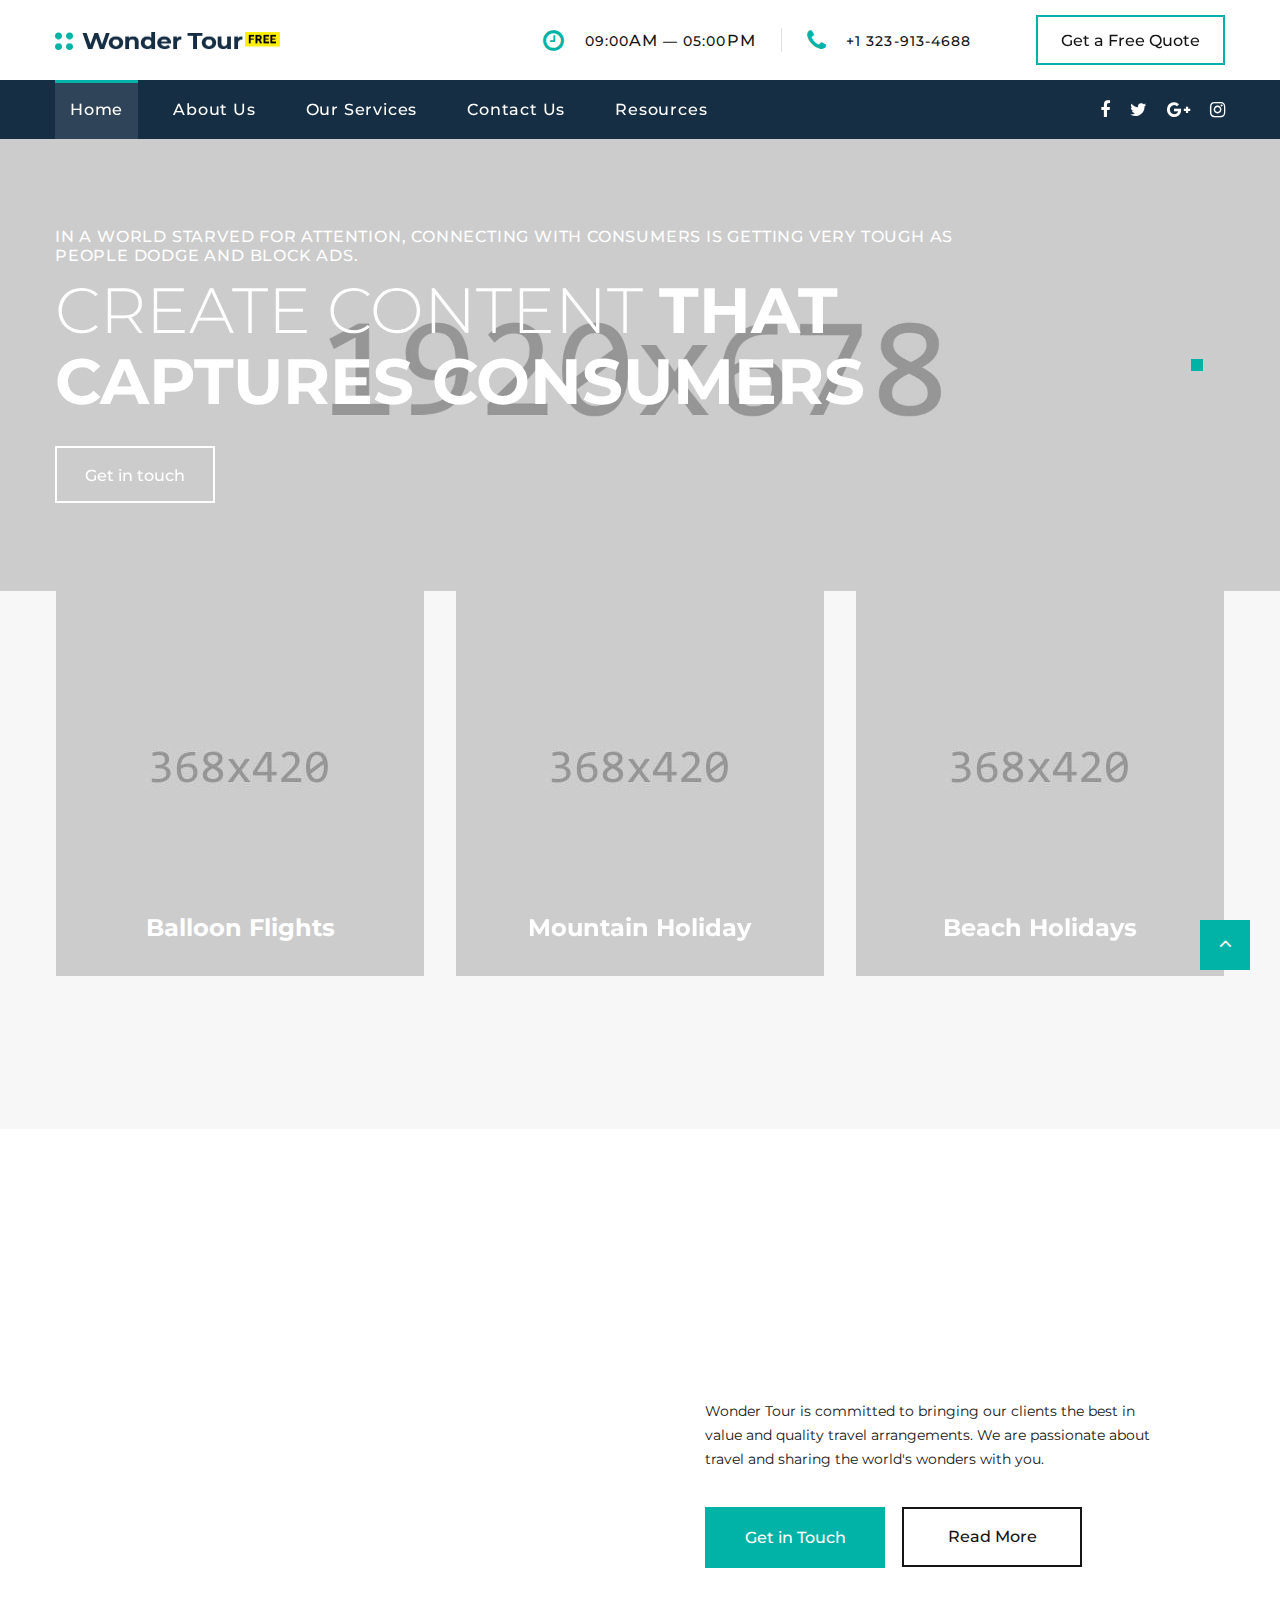
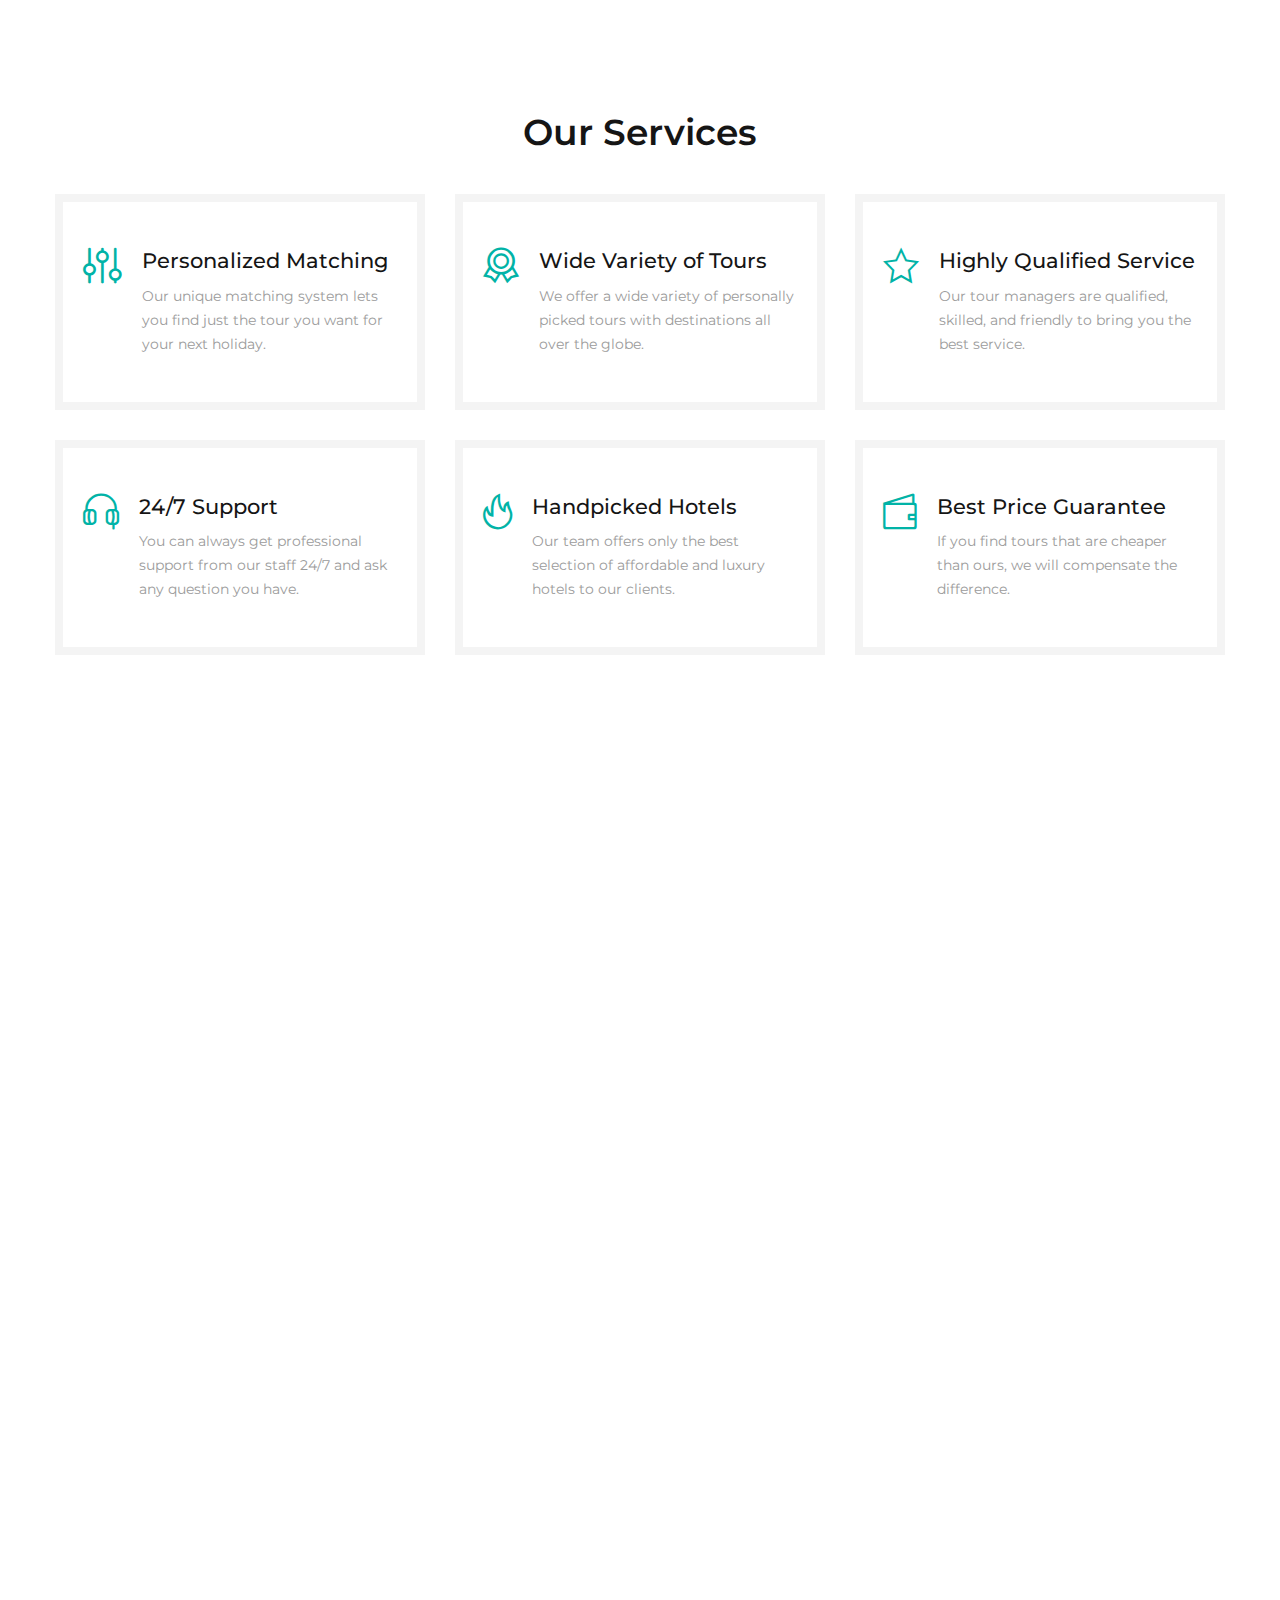
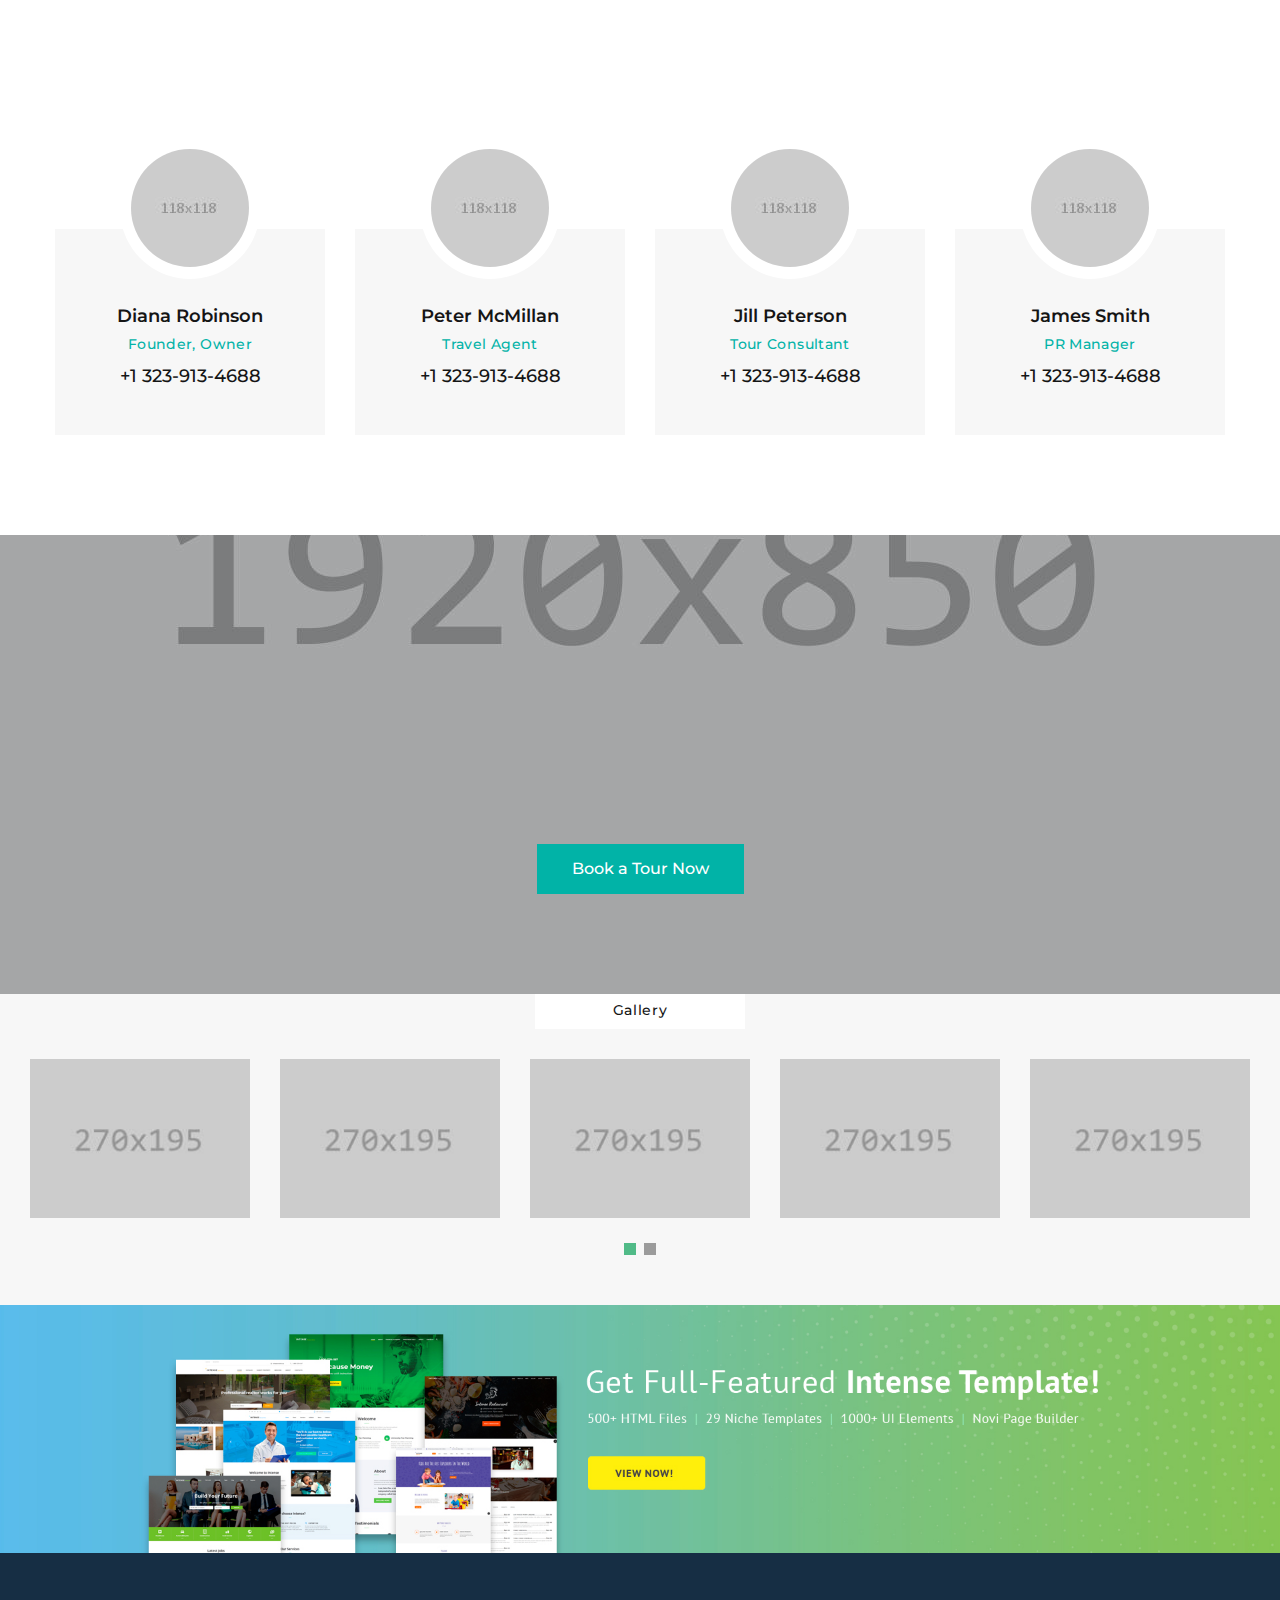
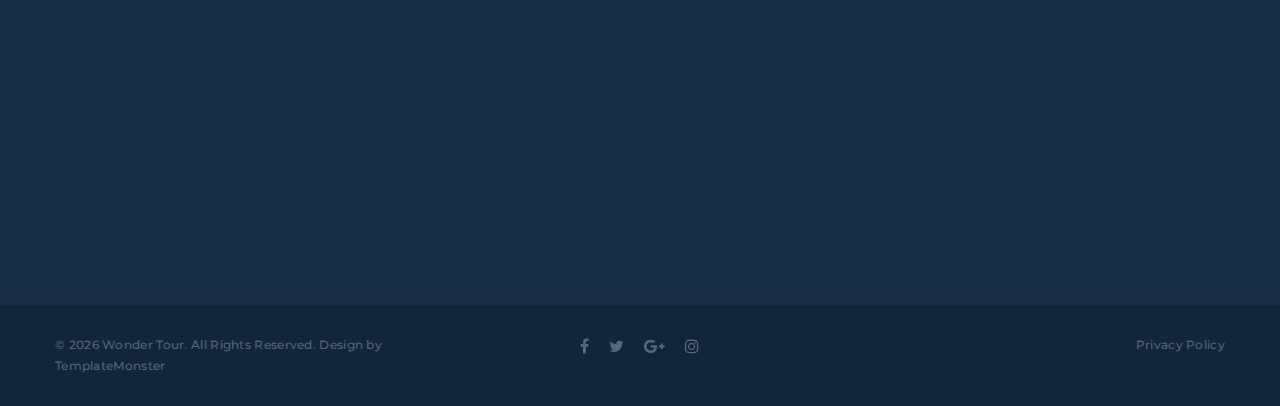
<file: assets/images/51647/site/index.html>
<!DOCTYPE html>
<html class="wide wow-animation" lang="en">
  <head>
    <title>Home</title>
    <meta name="format-detection" content="telephone=no">
    <meta name="viewport" content="width=device-width, height=device-height, initial-scale=1.0, maximum-scale=1.0, user-scalable=0">
    <meta http-equiv="X-UA-Compatible" content="IE=edge">
    <meta charset="utf-8">
    <link rel="icon" href="images/favicon.ico" type="image/x-icon">
    <!-- Stylesheets-->
    <link rel="stylesheet" type="text/css" href="//fonts.googleapis.com/css?family=Montserrat:400,500,600,700%7CPoppins:400%7CTeko:300,400">
    <link rel="stylesheet" href="css/bootstrap.css">
    <link rel="stylesheet" href="css/fonts.css">
    <link rel="stylesheet" href="css/style.css">
    <style>.ie-panel{display: none;background: #212121;padding: 10px 0;box-shadow: 3px 3px 5px 0 rgba(0,0,0,.3);clear: both;text-align:center;position: relative;z-index: 1;} html.ie-10 .ie-panel, html.lt-ie-10 .ie-panel {display: block;}</style>
  </head>
  <body>
    <div class="ie-panel"><a href="http://windows.microsoft.com/en-US/internet-explorer/"><img src="images/ie8-panel/warning_bar_0000_us.jpg" height="42" width="820" alt="You are using an outdated browser. For a faster, safer browsing experience, upgrade for free today."></a></div>
    <div class="preloader">
      <div class="preloader-body">
        <div class="cssload-container">
          <div class="cssload-speeding-wheel"></div>
        </div>
        <p>Loading...</p>
      </div>
    </div>
    <div class="page">
      <header class="section page-header">
        <!-- RD Navbar-->
        <div class="rd-navbar-wrap">
          <nav class="rd-navbar rd-navbar-corporate" data-layout="rd-navbar-fixed" data-sm-layout="rd-navbar-fixed" data-md-layout="rd-navbar-fixed" data-md-device-layout="rd-navbar-fixed" data-lg-layout="rd-navbar-static" data-lg-device-layout="rd-navbar-fixed" data-xl-layout="rd-navbar-static" data-xl-device-layout="rd-navbar-static" data-xxl-layout="rd-navbar-static" data-xxl-device-layout="rd-navbar-static" data-lg-stick-up-offset="46px" data-xl-stick-up-offset="46px" data-xxl-stick-up-offset="106px" data-lg-stick-up="true" data-xl-stick-up="true" data-xxl-stick-up="true">
            <div class="rd-navbar-collapse-toggle rd-navbar-fixed-element-1" data-rd-navbar-toggle=".rd-navbar-collapse"><span></span></div>
            <div class="rd-navbar-aside-outer">
              <div class="rd-navbar-aside">
                <!-- RD Navbar Panel-->
                <div class="rd-navbar-panel">
                  <!-- RD Navbar Toggle-->
                  <button class="rd-navbar-toggle" data-rd-navbar-toggle=".rd-navbar-nav-wrap"><span></span></button>
                  <!-- RD Navbar Brand-->
                  <div class="rd-navbar-brand">
                    <!--Brand--><a class="brand" href="index.html"><img src="images/logo-default-450x37.png" alt="" width="225" height="18"/></a>
                  </div>
                </div>
                <div class="rd-navbar-aside-right rd-navbar-collapse">
                  <ul class="rd-navbar-corporate-contacts">
                    <li>
                      <div class="unit unit-spacing-xs">
                        <div class="unit-left"><span class="icon fa fa-clock-o"></span></div>
                        <div class="unit-body">
                          <p>09:00<span>am</span> — 05:00<span>pm</span></p>
                        </div>
                      </div>
                    </li>
                    <li>
                      <div class="unit unit-spacing-xs">
                        <div class="unit-left"><span class="icon fa fa-phone"></span></div>
                        <div class="unit-body"><a class="link-phone" href="tel:#">+1 323-913-4688</a></div>
                      </div>
                    </li>
                  </ul><a class="button button-md button-default-outline-2 button-ujarak" href="#">Get a Free Quote</a>
                </div>
              </div>
            </div>
            <div class="rd-navbar-main-outer">
              <div class="rd-navbar-main">
                <div class="rd-navbar-nav-wrap">
                  <ul class="list-inline list-inline-md rd-navbar-corporate-list-social">
                    <li><a class="icon fa fa-facebook" href="#"></a></li>
                    <li><a class="icon fa fa-twitter" href="#"></a></li>
                    <li><a class="icon fa fa-google-plus" href="#"></a></li>
                    <li><a class="icon fa fa-instagram" href="#"></a></li>
                  </ul>
                  <!-- RD Navbar Nav-->
                  <ul class="rd-navbar-nav">
                    <li class="rd-nav-item active"><a class="rd-nav-link" href="index.html">Home</a>
                    </li>
                    <li class="rd-nav-item"><a class="rd-nav-link" href="about.html">About Us</a>
                    </li>
                    <li class="rd-nav-item"><a class="rd-nav-link" href="typography.html">Our Services</a>
                    </li>
                    <li class="rd-nav-item"><a class="rd-nav-link" href="contact-us.html">Contact Us</a>
                    </li>
                    <li class="rd-nav-item"><a class="rd-nav-link" href="contact-us.html">Resources</a>
                    </li>
                  </ul>
                </div>
              </div>
            </div>
          </nav>
        </div>
      </header>
      <!-- Swiper-->
      <section class="section swiper-container swiper-slider swiper-slider-corporate swiper-pagination-style-2" data-loop="true" data-autoplay="5000" data-simulate-touch="true" data-nav="false" data-direction="vertical">
        <div class="swiper-wrapper text-left">
          <div class="swiper-slide context-dark" data-slide-bg="images/slider-4-slide-3-1920x678.jpg">
            <div class="swiper-slide-caption section-md">
              <div class="container">
                <div class="row">
                  <div class="col-md-10">
                    <h6 class="text-uppercase" data-caption-animate="fadeInRight" data-caption-delay="0">In a world starved for attention, connecting with consumers is getting very tough as people dodge and block ads. </h6>
                    <h2 class="oh font-weight-light" data-caption-animate="slideInUp" data-caption-delay="100"><span>CREATE CONTENT </span><span class="font-weight-bold">THAT CAPTURES CONSUMERS</span></h2><a class="button button-default-outline button-ujarak" href="#" data-caption-animate="fadeInLeft" data-caption-delay="0">Get in touch</a>
                  </div>
                </div>
              </div>
            </div>
          </div>
        </div>
        <!-- Swiper Pagination-->
        <div class="swiper-pagination"></div>
      </section>
      <!-- Section Box Categories-->
      <section class="section section-lg section-top-1 bg-gray-4">
        <div class="container offset-negative-1">
          <div class="box-categories cta-box-wrap">
            <div class="box-categories-content">
              <div class="row justify-content-center">
                <div class="col-md-4 wow fadeInDown col-9" data-wow-delay=".2s">
                  <ul class="list-marked-2 box-categories-list">
                    <li><a href="#"><img src="images/cta-1-368x420.jpg" alt="" width="368" height="420"/></a>
                      <h5 class="box-categories-title">Balloon Flights</h5>
                    </li>
                  </ul>
                </div>
                <div class="col-md-4 wow fadeInDown col-9" data-wow-delay=".2s">
                  <ul class="list-marked-2 box-categories-list">
                    <li><a href="#"><img src="images/cta-2-368x420.jpg" alt="" width="368" height="420"/></a>
                      <h5 class="box-categories-title">Mountain Holiday</h5>
                    </li>
                  </ul>
                </div>
                <div class="col-md-4 wow fadeInDown col-9" data-wow-delay=".2s">
                  <ul class="list-marked-2 box-categories-list">
                    <li><a href="#"><img src="images/cta-3-368x420.jpg" alt="" width="368" height="420"/></a>
                      <h5 class="box-categories-title">Beach Holidays</h5>
                    </li>
                  </ul>
                </div>
              </div>
            </div>
          </div><a class="link-classic wow fadeInUp" href="#">Other Tours<span></span></a>
          <!-- Owl Carousel-->
        </div>
      </section>
      <!-- Discover New Horizons-->
      <section class="section section-sm section-first bg-default text-md-left">
        <div class="container">
          <div class="row row-50 align-items-center justify-content-center justify-content-xl-between">
            <div class="col-lg-6 text-center wow fadeInUp"><img src="images/index-3-556x382.jpg" alt="" width="556" height="382"/>
            </div>
            <div class="col-lg-6 wow fadeInRight" data-wow-delay=".1s">
              <div class="box-width-lg-470">
                <h3>Discover New Horizons</h3>
                <!-- Bootstrap tabs-->
                <div class="tabs-custom tabs-horizontal tabs-line tabs-line-big tabs-line-style-2 text-center text-md-left" id="tabs-7">
                  <!-- Nav tabs-->
                  <ul class="nav nav-tabs">
                    <li class="nav-item" role="presentation"><a class="nav-link active" href="#tabs-7-1" data-toggle="tab">About us</a></li>
                    <li class="nav-item" role="presentation"><a class="nav-link" href="#tabs-7-2" data-toggle="tab">Why choose us</a></li>
                    <li class="nav-item" role="presentation"><a class="nav-link" href="#tabs-7-3" data-toggle="tab">Our mission</a></li>
                  </ul>
                  <!-- Tab panes-->
                  <div class="tab-content">
                    <div class="tab-pane fade show active" id="tabs-7-1">
                      <p>Wonder Tour is committed to bringing our clients the best in value and quality travel arrangements. We are passionate about travel and sharing the world's wonders with you.</p>
                      <div class="group-md group-middle"><a class="button button-secondary button-pipaluk" href="contact-us.html">Get in Touch</a><a class="button button-black-outline button-md" href="about.html">Read More</a></div>
                    </div>
                    <div class="tab-pane fade" id="tabs-7-2">
                      <p>We are proud to offer excellent quality and value for money in our tours, which give you the chance to experience your chosen destination in an authentic and exciting way.</p>
                      <div class="group-md group-middle"><a class="button button-secondary button-pipaluk" href="contact-us.html">Get in Touch</a><a class="button button-black-outline button-md" href="about.html">Read More</a></div>
                    </div>
                    <div class="tab-pane fade" id="tabs-7-3">
                      <p>Our mission is to provide the ultimate travel planning experience while becoming a one-stop shop for every travel service available in the industry.</p>
                      <div class="group-md group-middle"><a class="button button-secondary button-pipaluk" href="contact-us.html">Get in Touch</a><a class="button button-black-outline button-md" href="about.html">Read More</a></div>
                    </div>
                  </div>
                </div>
              </div>
            </div>
          </div>
        </div>
      </section>
      <!--	Our Services-->
      <section class="section section-sm">
        <div class="container">
          <h3>Our Services</h3>
          <div class="row row-30">
            <div class="col-sm-6 col-lg-4">
              <article class="box-icon-classic">
                <div class="unit box-icon-classic-body flex-column flex-md-row text-md-left flex-lg-column text-lg-center flex-xl-row text-xl-left">
                  <div class="unit-left">
                    <div class="box-icon-classic-icon fl-bigmug-line-equalization3"></div>
                  </div>
                  <div class="unit-body">
                    <h5 class="box-icon-classic-title"><a href="#">Personalized Matching</a></h5>
                    <p class="box-icon-classic-text">Our unique matching system lets you find just the tour you want for your next holiday.</p>
                  </div>
                </div>
              </article>
            </div>
            <div class="col-sm-6 col-lg-4">
              <article class="box-icon-classic">
                <div class="unit box-icon-classic-body flex-column flex-md-row text-md-left flex-lg-column text-lg-center flex-xl-row text-xl-left">
                  <div class="unit-left">
                    <div class="box-icon-classic-icon fl-bigmug-line-circular220"></div>
                  </div>
                  <div class="unit-body">
                    <h5 class="box-icon-classic-title"><a href="#">Wide Variety of Tours</a></h5>
                    <p class="box-icon-classic-text">We offer a wide variety of personally picked tours with destinations all over the globe.</p>
                  </div>
                </div>
              </article>
            </div>
            <div class="col-sm-6 col-lg-4">
              <article class="box-icon-classic">
                <div class="unit box-icon-classic-body flex-column flex-md-row text-md-left flex-lg-column text-lg-center flex-xl-row text-xl-left">
                  <div class="unit-left">
                    <div class="box-icon-classic-icon fl-bigmug-line-favourites5"></div>
                  </div>
                  <div class="unit-body">
                    <h5 class="box-icon-classic-title"><a href="#">Highly Qualified Service</a></h5>
                    <p class="box-icon-classic-text">Our tour managers are qualified, skilled, and friendly to bring you the best service.</p>
                  </div>
                </div>
              </article>
            </div>
            <div class="col-sm-6 col-lg-4">
              <article class="box-icon-classic">
                <div class="unit box-icon-classic-body flex-column flex-md-row text-md-left flex-lg-column text-lg-center flex-xl-row text-xl-left">
                  <div class="unit-left">
                    <div class="box-icon-classic-icon fl-bigmug-line-headphones32"></div>
                  </div>
                  <div class="unit-body">
                    <h5 class="box-icon-classic-title"><a href="#">24/7 Support</a></h5>
                    <p class="box-icon-classic-text">You can always get professional support from our staff 24/7 and ask any question you have.</p>
                  </div>
                </div>
              </article>
            </div>
            <div class="col-sm-6 col-lg-4">
              <article class="box-icon-classic">
                <div class="unit box-icon-classic-body flex-column flex-md-row text-md-left flex-lg-column text-lg-center flex-xl-row text-xl-left">
                  <div class="unit-left">
                    <div class="box-icon-classic-icon fl-bigmug-line-hot67"></div>
                  </div>
                  <div class="unit-body">
                    <h5 class="box-icon-classic-title"><a href="#">Handpicked Hotels</a></h5>
                    <p class="box-icon-classic-text">Our team offers only the best selection of affordable and luxury hotels to our clients.</p>
                  </div>
                </div>
              </article>
            </div>
            <div class="col-sm-6 col-lg-4">
              <article class="box-icon-classic">
                <div class="unit box-icon-classic-body flex-column flex-md-row text-md-left flex-lg-column text-lg-center flex-xl-row text-xl-left">
                  <div class="unit-left">
                    <div class="box-icon-classic-icon fl-bigmug-line-wallet26"></div>
                  </div>
                  <div class="unit-body">
                    <h5 class="box-icon-classic-title"><a href="#">Best Price Guarantee</a></h5>
                    <p class="box-icon-classic-text">If you find tours that are cheaper than ours, we will compensate the difference.</p>
                  </div>
                </div>
              </article>
            </div>
          </div>
        </div>
      </section>
      <!-- Hot tours-->
      <section class="section section-sm bg-default">
        <div class="container">
          <h3 class="oh-desktop"><span class="d-inline-block wow slideInDown">Hot Tours</span></h3>
          <div class="row row-sm row-40 row-md-50">
            <div class="col-sm-6 col-md-12 wow fadeInRight">
              <!-- Product Big-->
              <article class="product-big">
                <div class="unit flex-column flex-md-row align-items-md-stretch">
                  <div class="unit-left"><a class="product-big-figure" href="#"><img src="images/product-big-1-600x366.jpg" alt="" width="600" height="366"/></a></div>
                  <div class="unit-body">
                    <div class="product-big-body">
                      <h5 class="product-big-title"><a href="#">Benidorm, Spain</a></h5>
                      <div class="group-sm group-middle justify-content-start">
                        <div class="product-big-rating"><span class="icon material-icons-star"></span><span class="icon material-icons-star"></span><span class="icon material-icons-star"></span><span class="icon material-icons-star"></span><span class="icon material-icons-star_half"></span></div><a class="product-big-reviews" href="#">4 customer reviews</a>
                      </div>
                      <p class="product-big-text">Benidorm is a buzzing resort with a big reputation for beach holidays. Situated in sunny Costa Blanca, the town is one of the original Spanish beach resorts...</p><a class="button button-black-outline button-ujarak" href="#">Buy This Tour</a>
                      <div class="product-big-price-wrap"><span class="product-big-price">$790</span></div>
                    </div>
                  </div>
                </div>
              </article>
            </div>
            <div class="col-sm-6 col-md-12 wow fadeInLeft">
              <!-- Product Big-->
              <article class="product-big">
                <div class="unit flex-column flex-md-row align-items-md-stretch">
                  <div class="unit-left"><a class="product-big-figure" href="#"><img src="images/product-big-2-600x366.jpg" alt="" width="600" height="366"/></a></div>
                  <div class="unit-body">
                    <div class="product-big-body">
                      <h5 class="product-big-title"><a href="#">Mauritius Island, Africa</a></h5>
                      <div class="group-sm group-middle justify-content-start">
                        <div class="product-big-rating"><span class="icon material-icons-star"></span><span class="icon material-icons-star"></span><span class="icon material-icons-star"></span><span class="icon material-icons-star"></span><span class="icon material-icons-star_half"></span></div><a class="product-big-reviews" href="#">5 customer reviews</a>
                      </div>
                      <p class="product-big-text">The beautiful and inviting island nation of Mauritius is an ideal ‘flop and drop’ at the conclusion of your safari. Indulge in the delightful scents of the fragrant...</p><a class="button button-black-outline button-ujarak" href="#">Buy This Tour</a>
                      <div class="product-big-price-wrap"><span class="product-big-price">$890</span></div>
                    </div>
                  </div>
                </div>
              </article>
            </div>
          </div>
        </div>
      </section>
      <!-- Different People-->
      <section class="section section-sm">
        <div class="container">
          <h3 class="title-block find-car oh"><span class="d-inline-block wow slideInUp">Different People — One Mission</span></h3>
          <div class="row row-30 justify-content-center box-ordered">
            <div class="col-sm-6 col-md-5 col-lg-3">
              <!-- Team Modern-->
              <article class="team-modern">
                <div class="team-modern-header"><a class="team-modern-figure" href="#"><img class="img-circles" src="images/user-1-118x118.jpg" alt="" width="118" height="118"/></a>
                  <svg x="0px" y="0px" width="270px" height="70px" viewbox="0 0 270 70" enable-background="new 0 0 270 70" xml:space="preserve">
                    <g>
                      <path fill="#161616" d="M202.085,0C193.477,28.912,166.708,50,135,50S76.523,28.912,67.915,0H0v70h270V0H202.085z"></path>
                    </g>
                  </svg>
                </div>
                <div class="team-modern-caption">
                  <h6 class="team-modern-name"><a href="#">Diana Robinson</a></h6>
                  <p class="team-modern-status">Founder, Owner</p>
                  <h6 class="team-modern-phone"><a href="tel:#">+1 323-913-4688</a></h6>
                </div>
              </article>
            </div>
            <div class="col-sm-6 col-md-5 col-lg-3">
              <!-- Team Modern-->
              <article class="team-modern">
                <div class="team-modern-header"><a class="team-modern-figure" href="#"><img class="img-circles" src="images/user-2-118x118.jpg" alt="" width="118" height="118"/></a>
                  <svg x="0px" y="0px" width="270px" height="70px" viewbox="0 0 270 70" enable-background="new 0 0 270 70" xml:space="preserve">
                    <g>
                      <path fill="#161616" d="M202.085,0C193.477,28.912,166.708,50,135,50S76.523,28.912,67.915,0H0v70h270V0H202.085z"></path>
                    </g>
                  </svg>
                </div>
                <div class="team-modern-caption">
                  <h6 class="team-modern-name"><a href="#">Peter McMillan</a></h6>
                  <p class="team-modern-status">Travel Agent</p>
                  <h6 class="team-modern-phone"><a href="tel:#">+1 323-913-4688</a></h6>
                </div>
              </article>
            </div>
            <div class="col-sm-6 col-md-5 col-lg-3">
              <!-- Team Modern-->
              <article class="team-modern">
                <div class="team-modern-header"><a class="team-modern-figure" href="#"><img class="img-circles" src="images/user-3-118x118.jpg" alt="" width="118" height="118"/></a>
                  <svg x="0px" y="0px" width="270px" height="70px" viewbox="0 0 270 70" enable-background="new 0 0 270 70" xml:space="preserve">
                    <g>
                      <path fill="#161616" d="M202.085,0C193.477,28.912,166.708,50,135,50S76.523,28.912,67.915,0H0v70h270V0H202.085z"></path>
                    </g>
                  </svg>
                </div>
                <div class="team-modern-caption">
                  <h6 class="team-modern-name"><a href="#">Jill Peterson</a></h6>
                  <p class="team-modern-status">Tour Consultant</p>
                  <h6 class="team-modern-phone"><a href="tel:#">+1 323-913-4688</a></h6>
                </div>
              </article>
            </div>
            <div class="col-sm-6 col-md-5 col-lg-3">
              <!-- Team Modern-->
              <article class="team-modern">
                <div class="team-modern-header"><a class="team-modern-figure" href="#"><img class="img-circles" src="images/user-4-118x118.jpg" alt="" width="118" height="118"/></a>
                  <svg x="0px" y="0px" width="270px" height="70px" viewbox="0 0 270 70" enable-background="new 0 0 270 70" xml:space="preserve">
                    <g>
                      <path fill="#161616" d="M202.085,0C193.477,28.912,166.708,50,135,50S76.523,28.912,67.915,0H0v70h270V0H202.085z"></path>
                    </g>
                  </svg>
                </div>
                <div class="team-modern-caption">
                  <h6 class="team-modern-name"><a href="#">James Smith</a></h6>
                  <p class="team-modern-status">PR Manager</p>
                  <h6 class="team-modern-phone"><a href="tel:#">+1 323-913-4688</a></h6>
                </div>
              </article>
            </div>
          </div>
        </div>
      </section>
      <!-- Section Subscribe-->
      <section class="section bg-default text-center offset-top-50">
        <div class="parallax-container" data-parallax-img="images/parallax-1-1920x850.jpg">
          <div class="parallax-content section-xl section-inset-custom-1 context-dark bg-overlay-2-21">
            <div class="container">
              <h2 class="heading-2 oh font-weight-normal wow slideInDown"><span class="d-block font-weight-semi-bold">First-class Impressions</span><span class="d-block font-weight-light">are Waiting for You!</span></h2>
              <p class="text-width-medium text-spacing-75 wow fadeInLeft" data-wow-delay=".1s">Our agency offers travelers various tours and excursions with destinations all over the world. Browse our website to find your dream tour!</p><a class="button button-secondary button-pipaluk" href="#">Book a Tour Now</a>
            </div>
          </div>
        </div>
      </section>
      <!--	Instagrram wondertour-->
      <section class="section section-sm section-top-0 section-fluid section-relative bg-gray-4">
        <div class="container-fluid">
          <h6 class="gallery-title">Gallery</h6>
          <!-- Owl Carousel-->
          <div class="owl-carousel owl-classic owl-dots-secondary" data-items="1" data-sm-items="2" data-md-items="3" data-lg-items="4" data-xl-items="5" data-xxl-items="6" data-stage-padding="15" data-xxl-stage-padding="0" data-margin="30" data-autoplay="true" data-nav="true" data-dots="true">
            <!-- Thumbnail Classic-->
            <article class="thumbnail thumbnail-mary">
              <div class="thumbnail-mary-figure"><img src="images/gallery-image-1-270x195.jpg" alt="" width="270" height="195"/>
              </div>
              <div class="thumbnail-mary-caption"><a class="icon fl-bigmug-line-zoom60" href="images/gallery-image-1-1200x800-original.jpg" data-lightgallery="item"><img src="images/gallery-image-1-270x195.jpg" alt="" width="270" height="195"/></a>
              </div>
            </article>
            <!-- Thumbnail Classic-->
            <article class="thumbnail thumbnail-mary">
              <div class="thumbnail-mary-figure"><img src="images/gallery-image-2-270x195.jpg" alt="" width="270" height="195"/>
              </div>
              <div class="thumbnail-mary-caption"><a class="icon fl-bigmug-line-zoom60" href="images/gallery-image-2-1200x800-original.jpg" data-lightgallery="item"><img src="images/gallery-image-2-270x195.jpg" alt="" width="270" height="195"/></a>
              </div>
            </article>
            <!-- Thumbnail Classic-->
            <article class="thumbnail thumbnail-mary">
              <div class="thumbnail-mary-figure"><img src="images/gallery-image-3-270x195.jpg" alt="" width="270" height="195"/>
              </div>
              <div class="thumbnail-mary-caption"><a class="icon fl-bigmug-line-zoom60" href="images/gallery-image-3-1200x800-original.jpg" data-lightgallery="item"><img src="images/gallery-image-3-270x195.jpg" alt="" width="270" height="195"/></a>
              </div>
            </article>
            <!-- Thumbnail Classic-->
            <article class="thumbnail thumbnail-mary">
              <div class="thumbnail-mary-figure"><img src="images/gallery-image-4-270x195.jpg" alt="" width="270" height="195"/>
              </div>
              <div class="thumbnail-mary-caption"><a class="icon fl-bigmug-line-zoom60" href="images/gallery-image-4-1200x800-original.jpg" data-lightgallery="item"><img src="images/gallery-image-4-270x195.jpg" alt="" width="270" height="195"/></a>
              </div>
            </article>
            <!-- Thumbnail Classic-->
            <article class="thumbnail thumbnail-mary">
              <div class="thumbnail-mary-figure"><img src="images/gallery-image-5-270x195.jpg" alt="" width="270" height="195"/>
              </div>
              <div class="thumbnail-mary-caption"><a class="icon fl-bigmug-line-zoom60" href="images/gallery-image-5-1200x800-original.jpg" data-lightgallery="item"><img src="images/gallery-image-5-270x195.jpg" alt="" width="270" height="195"/></a>
              </div>
            </article>
            <!-- Thumbnail Classic-->
            <article class="thumbnail thumbnail-mary">
              <div class="thumbnail-mary-figure"><img src="images/gallery-image-6-270x195.jpg" alt="" width="270" height="195"/>
              </div>
              <div class="thumbnail-mary-caption"><a class="icon fl-bigmug-line-zoom60" href="images/gallery-image-6-1200x800-original.jpg" data-lightgallery="item"><img src="images/gallery-image-6-270x195.jpg" alt="" width="270" height="195"/></a>
              </div>
            </article>
            <!-- Thumbnail Classic-->
            <article class="thumbnail thumbnail-mary">
              <div class="thumbnail-mary-figure"><img src="images/gallery-image-7-270x195.jpg" alt="" width="270" height="195"/>
              </div>
              <div class="thumbnail-mary-caption"><a class="icon fl-bigmug-line-zoom60" href="images/gallery-image-7-1200x800-original.jpg" data-lightgallery="item"><img src="images/gallery-image-7-270x195.jpg" alt="" width="270" height="195"/></a>
              </div>
            </article>
          </div>
        </div>
      </section>
      <!-- Page Footer--><a class="banner" href="https://www.templatemonster.com/intense-multipurpose-html-template.html" target="_blank"><img src="images/intense_big_02.jpg" alt=""/></a>
      <footer class="section footer-corporate context-dark">
        <div class="footer-corporate-inset">
          <div class="container">
            <div class="row row-40 justify-content-lg-between">
              <div class="col-sm-6 col-md-12 col-lg-3 col-xl-4">
                <div class="oh-desktop">
                  <div class="wow slideInRight" data-wow-delay="0s">
                    <h6 class="text-spacing-100 text-uppercase">Contact us</h6>
                    <ul class="footer-contacts d-inline-block d-sm-block">
                      <li>
                        <div class="unit">
                          <div class="unit-left"><span class="icon fa fa-phone"></span></div>
                          <div class="unit-body"><a class="link-phone" href="tel:#">+1 323-913-4688</a></div>
                        </div>
                      </li>
                      <li>
                        <div class="unit">
                          <div class="unit-left"><span class="icon fa fa-envelope"></span></div>
                          <div class="unit-body"><a class="link-aemail" href="mailto:#">info@demolink.org</a></div>
                        </div>
                      </li>
                      <li>
                        <div class="unit">
                          <div class="unit-left"><span class="icon fa fa-location-arrow"></span></div>
                          <div class="unit-body"><a class="link-location" href="#">4730 Crystal Springs Dr, Los Angeles, CA 90027</a></div>
                        </div>
                      </li>
                    </ul>
                  </div>
                </div>
              </div>
              <div class="col-sm-6 col-md-5 col-lg-3 col-xl-4">
                <div class="oh-desktop">
                  <div class="wow slideInDown" data-wow-delay="0s">
                    <h6 class="text-spacing-100 text-uppercase">Popular news</h6>
                    <!-- Post Minimal 2-->
                    <article class="post post-minimal-2">
                      <p class="post-minimal-2-title"><a href="#">Your Personal Guide to 5 Best Places to Visit on Earth</a></p>
                      <div class="post-minimal-2-time">
                        <time datetime="2019-05-04">May 04, 2019</time>
                      </div>
                    </article>
                    <!-- Post Minimal 2-->
                    <article class="post post-minimal-2">
                      <p class="post-minimal-2-title"><a href="#">Top 10 Hotels: Rating by Wonder Tour Travel Experts</a></p>
                      <div class="post-minimal-2-time">
                        <time datetime="2019-05-04">May 04, 2019</time>
                      </div>
                    </article>
                  </div>
                </div>
              </div>
              <div class="col-sm-11 col-md-7 col-lg-5 col-xl-4">
                <div class="oh-desktop">
                  <div class="wow slideInLeft" data-wow-delay="0s">
                    <h6 class="text-spacing-100 text-uppercase">Quick links</h6>
                    <ul class="row-6 list-0 list-marked list-marked-md list-marked-secondary list-custom-2">
                      <li><a href="about.html">About us</a></li>
                      <li><a href="#">Our Tours</a></li>
                      <li><a href="#">Our Team</a></li>
                      <li><a href="#">Gallery</a></li>
                      <li><a href="#">Blog</a></li>
                    </ul>
                    <div class="group-md group-middle justify-content-sm-start"><a class="button button-lg button-primary button-ujarak" href="#">Get in touch</a></div>
                  </div>
                </div>
              </div>
            </div>
          </div>
        </div>
        <div class="footer-corporate-bottom-panel">
          <div class="container">
            <div class="row justfy-content-xl-space-berween row-10 align-items-md-center2">
              <div class="col-sm-6 col-md-4 text-sm-right text-md-center">
                <div>
                  <ul class="list-inline list-inline-sm footer-social-list-2">
                    <li><a class="icon fa fa-facebook" href="#"></a></li>
                    <li><a class="icon fa fa-twitter" href="#"></a></li>
                    <li><a class="icon fa fa-google-plus" href="#"></a></li>
                    <li><a class="icon fa fa-instagram" href="#"></a></li>
                  </ul>
                </div>
              </div>
              <div class="col-sm-6 col-md-4 order-sm-first">
                <!-- Rights-->
                <p class="rights"><span>&copy;&nbsp;</span><span class="copyright-year"></span><span>&nbsp;</span><span>Wonder Tour</span>. All Rights Reserved. Design by <a href="https://www.templatemonster.com">TemplateMonster</a></p>
              </div>
              <div class="col-sm-6 col-md-4 text-md-right">
                <p class="rights"><a href="#">Privacy Policy</a></p>
              </div>
            </div>
          </div>
        </div>
      </footer>
    </div>
    <!-- Global Mailform Output-->
    <div class="snackbars" id="form-output-global"></div>
    <!-- Javascript-->
    <script src="js/core.min.js"></script>
    <script src="js/script.js"></script>
  </body>
</html>
</file>
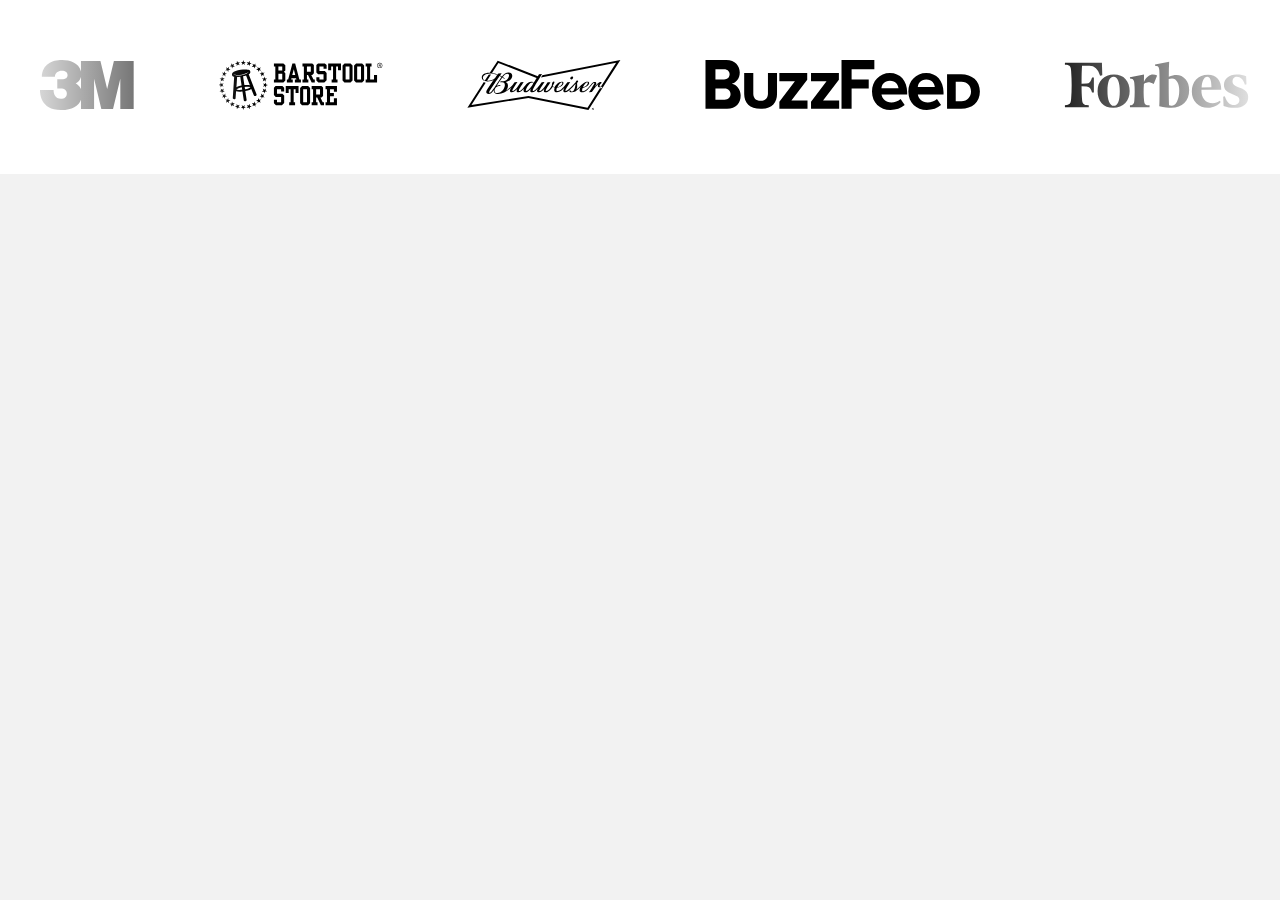
<file: assets/images/hero/infinite-logo-carousel-main/infinite-logo-carousel-main/index.html>
<!DOCTYPE html>
<html lang="en">
  <head>
    <meta charset="UTF-8" />
    <meta http-equiv="X-UA-Compatible" content="IE=edge" />
    <meta name="viewport" content="width=device-width, initial-scale=1.0" />
    <title>Coding with Robby</title>
    <link rel="stylesheet" href="./style.css" />
  </head>
  <body>
    <div class="logos">
      <div class="logos-slide">
        <img src="./logos/3m.svg" />
        <img src="./logos/barstool-store.svg" />
        <img src="./logos/budweiser.svg" />
        <img src="./logos/buzzfeed.svg" />
        <img src="./logos/forbes.svg" />
        <img src="./logos/macys.svg" />
        <img src="./logos/menshealth.svg" />
        <img src="./logos/mrbeast.svg" />
      </div>
    </div>

    <script>
      var copy = document.querySelector(".logos-slide").cloneNode(true);
      document.querySelector(".logos").appendChild(copy);
    </script>
  </body>
</html>
</file>
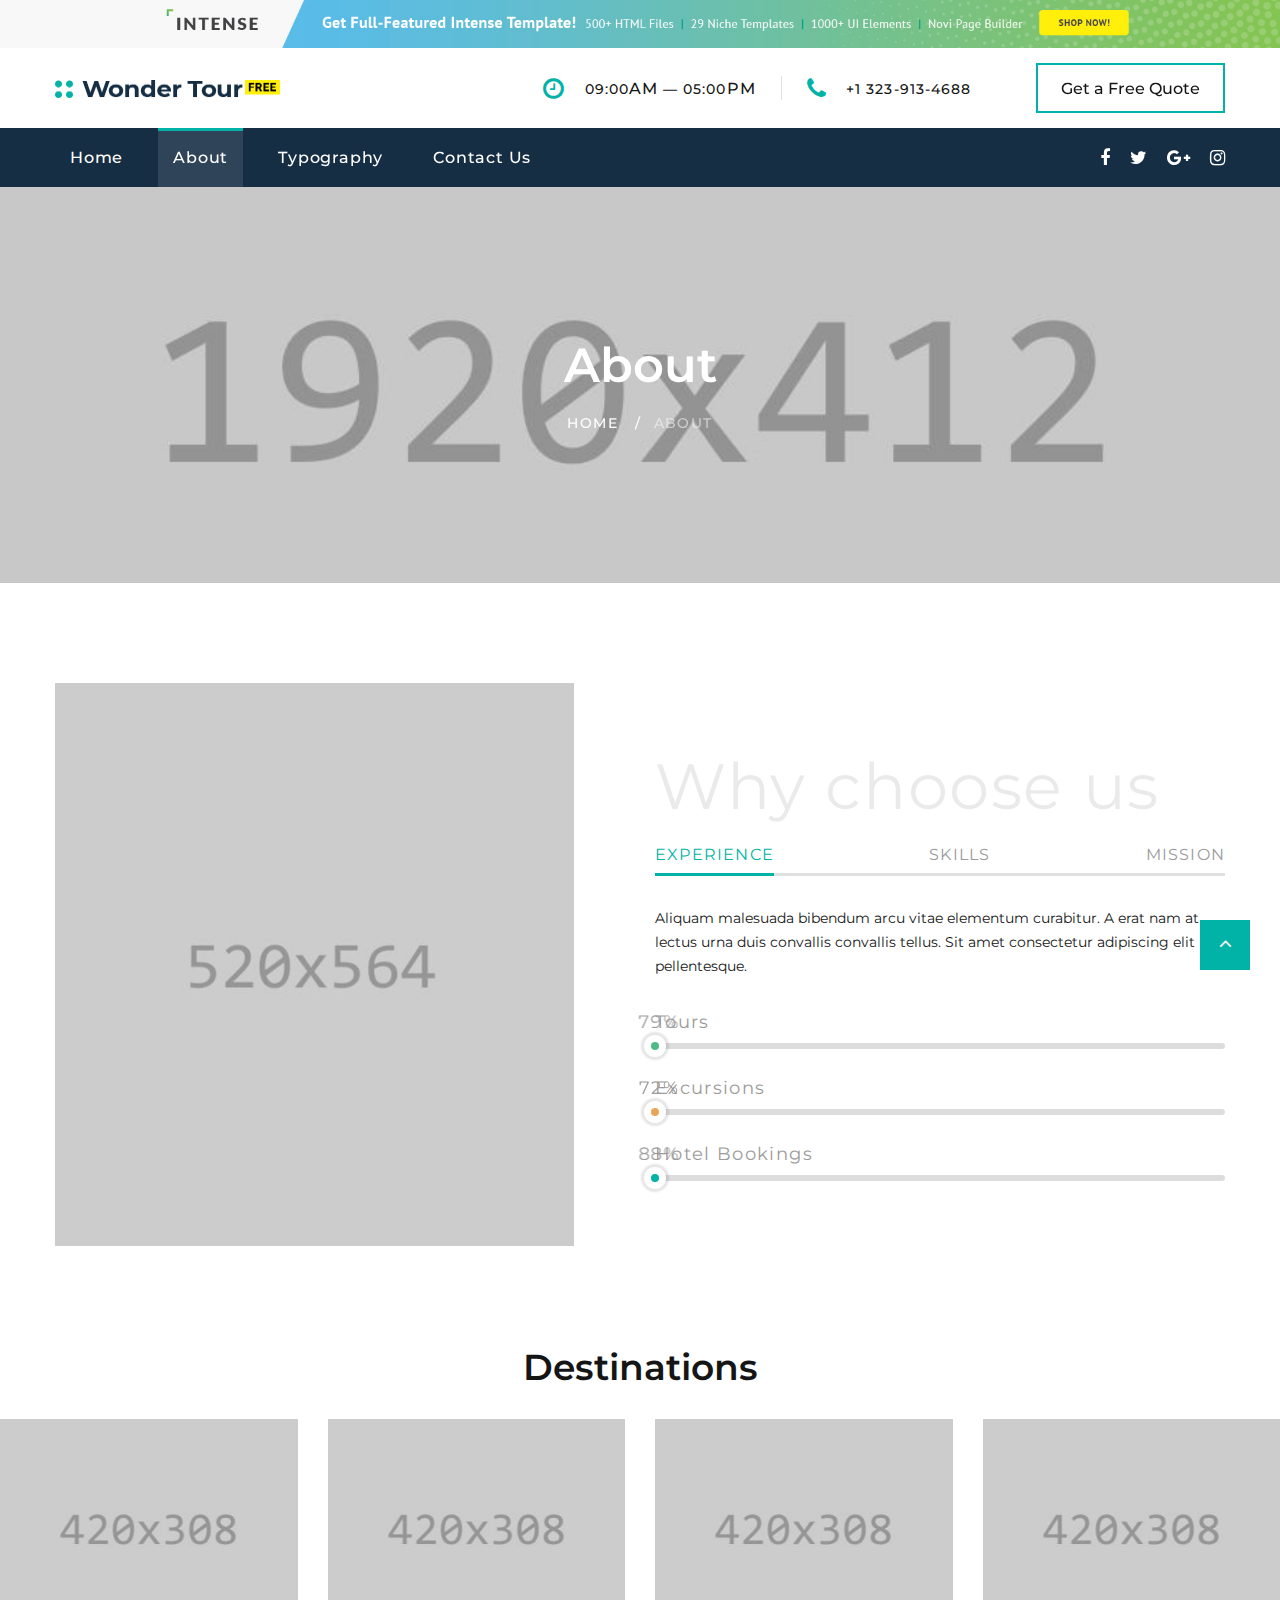
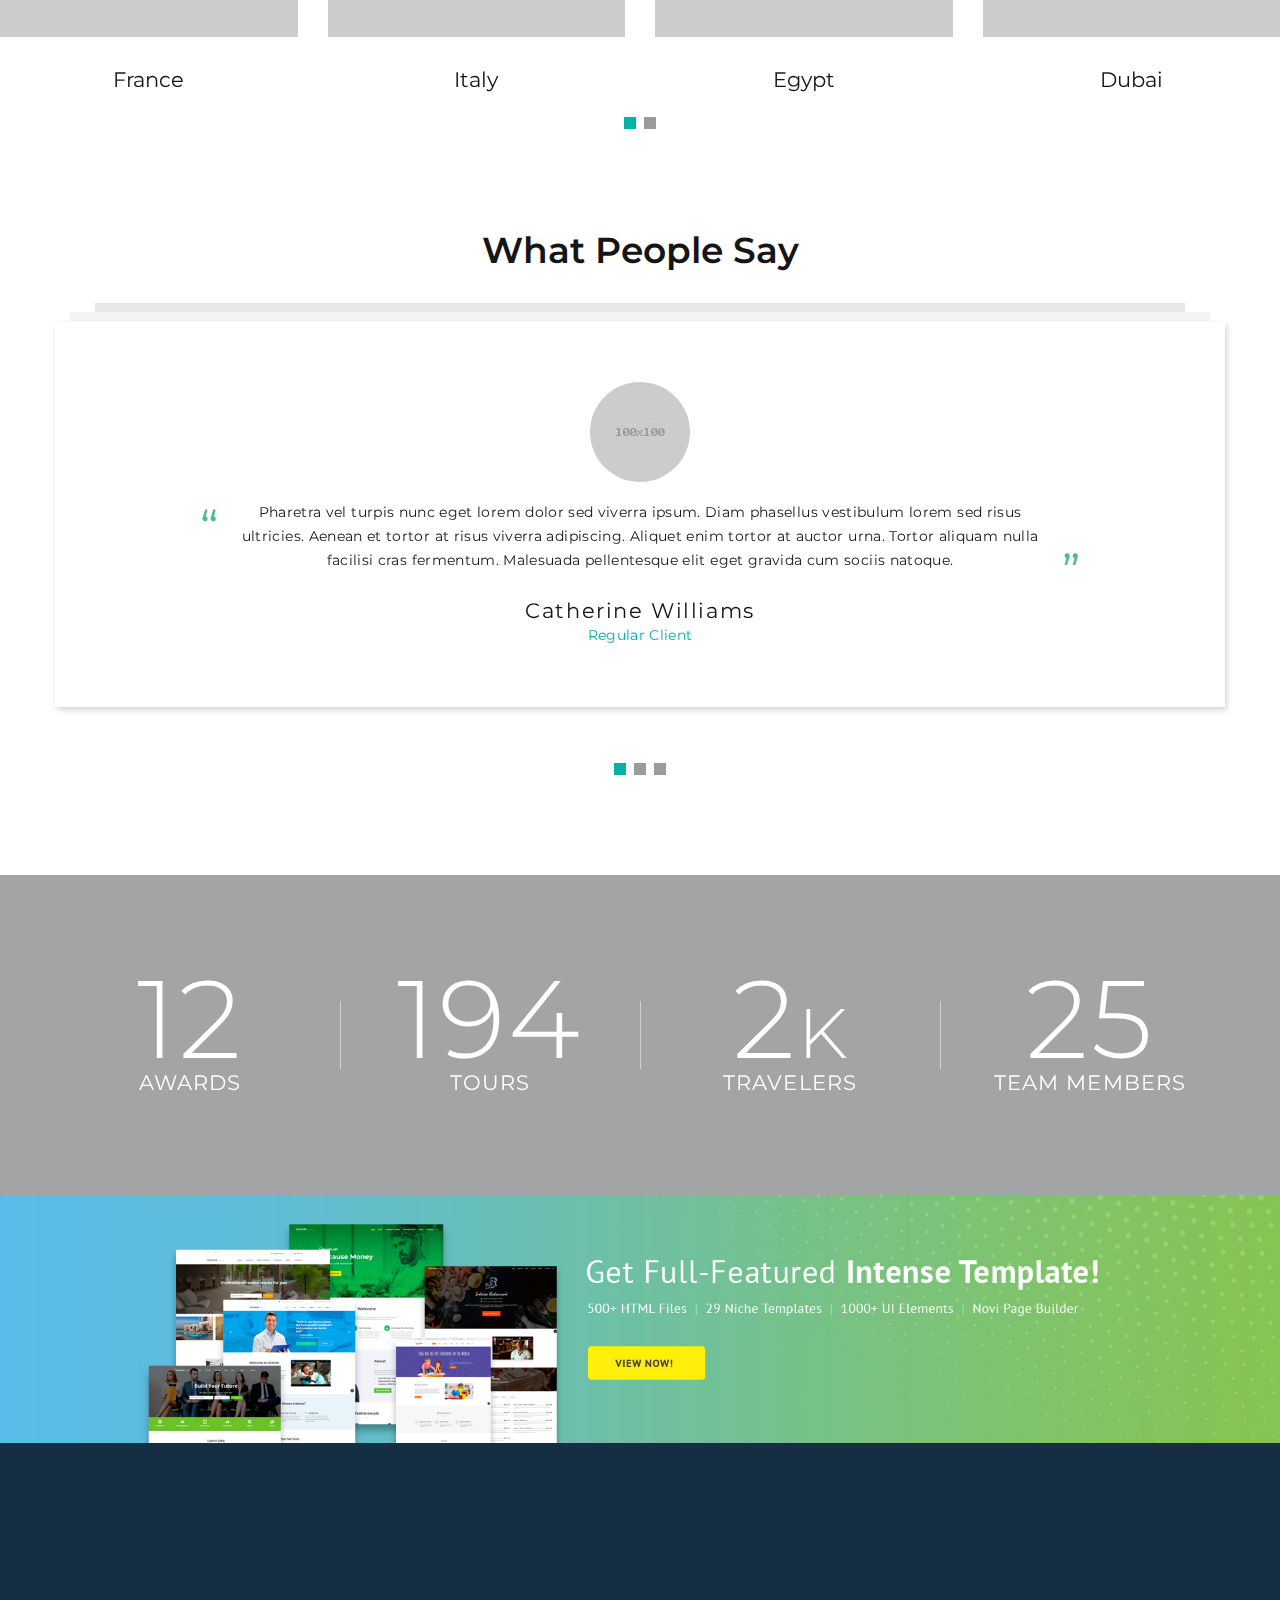
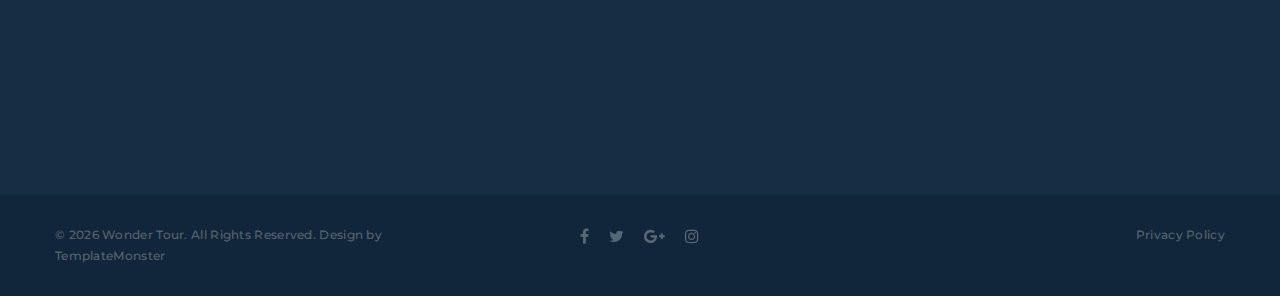
<file: assets/images/51647/site/about.html>
<!DOCTYPE html>
<html class="wide wow-animation" lang="en">
  <head>
    <title>About</title>
    <meta name="format-detection" content="telephone=no">
    <meta name="viewport" content="width=device-width, height=device-height, initial-scale=1.0, maximum-scale=1.0, user-scalable=0">
    <meta http-equiv="X-UA-Compatible" content="IE=edge">
    <meta charset="utf-8">
    <link rel="icon" href="images/favicon.ico" type="image/x-icon">
    <!-- Stylesheets-->
    <link rel="stylesheet" type="text/css" href="//fonts.googleapis.com/css?family=Montserrat:400,500,600,700%7CPoppins:400%7CTeko:300,400">
    <link rel="stylesheet" href="css/bootstrap.css">
    <link rel="stylesheet" href="css/fonts.css">
    <link rel="stylesheet" href="css/style.css">
    <style>.ie-panel{display: none;background: #212121;padding: 10px 0;box-shadow: 3px 3px 5px 0 rgba(0,0,0,.3);clear: both;text-align:center;position: relative;z-index: 1;} html.ie-10 .ie-panel, html.lt-ie-10 .ie-panel {display: block;}</style>
  </head>
  <body>
    <div class="ie-panel"><a href="http://windows.microsoft.com/en-US/internet-explorer/"><img src="images/ie8-panel/warning_bar_0000_us.jpg" height="42" width="820" alt="You are using an outdated browser. For a faster, safer browsing experience, upgrade for free today."></a></div>
    <div class="preloader">
      <div class="preloader-body">
        <div class="cssload-container">
          <div class="cssload-speeding-wheel"></div>
        </div>
        <p>Loading...</p>
      </div>
    </div>
    <div class="page">
      <!-- Page Header--><a class="banner banner-top" href="https://www.templatemonster.com/intense-multipurpose-html-template.html" target="_blank"><img src="images/intense_02.jpg" alt=""/></a>
      <header class="section page-header">
        <!-- RD Navbar-->
        <div class="rd-navbar-wrap">
          <nav class="rd-navbar rd-navbar-corporate" data-layout="rd-navbar-fixed" data-sm-layout="rd-navbar-fixed" data-md-layout="rd-navbar-fixed" data-md-device-layout="rd-navbar-fixed" data-lg-layout="rd-navbar-static" data-lg-device-layout="rd-navbar-fixed" data-xl-layout="rd-navbar-static" data-xl-device-layout="rd-navbar-static" data-xxl-layout="rd-navbar-static" data-xxl-device-layout="rd-navbar-static" data-lg-stick-up-offset="46px" data-xl-stick-up-offset="46px" data-xxl-stick-up-offset="106px" data-lg-stick-up="true" data-xl-stick-up="true" data-xxl-stick-up="true">
            <div class="rd-navbar-collapse-toggle rd-navbar-fixed-element-1" data-rd-navbar-toggle=".rd-navbar-collapse"><span></span></div>
            <div class="rd-navbar-aside-outer">
              <div class="rd-navbar-aside">
                <!-- RD Navbar Panel-->
                <div class="rd-navbar-panel">
                  <!-- RD Navbar Toggle-->
                  <button class="rd-navbar-toggle" data-rd-navbar-toggle=".rd-navbar-nav-wrap"><span></span></button>
                  <!-- RD Navbar Brand-->
                  <div class="rd-navbar-brand">
                    <!--Brand--><a class="brand" href="index.html"><img src="images/logo-default-450x37.png" alt="" width="225" height="18"/></a>
                  </div>
                </div>
                <div class="rd-navbar-aside-right rd-navbar-collapse">
                  <ul class="rd-navbar-corporate-contacts">
                    <li>
                      <div class="unit unit-spacing-xs">
                        <div class="unit-left"><span class="icon fa fa-clock-o"></span></div>
                        <div class="unit-body">
                          <p>09:00<span>am</span> — 05:00<span>pm</span></p>
                        </div>
                      </div>
                    </li>
                    <li>
                      <div class="unit unit-spacing-xs">
                        <div class="unit-left"><span class="icon fa fa-phone"></span></div>
                        <div class="unit-body"><a class="link-phone" href="tel:#">+1 323-913-4688</a></div>
                      </div>
                    </li>
                  </ul><a class="button button-md button-default-outline-2 button-ujarak" href="#">Get a Free Quote</a>
                </div>
              </div>
            </div>
            <div class="rd-navbar-main-outer">
              <div class="rd-navbar-main">
                <div class="rd-navbar-nav-wrap">
                  <ul class="list-inline list-inline-md rd-navbar-corporate-list-social">
                    <li><a class="icon fa fa-facebook" href="#"></a></li>
                    <li><a class="icon fa fa-twitter" href="#"></a></li>
                    <li><a class="icon fa fa-google-plus" href="#"></a></li>
                    <li><a class="icon fa fa-instagram" href="#"></a></li>
                  </ul>
                  <!-- RD Navbar Nav-->
                  <ul class="rd-navbar-nav">
                    <li class="rd-nav-item"><a class="rd-nav-link" href="index.html">Home</a>
                    </li>
                    <li class="rd-nav-item active"><a class="rd-nav-link" href="about.html">About</a>
                    </li>
                    <li class="rd-nav-item"><a class="rd-nav-link" href="typography.html">Typography</a>
                    </li>
                    <li class="rd-nav-item"><a class="rd-nav-link" href="contact-us.html">Contact Us</a>
                    </li>
                  </ul>
                </div>
              </div>
            </div>
          </nav>
        </div>
      </header>
      <!-- Breadcrumbs -->
      <section class="breadcrumbs-custom-inset">
        <div class="breadcrumbs-custom context-dark bg-overlay-60">
          <div class="container">
            <h2 class="breadcrumbs-custom-title">About</h2>
            <ul class="breadcrumbs-custom-path">
              <li><a href="index.html">Home</a></li>
              <li class="active">About</li>
            </ul>
          </div>
          <div class="box-position" style="background-image: url(images/breadcrumbs-bg.jpg);"></div>
        </div>
      </section>
      <!-- Why choose us-->
      <section class="section section-sm section-first bg-default text-md-left">
        <div class="container">
          <div class="row row-50 justify-content-center align-items-xl-center">
            <div class="col-md-10 col-lg-5 col-xl-6"><img src="images/about-1-519x564.jpg" alt="" width="519" height="564"/>
            </div>
            <div class="col-md-10 col-lg-7 col-xl-6">
              <h1 class="text-spacing-25 font-weight-normal title-opacity-9">Why choose us</h1>
              <!-- Bootstrap tabs-->
              <div class="tabs-custom tabs-horizontal tabs-line" id="tabs-4">
                <!-- Nav tabs-->
                <ul class="nav nav-tabs">
                  <li class="nav-item" role="presentation"><a class="nav-link active" href="#tabs-4-1" data-toggle="tab">Experience</a></li>
                  <li class="nav-item" role="presentation"><a class="nav-link" href="#tabs-4-2" data-toggle="tab">Skills</a></li>
                  <li class="nav-item" role="presentation"><a class="nav-link" href="#tabs-4-3" data-toggle="tab">Mission</a></li>
                </ul>
                <!-- Tab panes-->
                <div class="tab-content">
                  <div class="tab-pane fade show active" id="tabs-4-1">
                    <p>Aliquam malesuada bibendum arcu vitae elementum curabitur. A erat nam at lectus urna duis convallis convallis tellus. Sit amet consectetur adipiscing elit pellentesque.</p>
                    <!-- Linear progress bar-->
                    <article class="progress-linear progress-secondary">
                      <div class="progress-header">
                        <p>Tours</p>
                      </div>
                      <div class="progress-bar-linear-wrap">
                        <div class="progress-bar-linear" data-gradient=""><span class="progress-value">79</span><span class="progress-marker"></span></div>
                      </div>
                    </article>
                    <!-- Linear progress bar-->
                    <article class="progress-linear progress-orange">
                      <div class="progress-header">
                        <p>Excursions</p>
                      </div>
                      <div class="progress-bar-linear-wrap">
                        <div class="progress-bar-linear" data-gradient=""><span class="progress-value">72</span><span class="progress-marker"></span></div>
                      </div>
                    </article>
                    <!-- Linear progress bar-->
                    <article class="progress-linear">
                      <div class="progress-header">
                        <p>Hotel Bookings</p>
                      </div>
                      <div class="progress-bar-linear-wrap">
                        <div class="progress-bar-linear" data-gradient=""><span class="progress-value">88</span><span class="progress-marker"></span></div>
                      </div>
                    </article>
                  </div>
                  <div class="tab-pane fade" id="tabs-4-2">
                    <div class="row row-40 justify-content-center text-center inset-top-10">
                      <div class="col-sm-4">
                        <!-- Circle Progress Bar-->
                        <div class="progress-bar-circle" data-value="0.87" data-gradient="#01b3a7" data-empty-fill="transparent" data-size="150" data-thickness="12" data-reverse="true"><span></span></div>
                        <p class="progress-bar-circle-title">Tours</p>
                      </div>
                      <div class="col-sm-4">
                        <!-- Circle Progress Bar-->
                        <div class="progress-bar-circle" data-value="0.74" data-gradient="#01b3a7" data-empty-fill="transparent" data-size="150" data-thickness="12" data-reverse="true"><span></span></div>
                        <p class="progress-bar-circle-title">Excursions</p>
                      </div>
                      <div class="col-sm-4">
                        <!-- Circle Progress Bar-->
                        <div class="progress-bar-circle" data-value="0.99" data-gradient="#01b3a7" data-empty-fill="transparent" data-size="150" data-thickness="12" data-reverse="true"><span></span></div>
                        <p class="progress-bar-circle-title">Hotel Bookings</p>
                      </div>
                    </div>
                    <div class="group-md group-middle"><a class="button button-width-xl-230 button-primary button-pipaluk" href="#">Get in touch</a><a class="button button-black-outline button-width-xl-230" href="#">Read more</a></div>
                  </div>
                  <div class="tab-pane fade" id="tabs-4-3">
                    <p>Orci nulla pellentesque dignissim enim sit. Elit ullamcorper dignissim cras tincidunt lobortis feugiat vivamus. Nibh mauris cursus mattis molestie a iaculis at erat pellentesque.</p>
                    <div class="text-center text-sm-left offset-top-30 tab-height">
                      <ul class="row-16 list-0 list-custom list-marked list-marked-sm list-marked-secondary">
                        <li>Lorem ipsum</li>
                        <li>Consectetur adipiscing</li>
                        <li>Sed do eiusmod</li>
                        <li>Tempor incididunt</li>
                        <li>Sem fringilla</li>
                        <li>Ut venenatis</li>
                      </ul>
                    </div>
                    <div class="group-md group-middle"><a class="button button-width-xl-230 button-primary button-pipaluk" href="#">Get in touch</a><a class="button button-black-outline button-md" href="#">Download presentation</a></div>
                  </div>
                </div>
              </div>
            </div>
          </div>
        </div>
      </section>
      <!-- Latest Projects-->
      <section class="section section-sm section-fluid bg-default">
        <div class="container">
          <h3>Destinations</h3>
        </div>
        <!-- Owl Carousel-->
        <div class="owl-carousel owl-classic owl-timeline" data-items="1" data-md-items="2" data-lg-items="3" data-xl-items="4" data-margin="30" data-autoplay="false" data-nav="true" data-dots="true">
          <div class="owl-item">
            <!-- Thumbnail Classic-->
            <article class="thumbnail thumbnail-mary">
              <div class="thumbnail-mary-figure"><img src="images/gallery-image-11-420x308.jpg" alt="" width="420" height="308"/>
              </div>
              <div class="thumbnail-mary-caption"><a class="icon fl-bigmug-line-zoom60" href="images/gallery-image-11-1200x800-original.jpg" data-lightgallery="item"><img src="images/gallery-image-11-420x308.jpg" alt="" width="420" height="308"/></a>
              </div>
            </article>
            <div class="thumbnail-mary-description">
              <h5 class="thumbnail-mary-project"><a href="#">France</a></h5><span class="thumbnail-mary-decor"></span>
              <h5 class="thumbnail-mary-time">
              </h5>
            </div>
          </div>
          <div class="owl-item">
            <!-- Thumbnail Classic-->
            <article class="thumbnail thumbnail-mary">
              <div class="thumbnail-mary-figure"><img src="images/gallery-image-12-420x308.jpg" alt="" width="420" height="308"/>
              </div>
              <div class="thumbnail-mary-caption"><a class="icon fl-bigmug-line-zoom60" href="images/gallery-image-12-1200x800-original.jpg" data-lightgallery="item"><img src="images/gallery-image-12-420x308.jpg" alt="" width="420" height="308"/></a>
              </div>
            </article>
            <div class="thumbnail-mary-description">
              <h5 class="thumbnail-mary-project"><a href="#">Italy</a></h5><span class="thumbnail-mary-decor"></span>
              <h5 class="thumbnail-mary-time">
              </h5>
            </div>
          </div>
          <div class="owl-item">
            <!-- Thumbnail Classic-->
            <article class="thumbnail thumbnail-mary">
              <div class="thumbnail-mary-figure"><img src="images/gallery-image-13-420x308.jpg" alt="" width="420" height="308"/>
              </div>
              <div class="thumbnail-mary-caption"><a class="icon fl-bigmug-line-zoom60" href="images/gallery-image-13-1200x800-original.jpg" data-lightgallery="item"><img src="images/gallery-image-13-420x308.jpg" alt="" width="420" height="308"/></a>
              </div>
            </article>
            <div class="thumbnail-mary-description">
              <h5 class="thumbnail-mary-project"><a href="#">Egypt</a></h5><span class="thumbnail-mary-decor"></span>
              <h5 class="thumbnail-mary-time">
              </h5>
            </div>
          </div>
          <div class="owl-item">
            <!-- Thumbnail Classic-->
            <article class="thumbnail thumbnail-mary">
              <div class="thumbnail-mary-figure"><img src="images/gallery-image-14-420x308.jpg" alt="" width="420" height="308"/>
              </div>
              <div class="thumbnail-mary-caption"><a class="icon fl-bigmug-line-zoom60" href="images/gallery-image-14-1200x800-original.jpg" data-lightgallery="item"><img src="images/gallery-image-14-420x308.jpg" alt="" width="420" height="308"/></a>
              </div>
            </article>
            <div class="thumbnail-mary-description">
              <h5 class="thumbnail-mary-project"><a href="#">Dubai</a></h5><span class="thumbnail-mary-decor"></span>
              <h5 class="thumbnail-mary-time">
              </h5>
            </div>
          </div>
          <div class="owl-item">
            <!-- Thumbnail Classic-->
            <article class="thumbnail thumbnail-mary">
              <div class="thumbnail-mary-figure"><img src="images/gallery-image-15-420x308.jpg" alt="" width="420" height="308"/>
              </div>
              <div class="thumbnail-mary-caption"><a class="icon fl-bigmug-line-zoom60" href="images/gallery-image-15-1200x800-original.jpg" data-lightgallery="item"><img src="images/gallery-image-15-420x308.jpg" alt="" width="420" height="308"/></a>
              </div>
            </article>
            <div class="thumbnail-mary-description">
              <h5 class="thumbnail-mary-project"><a href="#">Spain</a></h5><span class="thumbnail-mary-decor"></span>
              <h5 class="thumbnail-mary-time">
              </h5>
            </div>
          </div>
          <div class="owl-item">
            <!-- Thumbnail Classic-->
            <article class="thumbnail thumbnail-mary">
              <div class="thumbnail-mary-figure"><img src="images/gallery-image-16-420x308.jpg" alt="" width="420" height="308"/>
              </div>
              <div class="thumbnail-mary-caption"><a class="icon fl-bigmug-line-zoom60" href="images/gallery-image-16-1200x800-original.jpg" data-lightgallery="item"><img src="images/gallery-image-16-420x308.jpg" alt="" width="420" height="308"/></a>
              </div>
            </article>
            <div class="thumbnail-mary-description">
              <h5 class="thumbnail-mary-project"><a href="#">Africa</a></h5><span class="thumbnail-mary-decor"></span>
              <h5 class="thumbnail-mary-time">
              </h5>
            </div>
          </div>
        </div>
      </section>
      <!-- What people Say-->
      <section class="section section-sm section-last bg-default">
        <div class="container">
          <h3>What People Say</h3>
          <!-- Owl Carousel-->
          <div class="owl-carousel owl-modern" data-items="1" data-stage-padding="15" data-margin="30" data-dots="true" data-animation-in="fadeIn" data-animation-out="fadeOut" data-autoplay="true">
            <!-- Quote Lisa-->
            <article class="quote-lisa">
              <div class="quote-lisa-body"><a class="quote-lisa-figure" href="#"><img class="img-circles" src="images/user-16-100x100.jpg" alt="" width="100" height="100"/></a>
                <div class="quote-lisa-text">
                  <p class="q">Pharetra vel turpis nunc eget lorem dolor sed viverra ipsum. Diam phasellus vestibulum lorem sed risus ultricies. Aenean et tortor at risus viverra adipiscing. Aliquet enim tortor at auctor urna. Tortor aliquam nulla facilisi cras fermentum. Malesuada pellentesque elit eget gravida cum sociis natoque.</p>
                </div>
                <h5 class="quote-lisa-cite"><a href="#">Catherine Williams</a></h5>
                <p class="quote-lisa-status">Regular Client</p>
              </div>
            </article>
            <!-- Quote Lisa-->
            <article class="quote-lisa">
              <div class="quote-lisa-body"><a class="quote-lisa-figure" href="#"><img class="img-circles" src="images/user-17-100x100.jpg" alt="" width="100" height="100"/></a>
                <div class="quote-lisa-text">
                  <p class="q">Sodales ut etiam sit amet nisl purus. Maecenas accumsan lacus vel facilisis volutpat est. Suscipit adipiscing bibendum est ultricies integer quis auctor. Viverra aliquet eget sit amet tellus cras adipiscing. Posuere ac ut consequat semper viverra nam libero justo laoreet. Iaculis eu non diam phasellus vestibulum lorem sed risus ultricies.</p>
                </div>
                <h5 class="quote-lisa-cite"><a href="#">Rupert Wood</a></h5>
                <p class="quote-lisa-status">Regular Client</p>
              </div>
            </article>
            <!-- Quote Lisa-->
            <article class="quote-lisa">
              <div class="quote-lisa-body"><a class="quote-lisa-figure" href="#"><img class="img-circles" src="images/user-18-100x100.jpg" alt="" width="100" height="100"/></a>
                <div class="quote-lisa-text">
                  <p class="q">Lacus vestibulum sed arcu non odio euismod lacinia. Pellentesque elit ullamcorper dignissim cras. Ultrices eros in cursus turpis massa tincidunt dui. Nunc pulvinar sapien et ligula ullamcorper malesuada proin. Commodo odio aenean sed adipiscing diam. Sed euismod nisi porta lorem mollis aliquam.</p>
                </div>
                <h5 class="quote-lisa-cite"><a href="#">Samantha Brown</a></h5>
                <p class="quote-lisa-status">Regular Client</p>
              </div>
            </article>
          </div>
        </div>
      </section>
      <!--Counters-->
      <!-- Counter Classic-->
      <section class="section section-fluid bg-default">
        <div class="parallax-container" data-parallax-img="images/bg-counter-2.jpg">
          <div class="parallax-content section-xl context-dark bg-overlay-26">
            <div class="container">
              <div class="row row-50 justify-content-center border-classic">
                <div class="col-sm-6 col-md-5 col-lg-3">
                  <div class="counter-classic">
                    <div class="counter-classic-number"><span class="counter">12</span>
                    </div>
                    <h5 class="counter-classic-title">Awards</h5>
                  </div>
                </div>
                <div class="col-sm-6 col-md-5 col-lg-3">
                  <div class="counter-classic">
                    <div class="counter-classic-number"><span class="counter">194</span>
                    </div>
                    <h5 class="counter-classic-title">Tours</h5>
                  </div>
                </div>
                <div class="col-sm-6 col-md-5 col-lg-3">
                  <div class="counter-classic">
                    <div class="counter-classic-number"><span class="counter">2</span><span class="symbol">k</span>
                    </div>
                    <h5 class="counter-classic-title">Travelers</h5>
                  </div>
                </div>
                <div class="col-sm-6 col-md-5 col-lg-3">
                  <div class="counter-classic">
                    <div class="counter-classic-number"><span class="counter">25</span>
                    </div>
                    <h5 class="counter-classic-title">Team members</h5>
                  </div>
                </div>
              </div>
            </div>
          </div>
        </div>
      </section>

      <!-- Page Footer--><a class="banner" href="https://www.templatemonster.com/intense-multipurpose-html-template.html" target="_blank"><img src="images/intense_big_02.jpg" alt=""/></a>
      <footer class="section footer-corporate context-dark">
        <div class="footer-corporate-inset">
          <div class="container">
            <div class="row row-40 justify-content-lg-between">
              <div class="col-sm-6 col-md-12 col-lg-3 col-xl-4">
                <div class="oh-desktop">
                  <div class="wow slideInRight" data-wow-delay="0s">
                    <h6 class="text-spacing-100 text-uppercase">Contact us</h6>
                    <ul class="footer-contacts d-inline-block d-sm-block">
                      <li>
                        <div class="unit">
                          <div class="unit-left"><span class="icon fa fa-phone"></span></div>
                          <div class="unit-body"><a class="link-phone" href="tel:#">+1 323-913-4688</a></div>
                        </div>
                      </li>
                      <li>
                        <div class="unit">
                          <div class="unit-left"><span class="icon fa fa-envelope"></span></div>
                          <div class="unit-body"><a class="link-aemail" href="mailto:#">info@demolink.org</a></div>
                        </div>
                      </li>
                      <li>
                        <div class="unit">
                          <div class="unit-left"><span class="icon fa fa-location-arrow"></span></div>
                          <div class="unit-body"><a class="link-location" href="#">4730 Crystal Springs Dr, Los Angeles, CA 90027</a></div>
                        </div>
                      </li>
                    </ul>
                  </div>
                </div>
              </div>
              <div class="col-sm-6 col-md-5 col-lg-3 col-xl-4">
                <div class="oh-desktop">
                  <div class="wow slideInDown" data-wow-delay="0s">
                    <h6 class="text-spacing-100 text-uppercase">Popular news</h6>
                    <!-- Post Minimal 2-->
                    <article class="post post-minimal-2">
                      <p class="post-minimal-2-title"><a href="#">Your Personal Guide to 5 Best Places to Visit on Earth</a></p>
                      <div class="post-minimal-2-time">
                        <time datetime="2019-05-04">May 04, 2019</time>
                      </div>
                    </article>
                    <!-- Post Minimal 2-->
                    <article class="post post-minimal-2">
                      <p class="post-minimal-2-title"><a href="#">Top 10 Hotels: Rating by Wonder Tour Travel Experts</a></p>
                      <div class="post-minimal-2-time">
                        <time datetime="2019-05-04">May 04, 2019</time>
                      </div>
                    </article>
                  </div>
                </div>
              </div>
              <div class="col-sm-11 col-md-7 col-lg-5 col-xl-4">
                <div class="oh-desktop">
                  <div class="wow slideInLeft" data-wow-delay="0s">
                    <h6 class="text-spacing-100 text-uppercase">Quick links</h6>
                    <ul class="row-6 list-0 list-marked list-marked-md list-marked-secondary list-custom-2">
                      <li><a href="about.html">About us</a></li>
                      <li><a href="#">Our Tours</a></li>
                      <li><a href="#">Our Team</a></li>
                      <li><a href="#">Gallery</a></li>
                      <li><a href="#">Blog</a></li>
                    </ul>
                    <div class="group-md group-middle justify-content-sm-start"><a class="button button-lg button-primary button-ujarak" href="#">Get in touch</a></div>
                  </div>
                </div>
              </div>
            </div>
          </div>
        </div>
        <div class="footer-corporate-bottom-panel">
          <div class="container">
            <div class="row justfy-content-xl-space-berween row-10 align-items-md-center2">
              <div class="col-sm-6 col-md-4 text-sm-right text-md-center">
                <div>
                  <ul class="list-inline list-inline-sm footer-social-list-2">
                    <li><a class="icon fa fa-facebook" href="#"></a></li>
                    <li><a class="icon fa fa-twitter" href="#"></a></li>
                    <li><a class="icon fa fa-google-plus" href="#"></a></li>
                    <li><a class="icon fa fa-instagram" href="#"></a></li>
                  </ul>
                </div>
              </div>
              <div class="col-sm-6 col-md-4 order-sm-first">
                <!-- Rights-->
                <p class="rights"><span>&copy;&nbsp;</span><span class="copyright-year"></span><span>&nbsp;</span><span>Wonder Tour</span>. All Rights Reserved. Design by <a href="https://www.templatemonster.com">TemplateMonster</a></p>
              </div>
              <div class="col-sm-6 col-md-4 text-md-right">
                <p class="rights"><a href="#">Privacy Policy</a></p>
              </div>
            </div>
          </div>
        </div>
      </footer>
    </div>
    <!-- Global Mailform Output-->
    <div class="snackbars" id="form-output-global"></div>
    <!-- Javascript-->
    <script src="js/core.min.js"></script>
    <script src="js/script.js"></script>
  </body>
</html>
</file>
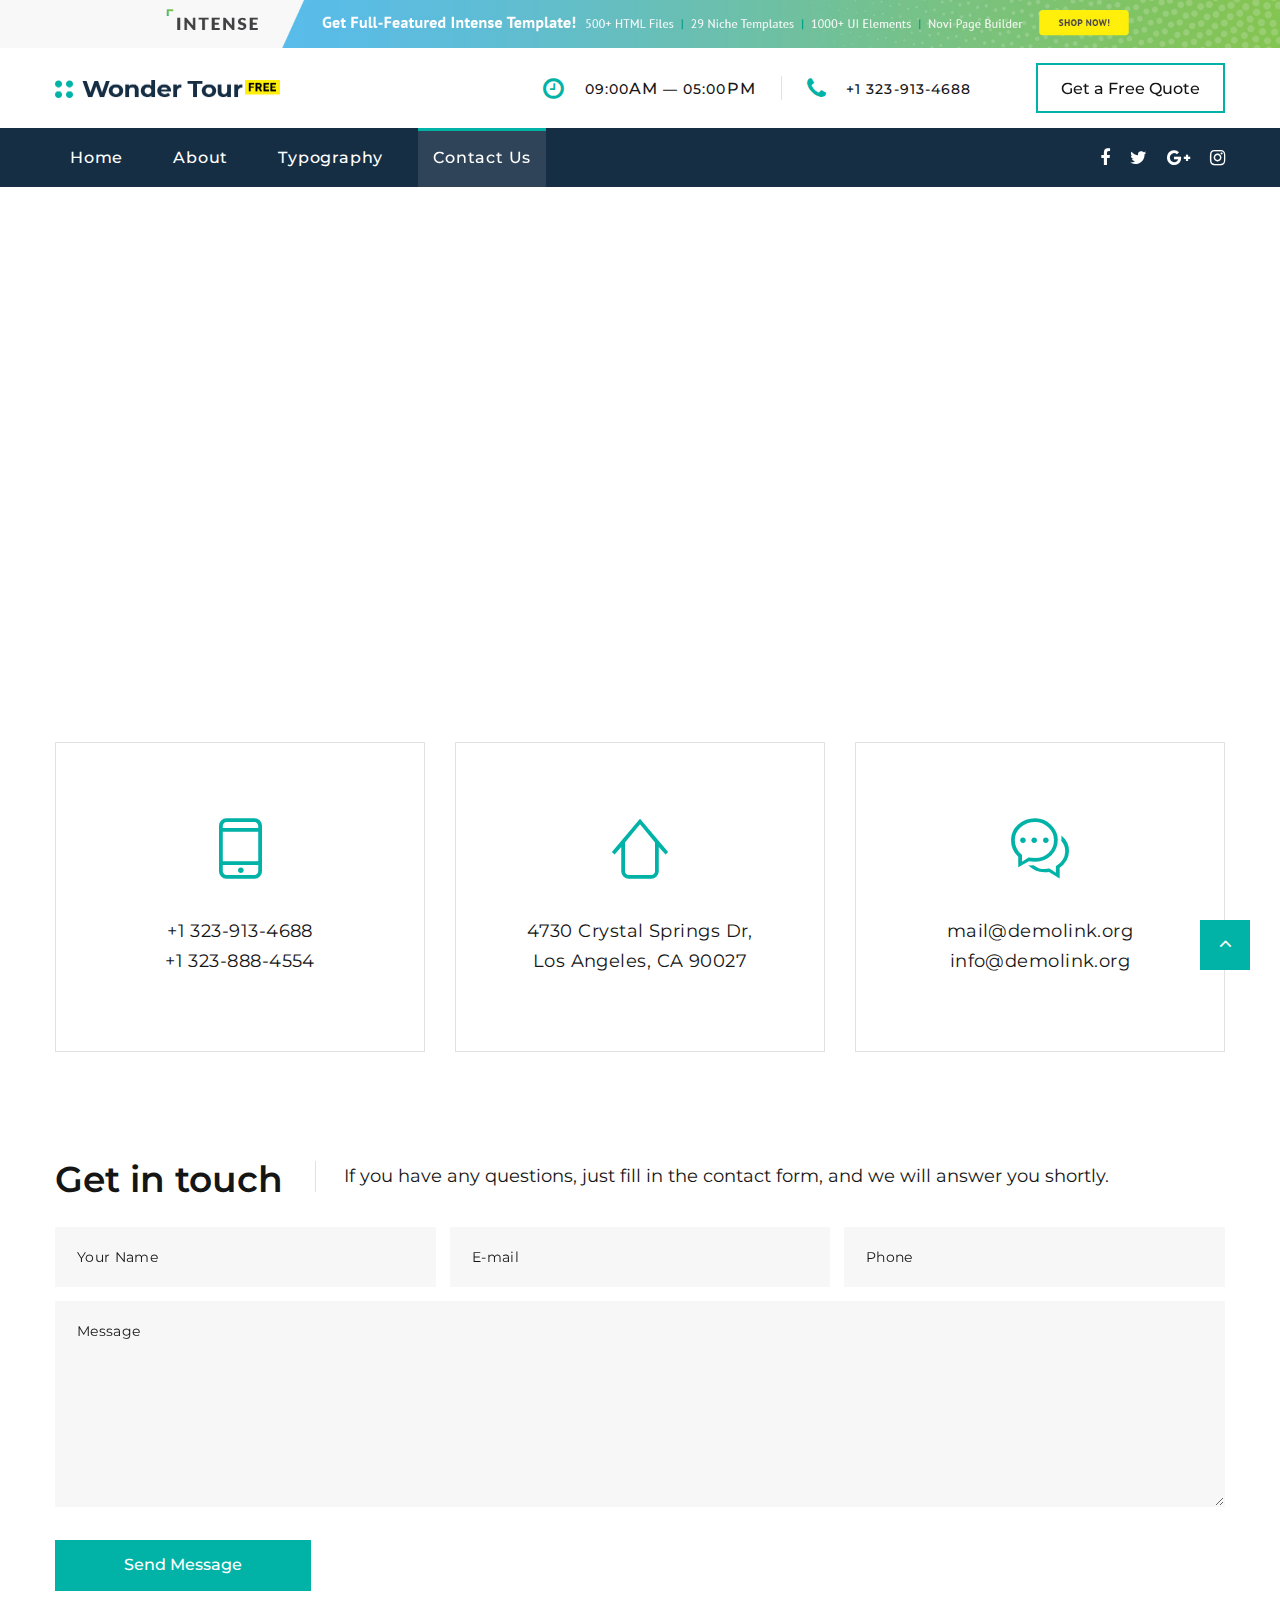
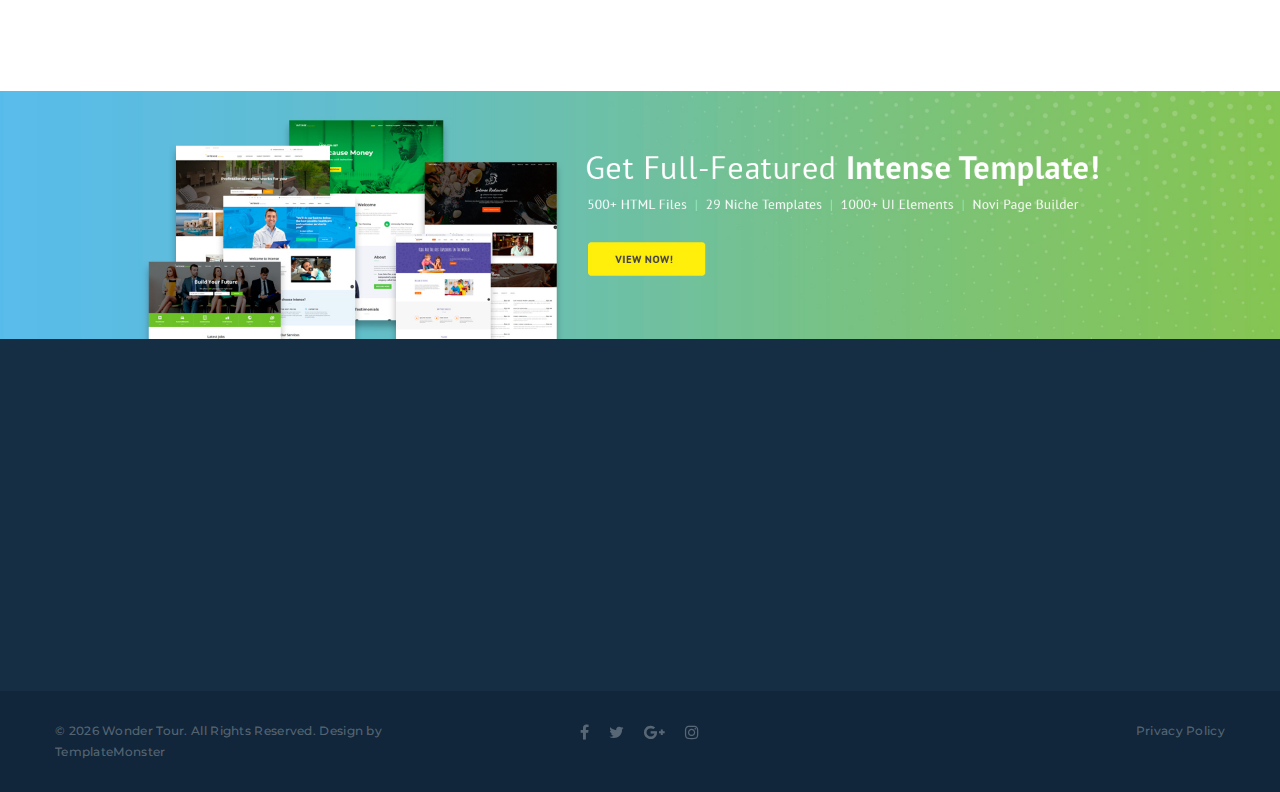
<file: assets/images/51647/site/contact-us.html>
<!DOCTYPE html>
<html class="wide wow-animation" lang="en">
  <head>
    <title>Contact Us</title>
    <meta name="format-detection" content="telephone=no">
    <meta name="viewport" content="width=device-width, height=device-height, initial-scale=1.0, maximum-scale=1.0, user-scalable=0">
    <meta http-equiv="X-UA-Compatible" content="IE=edge">
    <meta charset="utf-8">
    <link rel="icon" href="images/favicon.ico" type="image/x-icon">
    <!-- Stylesheets-->
    <link rel="stylesheet" type="text/css" href="//fonts.googleapis.com/css?family=Montserrat:400,500,600,700%7CPoppins:400%7CTeko:300,400">
    <link rel="stylesheet" href="css/bootstrap.css">
    <link rel="stylesheet" href="css/fonts.css">
    <link rel="stylesheet" href="css/style.css">
    <style>.ie-panel{display: none;background: #212121;padding: 10px 0;box-shadow: 3px 3px 5px 0 rgba(0,0,0,.3);clear: both;text-align:center;position: relative;z-index: 1;} html.ie-10 .ie-panel, html.lt-ie-10 .ie-panel {display: block;}</style>
  </head>
  <body>
    <div class="ie-panel"><a href="http://windows.microsoft.com/en-US/internet-explorer/"><img src="images/ie8-panel/warning_bar_0000_us.jpg" height="42" width="820" alt="You are using an outdated browser. For a faster, safer browsing experience, upgrade for free today."></a></div>
    <div class="preloader">
      <div class="preloader-body">
        <div class="cssload-container">
          <div class="cssload-speeding-wheel"></div>
        </div>
        <p>Loading...</p>
      </div>
    </div>
    <div class="page">
      <!-- Page Header--><a class="banner banner-top" href="https://www.templatemonster.com/intense-multipurpose-html-template.html" target="_blank"><img src="images/intense_02.jpg" alt=""/></a>
      <header class="section page-header">
        <!-- RD Navbar-->
        <div class="rd-navbar-wrap">
          <nav class="rd-navbar rd-navbar-corporate" data-layout="rd-navbar-fixed" data-sm-layout="rd-navbar-fixed" data-md-layout="rd-navbar-fixed" data-md-device-layout="rd-navbar-fixed" data-lg-layout="rd-navbar-static" data-lg-device-layout="rd-navbar-fixed" data-xl-layout="rd-navbar-static" data-xl-device-layout="rd-navbar-static" data-xxl-layout="rd-navbar-static" data-xxl-device-layout="rd-navbar-static" data-lg-stick-up-offset="46px" data-xl-stick-up-offset="46px" data-xxl-stick-up-offset="106px" data-lg-stick-up="true" data-xl-stick-up="true" data-xxl-stick-up="true">
            <div class="rd-navbar-collapse-toggle rd-navbar-fixed-element-1" data-rd-navbar-toggle=".rd-navbar-collapse"><span></span></div>
            <div class="rd-navbar-aside-outer">
              <div class="rd-navbar-aside">
                <!-- RD Navbar Panel-->
                <div class="rd-navbar-panel">
                  <!-- RD Navbar Toggle-->
                  <button class="rd-navbar-toggle" data-rd-navbar-toggle=".rd-navbar-nav-wrap"><span></span></button>
                  <!-- RD Navbar Brand-->
                  <div class="rd-navbar-brand">
                    <!--Brand--><a class="brand" href="index.html"><img src="images/logo-default-450x37.png" alt="" width="225" height="18"/></a>
                  </div>
                </div>
                <div class="rd-navbar-aside-right rd-navbar-collapse">
                  <ul class="rd-navbar-corporate-contacts">
                    <li>
                      <div class="unit unit-spacing-xs">
                        <div class="unit-left"><span class="icon fa fa-clock-o"></span></div>
                        <div class="unit-body">
                          <p>09:00<span>am</span> — 05:00<span>pm</span></p>
                        </div>
                      </div>
                    </li>
                    <li>
                      <div class="unit unit-spacing-xs">
                        <div class="unit-left"><span class="icon fa fa-phone"></span></div>
                        <div class="unit-body"><a class="link-phone" href="tel:#">+1 323-913-4688</a></div>
                      </div>
                    </li>
                  </ul><a class="button button-md button-default-outline-2 button-ujarak" href="#">Get a Free Quote</a>
                </div>
              </div>
            </div>
            <div class="rd-navbar-main-outer">
              <div class="rd-navbar-main">
                <div class="rd-navbar-nav-wrap">
                  <ul class="list-inline list-inline-md rd-navbar-corporate-list-social">
                    <li><a class="icon fa fa-facebook" href="#"></a></li>
                    <li><a class="icon fa fa-twitter" href="#"></a></li>
                    <li><a class="icon fa fa-google-plus" href="#"></a></li>
                    <li><a class="icon fa fa-instagram" href="#"></a></li>
                  </ul>
                  <!-- RD Navbar Nav-->
                  <ul class="rd-navbar-nav">
                    <li class="rd-nav-item"><a class="rd-nav-link" href="index.html">Home</a>
                    </li>
                    <li class="rd-nav-item"><a class="rd-nav-link" href="about.html">About</a>
                    </li>
                    <li class="rd-nav-item"><a class="rd-nav-link" href="typography.html">Typography</a>
                    </li>
                    <li class="rd-nav-item active"><a class="rd-nav-link" href="contact-us.html">Contact Us</a>
                    </li>
                  </ul>
                </div>
              </div>
            </div>
          </nav>
        </div>
      </header>
      <!-- RD Google Map-->
      <section class="section section-fluid">
        <div class="google-map-container" data-zoom="5" data-icon="images/gmap_marker.png" data-icon-active="images/gmap_marker.png" data-center="9870 St Vincent Place, Glasgow, DC 45 Fr 45." data-styles="[{&quot;featureType&quot;:&quot;landscape&quot;,&quot;stylers&quot;:[{&quot;hue&quot;:&quot;#FFBB00&quot;},{&quot;saturation&quot;:43.400000000000006},{&quot;lightness&quot;:37.599999999999994},{&quot;gamma&quot;:1}]},{&quot;featureType&quot;:&quot;road.highway&quot;,&quot;stylers&quot;:[{&quot;hue&quot;:&quot;#FFC200&quot;},{&quot;saturation&quot;:-61.8},{&quot;lightness&quot;:45.599999999999994},{&quot;gamma&quot;:1}]},{&quot;featureType&quot;:&quot;road.arterial&quot;,&quot;stylers&quot;:[{&quot;hue&quot;:&quot;#FF0300&quot;},{&quot;saturation&quot;:-100},{&quot;lightness&quot;:51.19999999999999},{&quot;gamma&quot;:1}]},{&quot;featureType&quot;:&quot;road.local&quot;,&quot;stylers&quot;:[{&quot;hue&quot;:&quot;#FF0300&quot;},{&quot;saturation&quot;:-100},{&quot;lightness&quot;:52},{&quot;gamma&quot;:1}]},{&quot;featureType&quot;:&quot;water&quot;,&quot;stylers&quot;:[{&quot;hue&quot;:&quot;#0078FF&quot;},{&quot;saturation&quot;:-13.200000000000003},{&quot;lightness&quot;:2.4000000000000057},{&quot;gamma&quot;:1}]},{&quot;featureType&quot;:&quot;poi&quot;,&quot;stylers&quot;:[{&quot;hue&quot;:&quot;#00FF6A&quot;},{&quot;saturation&quot;:-1.0989010989011234},{&quot;lightness&quot;:11.200000000000017},{&quot;gamma&quot;:1}]}]">
          <div class="google-map"></div>
          <ul class="google-map-markers">
            <li data-location="9870 St Vincent Place, Glasgow, DC 45 Fr 45." data-description="9870 St Vincent Place, Glasgow"></li>
          </ul>
        </div>
      </section>

      <!-- Contact information-->
      <section class="section section-sm section-first bg-default">
        <div class="container">
          <div class="row row-30 justify-content-center">
            <div class="col-sm-8 col-md-6 col-lg-4">
              <article class="box-contacts">
                <div class="box-contacts-body">
                  <div class="box-contacts-icon fl-bigmug-line-cellphone55"></div>
                  <div class="box-contacts-decor"></div>
                  <p class="box-contacts-link"><a href="tel:#">+1 323-913-4688</a></p>
                  <p class="box-contacts-link"><a href="tel:#">+1 323-888-4554</a></p>
                </div>
              </article>
            </div>
            <div class="col-sm-8 col-md-6 col-lg-4">
              <article class="box-contacts">
                <div class="box-contacts-body">
                  <div class="box-contacts-icon fl-bigmug-line-up104"></div>
                  <div class="box-contacts-decor"></div>
                  <p class="box-contacts-link"><a href="#">4730 Crystal Springs Dr, Los Angeles, CA 90027</a></p>
                </div>
              </article>
            </div>
            <div class="col-sm-8 col-md-6 col-lg-4">
              <article class="box-contacts">
                <div class="box-contacts-body">
                  <div class="box-contacts-icon fl-bigmug-line-chat55"></div>
                  <div class="box-contacts-decor"></div>
                  <p class="box-contacts-link"><a href="mailto:#">mail@demolink.org</a></p>
                  <p class="box-contacts-link"><a href="mailto:#">info@demolink.org</a></p>
                </div>
              </article>
            </div>
          </div>
        </div>
      </section>

      <!-- Contact Form-->
      <section class="section section-sm section-last bg-default text-left">
        <div class="container">
          <article class="title-classic">
            <div class="title-classic-title">
              <h3>Get in touch</h3>
            </div>
            <div class="title-classic-text">
              <p>If you have any questions, just fill in the contact form, and we will answer you shortly.</p>
            </div>
          </article>
          <form class="rd-form rd-form-variant-2 rd-mailform" data-form-output="form-output-global" data-form-type="contact" method="post" action="bat/rd-mailform.php">
            <div class="row row-14 gutters-14">
              <div class="col-md-4">
                <div class="form-wrap">
                  <input class="form-input" id="contact-your-name-2" type="text" name="name" data-constraints="@Required">
                  <label class="form-label" for="contact-your-name-2">Your Name</label>
                </div>
              </div>
              <div class="col-md-4">
                <div class="form-wrap">
                  <input class="form-input" id="contact-email-2" type="email" name="email" data-constraints="@Email @Required">
                  <label class="form-label" for="contact-email-2">E-mail</label>
                </div>
              </div>
              <div class="col-md-4">
                <div class="form-wrap">
                  <input class="form-input" id="contact-phone-2" type="text" name="phone" data-constraints="@Numeric">
                  <label class="form-label" for="contact-phone-2">Phone</label>
                </div>
              </div>
              <div class="col-12">
                <div class="form-wrap">
                  <label class="form-label" for="contact-message-2">Message</label>
                  <textarea class="form-input textarea-lg" id="contact-message-2" name="message" data-constraints="@Required"></textarea>
                </div>
              </div>
            </div>
            <button class="button button-primary button-pipaluk" type="submit">Send Message</button>
          </form>
        </div>
      </section>

      <!-- Page Footer--><a class="banner" href="https://www.templatemonster.com/intense-multipurpose-html-template.html" target="_blank"><img src="images/intense_big_02.jpg" alt=""/></a>
      <footer class="section footer-corporate context-dark">
        <div class="footer-corporate-inset">
          <div class="container">
            <div class="row row-40 justify-content-lg-between">
              <div class="col-sm-6 col-md-12 col-lg-3 col-xl-4">
                <div class="oh-desktop">
                  <div class="wow slideInRight" data-wow-delay="0s">
                    <h6 class="text-spacing-100 text-uppercase">Contact us</h6>
                    <ul class="footer-contacts d-inline-block d-sm-block">
                      <li>
                        <div class="unit">
                          <div class="unit-left"><span class="icon fa fa-phone"></span></div>
                          <div class="unit-body"><a class="link-phone" href="tel:#">+1 323-913-4688</a></div>
                        </div>
                      </li>
                      <li>
                        <div class="unit">
                          <div class="unit-left"><span class="icon fa fa-envelope"></span></div>
                          <div class="unit-body"><a class="link-aemail" href="mailto:#">info@demolink.org</a></div>
                        </div>
                      </li>
                      <li>
                        <div class="unit">
                          <div class="unit-left"><span class="icon fa fa-location-arrow"></span></div>
                          <div class="unit-body"><a class="link-location" href="#">4730 Crystal Springs Dr, Los Angeles, CA 90027</a></div>
                        </div>
                      </li>
                    </ul>
                  </div>
                </div>
              </div>
              <div class="col-sm-6 col-md-5 col-lg-3 col-xl-4">
                <div class="oh-desktop">
                  <div class="wow slideInDown" data-wow-delay="0s">
                    <h6 class="text-spacing-100 text-uppercase">Popular news</h6>
                    <!-- Post Minimal 2-->
                    <article class="post post-minimal-2">
                      <p class="post-minimal-2-title"><a href="#">Your Personal Guide to 5 Best Places to Visit on Earth</a></p>
                      <div class="post-minimal-2-time">
                        <time datetime="2019-05-04">May 04, 2019</time>
                      </div>
                    </article>
                    <!-- Post Minimal 2-->
                    <article class="post post-minimal-2">
                      <p class="post-minimal-2-title"><a href="#">Top 10 Hotels: Rating by Wonder Tour Travel Experts</a></p>
                      <div class="post-minimal-2-time">
                        <time datetime="2019-05-04">May 04, 2019</time>
                      </div>
                    </article>
                  </div>
                </div>
              </div>
              <div class="col-sm-11 col-md-7 col-lg-5 col-xl-4">
                <div class="oh-desktop">
                  <div class="wow slideInLeft" data-wow-delay="0s">
                    <h6 class="text-spacing-100 text-uppercase">Quick links</h6>
                    <ul class="row-6 list-0 list-marked list-marked-md list-marked-secondary list-custom-2">
                      <li><a href="about.html">About us</a></li>
                      <li><a href="#">Our Tours</a></li>
                      <li><a href="#">Our Team</a></li>
                      <li><a href="#">Gallery</a></li>
                      <li><a href="#">Blog</a></li>
                    </ul>
                    <div class="group-md group-middle justify-content-sm-start"><a class="button button-lg button-primary button-ujarak" href="#">Get in touch</a></div>
                  </div>
                </div>
              </div>
            </div>
          </div>
        </div>
        <div class="footer-corporate-bottom-panel">
          <div class="container">
            <div class="row justfy-content-xl-space-berween row-10 align-items-md-center2">
              <div class="col-sm-6 col-md-4 text-sm-right text-md-center">
                <div>
                  <ul class="list-inline list-inline-sm footer-social-list-2">
                    <li><a class="icon fa fa-facebook" href="#"></a></li>
                    <li><a class="icon fa fa-twitter" href="#"></a></li>
                    <li><a class="icon fa fa-google-plus" href="#"></a></li>
                    <li><a class="icon fa fa-instagram" href="#"></a></li>
                  </ul>
                </div>
              </div>
              <div class="col-sm-6 col-md-4 order-sm-first">
                <!-- Rights-->
                <p class="rights"><span>&copy;&nbsp;</span><span class="copyright-year"></span><span>&nbsp;</span><span>Wonder Tour</span>. All Rights Reserved. Design by <a href="https://www.templatemonster.com">TemplateMonster</a></p>
              </div>
              <div class="col-sm-6 col-md-4 text-md-right">
                <p class="rights"><a href="#">Privacy Policy</a></p>
              </div>
            </div>
          </div>
        </div>
      </footer>
    </div>
    <!-- Global Mailform Output-->
    <div class="snackbars" id="form-output-global"></div>
    <!-- Javascript-->
    <script src="js/core.min.js"></script>
    <script src="js/script.js"></script>
  </body>
</html>
</file>
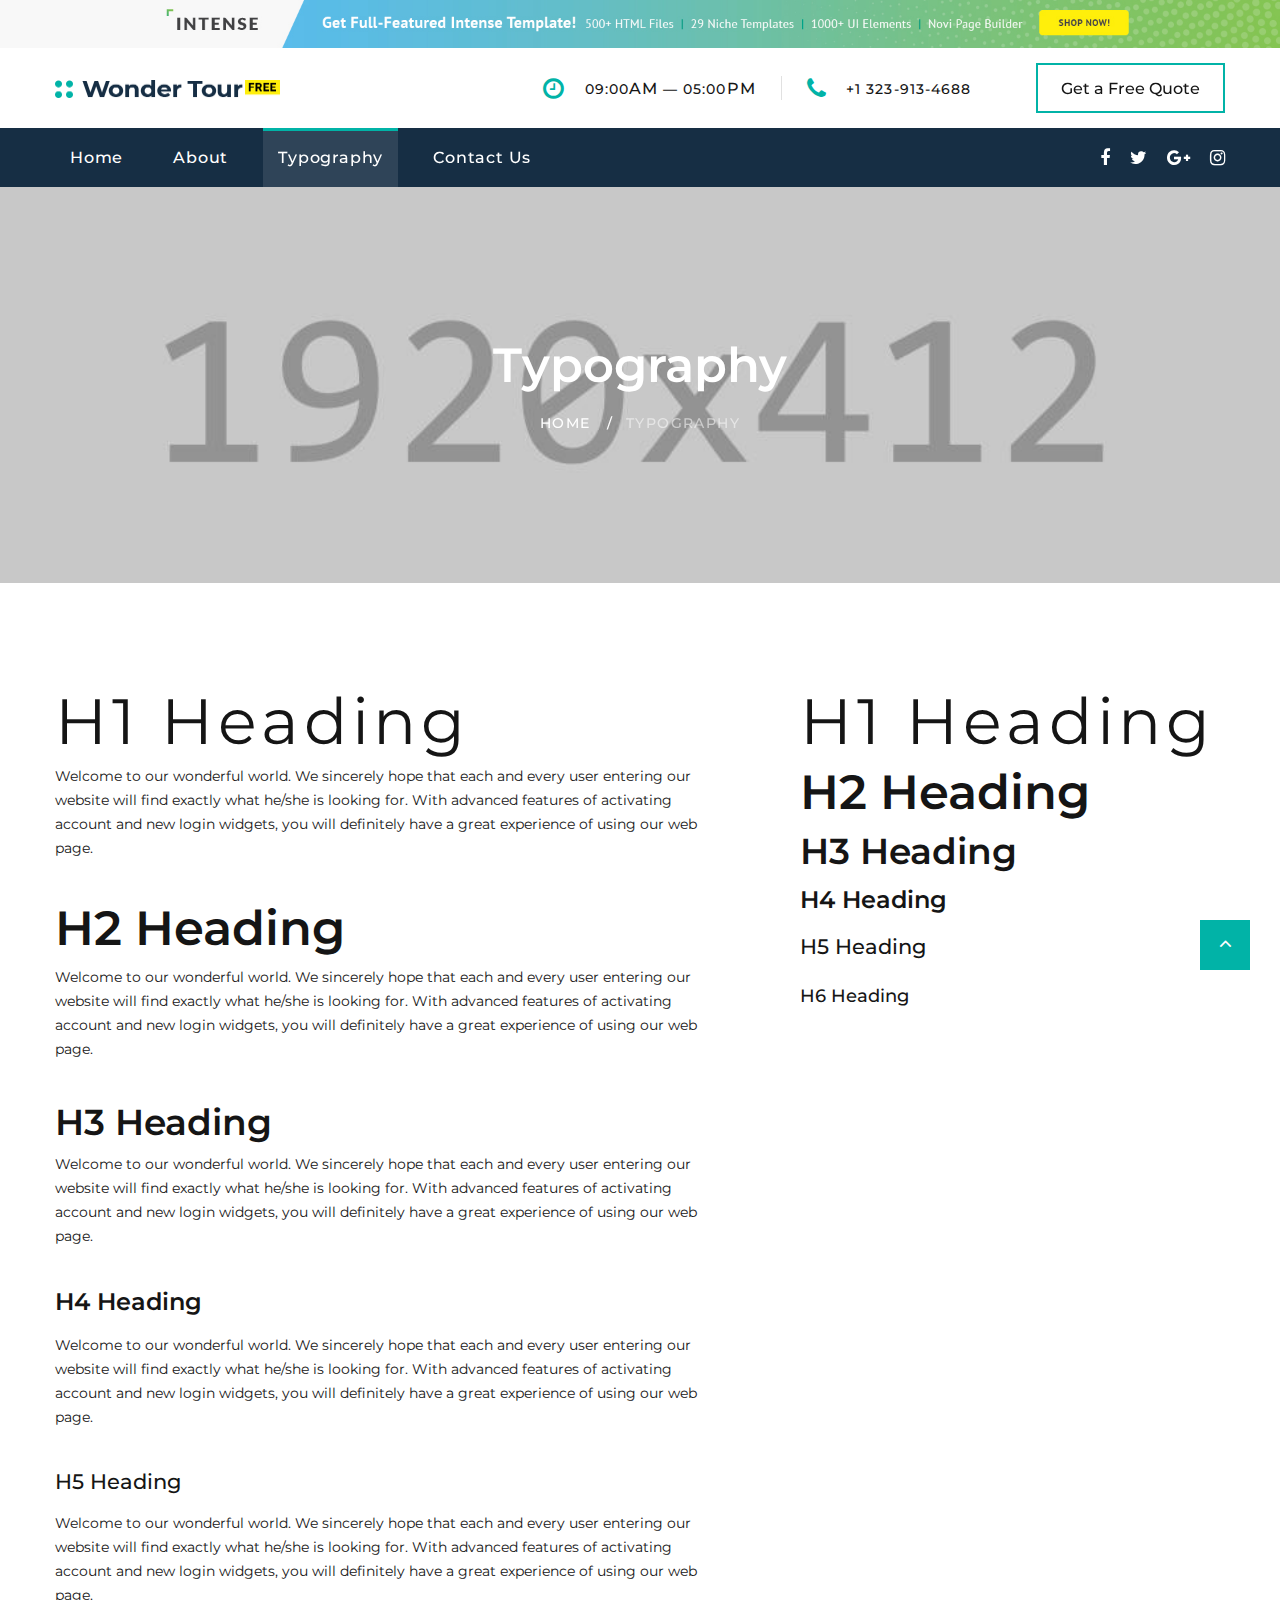
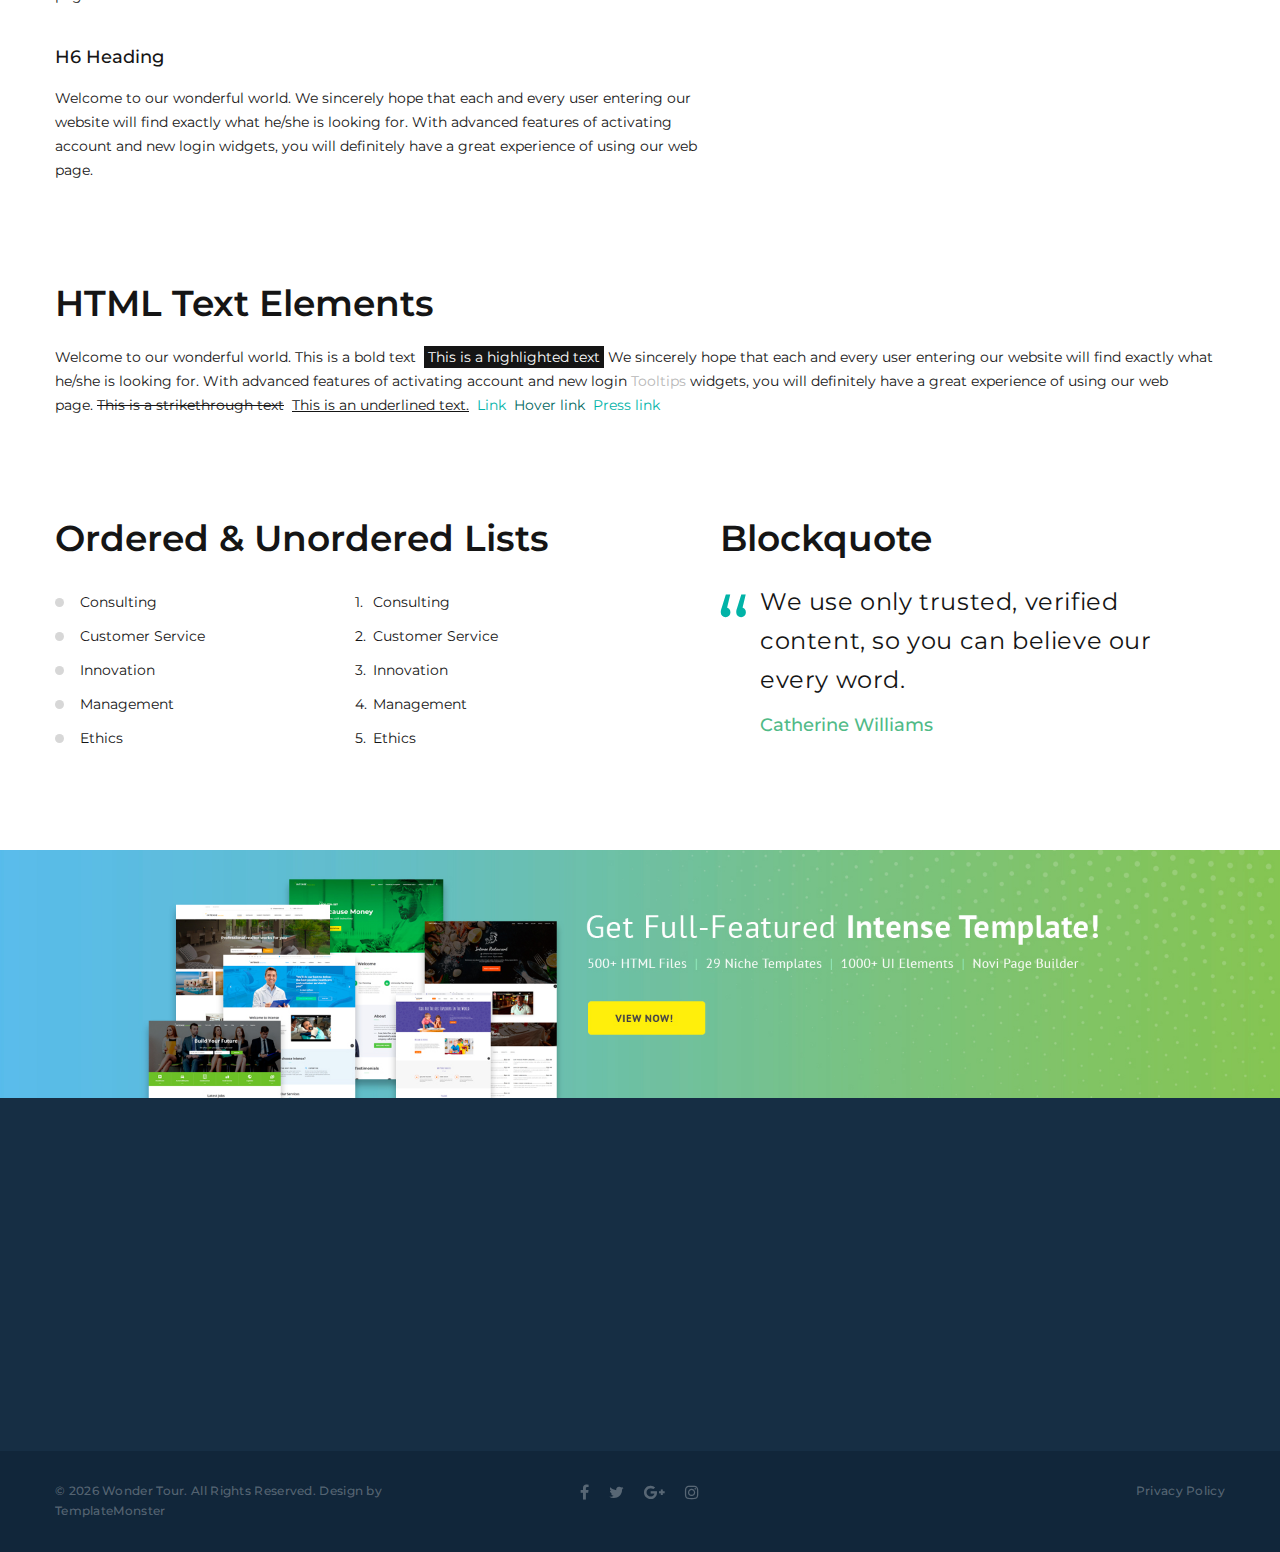
<file: assets/images/51647/site/typography.html>
<!DOCTYPE html>
<html class="wide wow-animation" lang="en">
  <head>
    <title>Typography</title>
    <meta name="format-detection" content="telephone=no">
    <meta name="viewport" content="width=device-width, height=device-height, initial-scale=1.0, maximum-scale=1.0, user-scalable=0">
    <meta http-equiv="X-UA-Compatible" content="IE=edge">
    <meta charset="utf-8">
    <link rel="icon" href="images/favicon.ico" type="image/x-icon">
    <!-- Stylesheets-->
    <link rel="stylesheet" type="text/css" href="//fonts.googleapis.com/css?family=Montserrat:400,500,600,700%7CPoppins:400%7CTeko:300,400">
    <link rel="stylesheet" href="css/bootstrap.css">
    <link rel="stylesheet" href="css/fonts.css">
    <link rel="stylesheet" href="css/style.css">
    <style>.ie-panel{display: none;background: #212121;padding: 10px 0;box-shadow: 3px 3px 5px 0 rgba(0,0,0,.3);clear: both;text-align:center;position: relative;z-index: 1;} html.ie-10 .ie-panel, html.lt-ie-10 .ie-panel {display: block;}</style>
  </head>
  <body>
    <div class="ie-panel"><a href="http://windows.microsoft.com/en-US/internet-explorer/"><img src="images/ie8-panel/warning_bar_0000_us.jpg" height="42" width="820" alt="You are using an outdated browser. For a faster, safer browsing experience, upgrade for free today."></a></div>
    <div class="preloader">
      <div class="preloader-body">
        <div class="cssload-container">
          <div class="cssload-speeding-wheel"></div>
        </div>
        <p>Loading...</p>
      </div>
    </div>
    <div class="page">
      <!-- Page Header--><a class="banner banner-top" href="https://www.templatemonster.com/intense-multipurpose-html-template.html" target="_blank"><img src="images/intense_02.jpg" alt=""/></a>
      <header class="section page-header">
        <!-- RD Navbar-->
        <div class="rd-navbar-wrap">
          <nav class="rd-navbar rd-navbar-corporate" data-layout="rd-navbar-fixed" data-sm-layout="rd-navbar-fixed" data-md-layout="rd-navbar-fixed" data-md-device-layout="rd-navbar-fixed" data-lg-layout="rd-navbar-static" data-lg-device-layout="rd-navbar-fixed" data-xl-layout="rd-navbar-static" data-xl-device-layout="rd-navbar-static" data-xxl-layout="rd-navbar-static" data-xxl-device-layout="rd-navbar-static" data-lg-stick-up-offset="46px" data-xl-stick-up-offset="46px" data-xxl-stick-up-offset="106px" data-lg-stick-up="true" data-xl-stick-up="true" data-xxl-stick-up="true">
            <div class="rd-navbar-collapse-toggle rd-navbar-fixed-element-1" data-rd-navbar-toggle=".rd-navbar-collapse"><span></span></div>
            <div class="rd-navbar-aside-outer">
              <div class="rd-navbar-aside">
                <!-- RD Navbar Panel-->
                <div class="rd-navbar-panel">
                  <!-- RD Navbar Toggle-->
                  <button class="rd-navbar-toggle" data-rd-navbar-toggle=".rd-navbar-nav-wrap"><span></span></button>
                  <!-- RD Navbar Brand-->
                  <div class="rd-navbar-brand">
                    <!--Brand--><a class="brand" href="index.html"><img src="images/logo-default-450x37.png" alt="" width="225" height="18"/></a>
                  </div>
                </div>
                <div class="rd-navbar-aside-right rd-navbar-collapse">
                  <ul class="rd-navbar-corporate-contacts">
                    <li>
                      <div class="unit unit-spacing-xs">
                        <div class="unit-left"><span class="icon fa fa-clock-o"></span></div>
                        <div class="unit-body">
                          <p>09:00<span>am</span> — 05:00<span>pm</span></p>
                        </div>
                      </div>
                    </li>
                    <li>
                      <div class="unit unit-spacing-xs">
                        <div class="unit-left"><span class="icon fa fa-phone"></span></div>
                        <div class="unit-body"><a class="link-phone" href="tel:#">+1 323-913-4688</a></div>
                      </div>
                    </li>
                  </ul><a class="button button-md button-default-outline-2 button-ujarak" href="#">Get a Free Quote</a>
                </div>
              </div>
            </div>
            <div class="rd-navbar-main-outer">
              <div class="rd-navbar-main">
                <div class="rd-navbar-nav-wrap">
                  <ul class="list-inline list-inline-md rd-navbar-corporate-list-social">
                    <li><a class="icon fa fa-facebook" href="#"></a></li>
                    <li><a class="icon fa fa-twitter" href="#"></a></li>
                    <li><a class="icon fa fa-google-plus" href="#"></a></li>
                    <li><a class="icon fa fa-instagram" href="#"></a></li>
                  </ul>
                  <!-- RD Navbar Nav-->
                  <ul class="rd-navbar-nav">
                    <li class="rd-nav-item"><a class="rd-nav-link" href="index.html">Home</a>
                    </li>
                    <li class="rd-nav-item"><a class="rd-nav-link" href="about.html">About</a>
                    </li>
                    <li class="rd-nav-item active"><a class="rd-nav-link" href="typography.html">Typography</a>
                    </li>
                    <li class="rd-nav-item"><a class="rd-nav-link" href="contact-us.html">Contact Us</a>
                    </li>
                  </ul>
                </div>
              </div>
            </div>
          </nav>
        </div>
      </header>
      <!-- Breadcrumbs -->
      <section class="breadcrumbs-custom-inset">
        <div class="breadcrumbs-custom context-dark bg-overlay-60">
          <div class="container">
            <h2 class="breadcrumbs-custom-title">Typography</h2>
            <ul class="breadcrumbs-custom-path">
              <li><a href="index.html">Home</a></li>
              <li class="active">Typography</li>
            </ul>
          </div>
          <div class="box-position" style="background-image: url(images/breadcrumbs-bg.jpg);"></div>
        </div>
      </section>
      <!-- Base typography-->
      <section class="section section-sm section-first bg-default text-left">
        <div class="container">
          <div class="row row-40 flex-lg-row-reverse justify-content-xl-between">
            <div class="col-xl-5 d-none d-xl-block">
              <div class="offset-left-xl-45">
                <h1>H1 Heading</h1>
                <h2>H2 Heading</h2>
                <h3>H3 Heading</h3>
                <h4>H4 Heading</h4>
                <h5>H5 Heading</h5>
                <h6>H6 Heading</h6>
              </div>
            </div>
            <div class="col-xl-7">
              <ul class="list-xl box-typography">
                <li>
                  <h1>H1 Heading</h1>
                  <p>Welcome to our wonderful world. We sincerely hope that each and every user entering our website will find exactly what he/she is looking for. With advanced features of activating account and new login widgets, you will definitely have a great experience of using our web page.</p>
                </li>
                <li>
                  <h2>H2 Heading</h2>
                  <p>Welcome to our wonderful world. We sincerely hope that each and every user entering our website will find exactly what he/she is looking for. With advanced features of activating account and new login widgets, you will definitely have a great experience of using our web page.</p>
                </li>
                <li>
                  <h3>H3 Heading</h3>
                  <p>Welcome to our wonderful world. We sincerely hope that each and every user entering our website will find exactly what he/she is looking for. With advanced features of activating account and new login widgets, you will definitely have a great experience of using our web page.</p>
                </li>
                <li>
                  <h4>H4 Heading</h4>
                  <p>Welcome to our wonderful world. We sincerely hope that each and every user entering our website will find exactly what he/she is looking for. With advanced features of activating account and new login widgets, you will definitely have a great experience of using our web page.</p>
                </li>
                <li>
                  <h5>H5 Heading</h5>
                  <p>Welcome to our wonderful world. We sincerely hope that each and every user entering our website will find exactly what he/she is looking for. With advanced features of activating account and new login widgets, you will definitely have a great experience of using our web page.</p>
                </li>
                <li>
                  <h6>H6 Heading</h6>
                  <p>Welcome to our wonderful world. We sincerely hope that each and every user entering our website will find exactly what he/she is looking for. With advanced features of activating account and new login widgets, you will definitely have a great experience of using our web page.</p>
                </li>
              </ul>
            </div>
          </div>
        </div>
      </section>
      <!-- HTML Text Elements-->
      <section class="section section-sm bg-default text-left">
        <div class="container">
          <h3>HTML Text Elements</h3>
          <p class="text-block">Welcome to our wonderful world. This is a bold text
            <mark>This is a highlighted text</mark>We sincerely hope that each and every user entering our website will find exactly what he/she is looking for. With advanced features of activating account and new login<span class="tooltip-custom" data-toggle="tooltip" data-placement="top" title="Default text">Tooltips</span>widgets, you will definitely have a great experience of using our web page.<span class="text-strike">This is a strikethrough text</span><span class="text-underline">This is an underlined text.</span><a href="#">Link</a><a class="link-hover" href="#">Hover link</a><a class="link-active" href="#">Press link</a>
          </p>
        </div>
      </section>

      <!-- Lists and Blockquote-->
      <section class="section section-sm section-last bg-default text-left">
        <div class="container">
          <div class="row row-60 row-md-80 row-lg-90">
            <div class="col-lg-8 col-xl-6">
              <h3>Ordered & Unordered Lists</h3>
              <div class="row row-sm row-30">
                <div class="col-sm-6">
                  <ul class="list-marked">
                    <li>Consulting</li>
                    <li>Customer Service</li>
                    <li>Innovation</li>
                    <li>Management</li>
                    <li>Ethics</li>
                  </ul>
                </div>
                <div class="col-sm-6">
                  <ol class="list-ordered">
                    <li>Consulting</li>
                    <li>Customer Service</li>
                    <li>Innovation</li>
                    <li>Management</li>
                    <li>Ethics</li>
                  </ol>
                </div>
              </div>
            </div>
            <div class="col-lg-8 col-xl-6">
              <div class="offset-left-xl-65">
                <h3>Blockquote</h3>
                <!-- Quote Classic-->
                <article class="quote-classic">
                  <div class="quote-classic-text">
                    <p class="q">We use only trusted, verified content, so you can believe our every word.</p>
                  </div>
                  <h6 class="quote-classic-cite">Catherine Williams</h6>
                </article>
              </div>
            </div>
          </div>
        </div>
      </section>

      <!-- Page Footer--><a class="banner" href="https://www.templatemonster.com/intense-multipurpose-html-template.html" target="_blank"><img src="images/intense_big_02.jpg" alt=""/></a>
      <footer class="section footer-corporate context-dark">
        <div class="footer-corporate-inset">
          <div class="container">
            <div class="row row-40 justify-content-lg-between">
              <div class="col-sm-6 col-md-12 col-lg-3 col-xl-4">
                <div class="oh-desktop">
                  <div class="wow slideInRight" data-wow-delay="0s">
                    <h6 class="text-spacing-100 text-uppercase">Contact us</h6>
                    <ul class="footer-contacts d-inline-block d-sm-block">
                      <li>
                        <div class="unit">
                          <div class="unit-left"><span class="icon fa fa-phone"></span></div>
                          <div class="unit-body"><a class="link-phone" href="tel:#">+1 323-913-4688</a></div>
                        </div>
                      </li>
                      <li>
                        <div class="unit">
                          <div class="unit-left"><span class="icon fa fa-envelope"></span></div>
                          <div class="unit-body"><a class="link-aemail" href="mailto:#">info@demolink.org</a></div>
                        </div>
                      </li>
                      <li>
                        <div class="unit">
                          <div class="unit-left"><span class="icon fa fa-location-arrow"></span></div>
                          <div class="unit-body"><a class="link-location" href="#">4730 Crystal Springs Dr, Los Angeles, CA 90027</a></div>
                        </div>
                      </li>
                    </ul>
                  </div>
                </div>
              </div>
              <div class="col-sm-6 col-md-5 col-lg-3 col-xl-4">
                <div class="oh-desktop">
                  <div class="wow slideInDown" data-wow-delay="0s">
                    <h6 class="text-spacing-100 text-uppercase">Popular news</h6>
                    <!-- Post Minimal 2-->
                    <article class="post post-minimal-2">
                      <p class="post-minimal-2-title"><a href="#">Your Personal Guide to 5 Best Places to Visit on Earth</a></p>
                      <div class="post-minimal-2-time">
                        <time datetime="2019-05-04">May 04, 2019</time>
                      </div>
                    </article>
                    <!-- Post Minimal 2-->
                    <article class="post post-minimal-2">
                      <p class="post-minimal-2-title"><a href="#">Top 10 Hotels: Rating by Wonder Tour Travel Experts</a></p>
                      <div class="post-minimal-2-time">
                        <time datetime="2019-05-04">May 04, 2019</time>
                      </div>
                    </article>
                  </div>
                </div>
              </div>
              <div class="col-sm-11 col-md-7 col-lg-5 col-xl-4">
                <div class="oh-desktop">
                  <div class="wow slideInLeft" data-wow-delay="0s">
                    <h6 class="text-spacing-100 text-uppercase">Quick links</h6>
                    <ul class="row-6 list-0 list-marked list-marked-md list-marked-secondary list-custom-2">
                      <li><a href="about.html">About us</a></li>
                      <li><a href="#">Our Tours</a></li>
                      <li><a href="#">Our Team</a></li>
                      <li><a href="#">Gallery</a></li>
                      <li><a href="#">Blog</a></li>
                    </ul>
                    <div class="group-md group-middle justify-content-sm-start"><a class="button button-lg button-primary button-ujarak" href="#">Get in touch</a></div>
                  </div>
                </div>
              </div>
            </div>
          </div>
        </div>
        <div class="footer-corporate-bottom-panel">
          <div class="container">
            <div class="row justfy-content-xl-space-berween row-10 align-items-md-center2">
              <div class="col-sm-6 col-md-4 text-sm-right text-md-center">
                <div>
                  <ul class="list-inline list-inline-sm footer-social-list-2">
                    <li><a class="icon fa fa-facebook" href="#"></a></li>
                    <li><a class="icon fa fa-twitter" href="#"></a></li>
                    <li><a class="icon fa fa-google-plus" href="#"></a></li>
                    <li><a class="icon fa fa-instagram" href="#"></a></li>
                  </ul>
                </div>
              </div>
              <div class="col-sm-6 col-md-4 order-sm-first">
                <!-- Rights-->
                <p class="rights"><span>&copy;&nbsp;</span><span class="copyright-year"></span><span>&nbsp;</span><span>Wonder Tour</span>. All Rights Reserved. Design by <a href="https://www.templatemonster.com">TemplateMonster</a></p>
              </div>
              <div class="col-sm-6 col-md-4 text-md-right">
                <p class="rights"><a href="#">Privacy Policy</a></p>
              </div>
            </div>
          </div>
        </div>
      </footer>
    </div>
    <!-- Global Mailform Output-->
    <div class="snackbars" id="form-output-global"></div>
    <!-- Javascript-->
    <script src="js/core.min.js"></script>
    <script src="js/script.js"></script>
  </body>
</html>
</file>
<file: assets/images/51647/site/css/fonts.css>
/*
*
* Fonts
*//*
*
* Font Awesome Icons 4.7.0
* --------------------------------------------------
*/@font-face {	font-family: 'FontAwesome';	src: url("../fonts/fontawesome-webfont.eot?v=4.7.0");	src: url("../fonts/fontawesome-webfont.eot?#iefix&v=4.7.0") format("embedded-opentype"), url("../fonts/fontawesome-webfont.woff2?v=4.7.0") format("woff2"), url("../fonts/fontawesome-webfont.woff?v=4.7.0") format("woff"), url("../fonts/fontawesome-webfont.ttf?v=4.7.0") format("truetype"), url("../fonts/fontawesome-webfont.svg?v=4.7.0#fontawesomeregular") format("svg");	font-weight: normal;	font-style: normal;}.fa {	display: inline-block;	font-family: 'FontAwesome';	font-size: inherit;	text-rendering: auto;	-webkit-font-smoothing: antialiased;	-moz-osx-font-smoothing: grayscale;}[class*='fa-']:before {	font-weight: 400;	font-family: 'FontAwesome';}/* makes the font 33% larger relative to the icon container */.fa-lg {	font-size: 1.33333333em;	line-height: 0.75em;	vertical-align: -15%;}.fa-2x {	font-size: 2em;}.fa-3x {	font-size: 3em;}.fa-4x {	font-size: 4em;}.fa-5x {	font-size: 5em;}.fa-fw {	width: 1.28571429em;	text-align: center;}.fa-ul {	padding-left: 0;	margin-left: 2.14285714em;	list-style-type: none;}.fa-ul > li {	position: relative;}.fa-li {	position: absolute;	left: -2.14285714em;	width: 2.14285714em;	top: 0.14285714em;	text-align: center;}.fa-li.fa-lg {	left: -1.85714286em;}.fa-border {	padding: .2em .25em .15em;	border: solid 0.08em #eeeeee;	border-radius: .1em;}.fa-pull-left {	float: left;}.fa-pull-right {	float: right;}.fa.fa-pull-left {	margin-right: .3em;}.fa.fa-pull-right {	margin-left: .3em;}/* Deprecated as of 4.4.0 */.pull-right {	float: right;}.pull-left {	float: left;}.fa.pull-left {	margin-right: .3em;}.fa.pull-right {	margin-left: .3em;}.fa-spin {	-webkit-animation: fa-spin 2s infinite linear;	animation: fa-spin 2s infinite linear;}.fa-pulse {	-webkit-animation: fa-spin 1s infinite steps(8);	animation: fa-spin 1s infinite steps(8);}@-webkit-keyframes fa-spin {	0% {		-webkit-transform: rotate(0deg);		transform: rotate(0deg);	}	100% {		-webkit-transform: rotate(359deg);		transform: rotate(359deg);	}}@keyframes fa-spin {	0% {		-webkit-transform: rotate(0deg);		transform: rotate(0deg);	}	100% {		-webkit-transform: rotate(359deg);		transform: rotate(359deg);	}}.fa-rotate-90 {	-ms-filter: "progid:DXImageTransform.Microsoft.BasicImage(rotation=1)";	-webkit-transform: rotate(90deg);	-ms-transform: rotate(90deg);	transform: rotate(90deg);}.fa-rotate-180 {	-ms-filter: "progid:DXImageTransform.Microsoft.BasicImage(rotation=2)";	-webkit-transform: rotate(180deg);	-ms-transform: rotate(180deg);	transform: rotate(180deg);}.fa-rotate-270 {	-ms-filter: "progid:DXImageTransform.Microsoft.BasicImage(rotation=3)";	-webkit-transform: rotate(270deg);	-ms-transform: rotate(270deg);	transform: rotate(270deg);}.fa-flip-horizontal {	-ms-filter: "progid:DXImageTransform.Microsoft.BasicImage(rotation=0, mirror=1)";	-webkit-transform: scale(-1, 1);	-ms-transform: scale(-1, 1);	transform: scale(-1, 1);}.fa-flip-vertical {	-ms-filter: "progid:DXImageTransform.Microsoft.BasicImage(rotation=2, mirror=1)";	-webkit-transform: scale(1, -1);	-ms-transform: scale(1, -1);	transform: scale(1, -1);}:root .fa-rotate-90,:root .fa-rotate-180,:root .fa-rotate-270,:root .fa-flip-horizontal,:root .fa-flip-vertical {	filter: none;}.fa-stack {	position: relative;	display: inline-block;	width: 2em;	height: 2em;	line-height: 2em;	vertical-align: middle;}.fa-stack-1x,.fa-stack-2x {	position: absolute;	left: 0;	width: 100%;	text-align: center;}.fa-stack-1x {	line-height: inherit;}.fa-stack-2x {	font-size: 2em;}.fa-inverse {	color: #ffffff;}/* Font Awesome uses the Unicode Private Use Area (PUA) to ensure screen
   readers do not read off random characters that represent icons */.fa-glass:before {	content: "\f000";}.fa-music:before {	content: "\f001";}.fa-search:before {	content: "\f002";}.fa-envelope-o:before {	content: "\f003";}.fa-heart:before {	content: "\f004";}.fa-star:before {	content: "\f005";}.fa-star-o:before {	content: "\f006";}.fa-user:before {	content: "\f007";}.fa-film:before {	content: "\f008";}.fa-th-large:before {	content: "\f009";}.fa-th:before {	content: "\f00a";}.fa-th-list:before {	content: "\f00b";}.fa-check:before {	content: "\f00c";}.fa-remove:before,.fa-close:before,.fa-times:before {	content: "\f00d";}.fa-search-plus:before {	content: "\f00e";}.fa-search-minus:before {	content: "\f010";}.fa-power-off:before {	content: "\f011";}.fa-signal:before {	content: "\f012";}.fa-gear:before,.fa-cog:before {	content: "\f013";}.fa-trash-o:before {	content: "\f014";}.fa-home:before {	content: "\f015";}.fa-file-o:before {	content: "\f016";}.fa-clock-o:before {	content: "\f017";}.fa-road:before {	content: "\f018";}.fa-download:before {	content: "\f019";}.fa-arrow-circle-o-down:before {	content: "\f01a";}.fa-arrow-circle-o-up:before {	content: "\f01b";}.fa-inbox:before {	content: "\f01c";}.fa-play-circle-o:before {	content: "\f01d";}.fa-rotate-right:before,.fa-repeat:before {	content: "\f01e";}.fa-refresh:before {	content: "\f021";}.fa-list-alt:before {	content: "\f022";}.fa-lock:before {	content: "\f023";}.fa-flag:before {	content: "\f024";}.fa-headphones:before {	content: "\f025";}.fa-volume-off:before {	content: "\f026";}.fa-volume-down:before {	content: "\f027";}.fa-volume-up:before {	content: "\f028";}.fa-qrcode:before {	content: "\f029";}.fa-barcode:before {	content: "\f02a";}.fa-tag:before {	content: "\f02b";}.fa-tags:before {	content: "\f02c";}.fa-book:before {	content: "\f02d";}.fa-bookmark:before {	content: "\f02e";}.fa-print:before {	content: "\f02f";}.fa-camera:before {	content: "\f030";}.fa-font:before {	content: "\f031";}.fa-bold:before {	content: "\f032";}.fa-italic:before {	content: "\f033";}.fa-text-height:before {	content: "\f034";}.fa-text-width:before {	content: "\f035";}.fa-align-left:before {	content: "\f036";}.fa-align-center:before {	content: "\f037";}.fa-align-right:before {	content: "\f038";}.fa-align-justify:before {	content: "\f039";}.fa-list:before {	content: "\f03a";}.fa-dedent:before,.fa-outdent:before {	content: "\f03b";}.fa-indent:before {	content: "\f03c";}.fa-video-camera:before {	content: "\f03d";}.fa-photo:before,.fa-image:before,.fa-picture-o:before {	content: "\f03e";}.fa-pencil:before {	content: "\f040";}.fa-map-marker:before {	content: "\f041";}.fa-adjust:before {	content: "\f042";}.fa-tint:before {	content: "\f043";}.fa-edit:before,.fa-pencil-square-o:before {	content: "\f044";}.fa-share-square-o:before {	content: "\f045";}.fa-check-square-o:before {	content: "\f046";}.fa-arrows:before {	content: "\f047";}.fa-step-backward:before {	content: "\f048";}.fa-fast-backward:before {	content: "\f049";}.fa-backward:before {	content: "\f04a";}.fa-play:before {	content: "\f04b";}.fa-pause:before {	content: "\f04c";}.fa-stop:before {	content: "\f04d";}.fa-forward:before {	content: "\f04e";}.fa-fast-forward:before {	content: "\f050";}.fa-step-forward:before {	content: "\f051";}.fa-eject:before {	content: "\f052";}.fa-chevron-left:before {	content: "\f053";}.fa-chevron-right:before {	content: "\f054";}.fa-plus-circle:before {	content: "\f055";}.fa-minus-circle:before {	content: "\f056";}.fa-times-circle:before {	content: "\f057";}.fa-check-circle:before {	content: "\f058";}.fa-question-circle:before {	content: "\f059";}.fa-info-circle:before {	content: "\f05a";}.fa-crosshairs:before {	content: "\f05b";}.fa-times-circle-o:before {	content: "\f05c";}.fa-check-circle-o:before {	content: "\f05d";}.fa-ban:before {	content: "\f05e";}.fa-arrow-left:before {	content: "\f060";}.fa-arrow-right:before {	content: "\f061";}.fa-arrow-up:before {	content: "\f062";}.fa-arrow-down:before {	content: "\f063";}.fa-mail-forward:before,.fa-share:before {	content: "\f064";}.fa-expand:before {	content: "\f065";}.fa-compress:before {	content: "\f066";}.fa-plus:before {	content: "\f067";}.fa-minus:before {	content: "\f068";}.fa-asterisk:before {	content: "\f069";}.fa-exclamation-circle:before {	content: "\f06a";}.fa-gift:before {	content: "\f06b";}.fa-leaf:before {	content: "\f06c";}.fa-fire:before {	content: "\f06d";}.fa-eye:before {	content: "\f06e";}.fa-eye-slash:before {	content: "\f070";}.fa-warning:before,.fa-exclamation-triangle:before {	content: "\f071";}.fa-plane:before {	content: "\f072";}.fa-calendar:before {	content: "\f073";}.fa-random:before {	content: "\f074";}.fa-comment:before {	content: "\f075";}.fa-magnet:before {	content: "\f076";}.fa-chevron-up:before {	content: "\f077";}.fa-chevron-down:before {	content: "\f078";}.fa-retweet:before {	content: "\f079";}.fa-shopping-cart:before {	content: "\f07a";}.fa-folder:before {	content: "\f07b";}.fa-folder-open:before {	content: "\f07c";}.fa-arrows-v:before {	content: "\f07d";}.fa-arrows-h:before {	content: "\f07e";}.fa-bar-chart-o:before,.fa-bar-chart:before {	content: "\f080";}.fa-twitter-square:before {	content: "\f081";}.fa-facebook-square:before {	content: "\f082";}.fa-camera-retro:before {	content: "\f083";}.fa-key:before {	content: "\f084";}.fa-gears:before,.fa-cogs:before {	content: "\f085";}.fa-comments:before {	content: "\f086";}.fa-thumbs-o-up:before {	content: "\f087";}.fa-thumbs-o-down:before {	content: "\f088";}.fa-star-half:before {	content: "\f089";}.fa-heart-o:before {	content: "\f08a";}.fa-sign-out:before {	content: "\f08b";}.fa-linkedin-square:before {	content: "\f08c";}.fa-thumb-tack:before {	content: "\f08d";}.fa-external-link:before {	content: "\f08e";}.fa-sign-in:before {	content: "\f090";}.fa-trophy:before {	content: "\f091";}.fa-github-square:before {	content: "\f092";}.fa-upload:before {	content: "\f093";}.fa-lemon-o:before {	content: "\f094";}.fa-phone:before {	content: "\f095";}.fa-square-o:before {	content: "\f096";}.fa-bookmark-o:before {	content: "\f097";}.fa-phone-square:before {	content: "\f098";}.fa-twitter:before {	content: "\f099";}.fa-facebook-f:before,.fa-facebook:before {	content: "\f09a";}.fa-github:before {	content: "\f09b";}.fa-unlock:before {	content: "\f09c";}.fa-credit-card:before {	content: "\f09d";}.fa-feed:before,.fa-rss:before {	content: "\f09e";}.fa-hdd-o:before {	content: "\f0a0";}.fa-bullhorn:before {	content: "\f0a1";}.fa-bell:before {	content: "\f0f3";}.fa-certificate:before {	content: "\f0a3";}.fa-hand-o-right:before {	content: "\f0a4";}.fa-hand-o-left:before {	content: "\f0a5";}.fa-hand-o-up:before {	content: "\f0a6";}.fa-hand-o-down:before {	content: "\f0a7";}.fa-arrow-circle-left:before {	content: "\f0a8";}.fa-arrow-circle-right:before {	content: "\f0a9";}.fa-arrow-circle-up:before {	content: "\f0aa";}.fa-arrow-circle-down:before {	content: "\f0ab";}.fa-globe:before {	content: "\f0ac";}.fa-wrench:before {	content: "\f0ad";}.fa-tasks:before {	content: "\f0ae";}.fa-filter:before {	content: "\f0b0";}.fa-briefcase:before {	content: "\f0b1";}.fa-arrows-alt:before {	content: "\f0b2";}.fa-group:before,.fa-users:before {	content: "\f0c0";}.fa-chain:before,.fa-link:before {	content: "\f0c1";}.fa-cloud:before {	content: "\f0c2";}.fa-flask:before {	content: "\f0c3";}.fa-cut:before,.fa-scissors:before {	content: "\f0c4";}.fa-copy:before,.fa-files-o:before {	content: "\f0c5";}.fa-paperclip:before {	content: "\f0c6";}.fa-save:before,.fa-floppy-o:before {	content: "\f0c7";}.fa-square:before {	content: "\f0c8";}.fa-navicon:before,.fa-reorder:before,.fa-bars:before {	content: "\f0c9";}.fa-list-ul:before {	content: "\f0ca";}.fa-list-ol:before {	content: "\f0cb";}.fa-strikethrough:before {	content: "\f0cc";}.fa-underline:before {	content: "\f0cd";}.fa-table:before {	content: "\f0ce";}.fa-magic:before {	content: "\f0d0";}.fa-truck:before {	content: "\f0d1";}.fa-pinterest:before {	content: "\f0d2";}.fa-pinterest-square:before {	content: "\f0d3";}.fa-google-plus-square:before {	content: "\f0d4";}.fa-google-plus:before {	content: "\f0d5";}.fa-money:before {	content: "\f0d6";}.fa-caret-down:before {	content: "\f0d7";}.fa-caret-up:before {	content: "\f0d8";}.fa-caret-left:before {	content: "\f0d9";}.fa-caret-right:before {	content: "\f0da";}.fa-columns:before {	content: "\f0db";}.fa-unsorted:before,.fa-sort:before {	content: "\f0dc";}.fa-sort-down:before,.fa-sort-desc:before {	content: "\f0dd";}.fa-sort-up:before,.fa-sort-asc:before {	content: "\f0de";}.fa-envelope:before {	content: "\f0e0";}.fa-linkedin:before {	content: "\f0e1";}.fa-rotate-left:before,.fa-undo:before {	content: "\f0e2";}.fa-legal:before,.fa-gavel:before {	content: "\f0e3";}.fa-dashboard:before,.fa-tachometer:before {	content: "\f0e4";}.fa-comment-o:before {	content: "\f0e5";}.fa-comments-o:before {	content: "\f0e6";}.fa-flash:before,.fa-bolt:before {	content: "\f0e7";}.fa-sitemap:before {	content: "\f0e8";}.fa-umbrella:before {	content: "\f0e9";}.fa-paste:before,.fa-clipboard:before {	content: "\f0ea";}.fa-lightbulb-o:before {	content: "\f0eb";}.fa-exchange:before {	content: "\f0ec";}.fa-cloud-download:before {	content: "\f0ed";}.fa-cloud-upload:before {	content: "\f0ee";}.fa-user-md:before {	content: "\f0f0";}.fa-stethoscope:before {	content: "\f0f1";}.fa-suitcase:before {	content: "\f0f2";}.fa-bell-o:before {	content: "\f0a2";}.fa-coffee:before {	content: "\f0f4";}.fa-cutlery:before {	content: "\f0f5";}.fa-file-text-o:before {	content: "\f0f6";}.fa-building-o:before {	content: "\f0f7";}.fa-hospital-o:before {	content: "\f0f8";}.fa-ambulance:before {	content: "\f0f9";}.fa-medkit:before {	content: "\f0fa";}.fa-fighter-jet:before {	content: "\f0fb";}.fa-beer:before {	content: "\f0fc";}.fa-h-square:before {	content: "\f0fd";}.fa-plus-square:before {	content: "\f0fe";}.fa-angle-double-left:before {	content: "\f100";}.fa-angle-double-right:before {	content: "\f101";}.fa-angle-double-up:before {	content: "\f102";}.fa-angle-double-down:before {	content: "\f103";}.fa-angle-left:before {	content: "\f104";}.fa-angle-right:before {	content: "\f105";}.fa-angle-up:before {	content: "\f106";}.fa-angle-down:before {	content: "\f107";}.fa-desktop:before {	content: "\f108";}.fa-laptop:before {	content: "\f109";}.fa-tablet:before {	content: "\f10a";}.fa-mobile-phone:before,.fa-mobile:before {	content: "\f10b";}.fa-circle-o:before {	content: "\f10c";}.fa-quote-left:before {	content: "\f10d";}.fa-quote-right:before {	content: "\f10e";}.fa-spinner:before {	content: "\f110";}.fa-circle:before {	content: "\f111";}.fa-mail-reply:before,.fa-reply:before {	content: "\f112";}.fa-github-alt:before {	content: "\f113";}.fa-folder-o:before {	content: "\f114";}.fa-folder-open-o:before {	content: "\f115";}.fa-smile-o:before {	content: "\f118";}.fa-frown-o:before {	content: "\f119";}.fa-meh-o:before {	content: "\f11a";}.fa-gamepad:before {	content: "\f11b";}.fa-keyboard-o:before {	content: "\f11c";}.fa-flag-o:before {	content: "\f11d";}.fa-flag-checkered:before {	content: "\f11e";}.fa-terminal:before {	content: "\f120";}.fa-code:before {	content: "\f121";}.fa-mail-reply-all:before,.fa-reply-all:before {	content: "\f122";}.fa-star-half-empty:before,.fa-star-half-full:before,.fa-star-half-o:before {	content: "\f123";}.fa-location-arrow:before {	content: "\f124";}.fa-crop:before {	content: "\f125";}.fa-code-fork:before {	content: "\f126";}.fa-unlink:before,.fa-chain-broken:before {	content: "\f127";}.fa-question:before {	content: "\f128";}.fa-info:before {	content: "\f129";}.fa-exclamation:before {	content: "\f12a";}.fa-superscript:before {	content: "\f12b";}.fa-subscript:before {	content: "\f12c";}.fa-eraser:before {	content: "\f12d";}.fa-puzzle-piece:before {	content: "\f12e";}.fa-microphone:before {	content: "\f130";}.fa-microphone-slash:before {	content: "\f131";}.fa-shield:before {	content: "\f132";}.fa-calendar-o:before {	content: "\f133";}.fa-fire-extinguisher:before {	content: "\f134";}.fa-rocket:before {	content: "\f135";}.fa-maxcdn:before {	content: "\f136";}.fa-chevron-circle-left:before {	content: "\f137";}.fa-chevron-circle-right:before {	content: "\f138";}.fa-chevron-circle-up:before {	content: "\f139";}.fa-chevron-circle-down:before {	content: "\f13a";}.fa-html5:before {	content: "\f13b";}.fa-css3:before {	content: "\f13c";}.fa-anchor:before {	content: "\f13d";}.fa-unlock-alt:before {	content: "\f13e";}.fa-bullseye:before {	content: "\f140";}.fa-ellipsis-h:before {	content: "\f141";}.fa-ellipsis-v:before {	content: "\f142";}.fa-rss-square:before {	content: "\f143";}.fa-play-circle:before {	content: "\f144";}.fa-ticket:before {	content: "\f145";}.fa-minus-square:before {	content: "\f146";}.fa-minus-square-o:before {	content: "\f147";}.fa-level-up:before {	content: "\f148";}.fa-level-down:before {	content: "\f149";}.fa-check-square:before {	content: "\f14a";}.fa-pencil-square:before {	content: "\f14b";}.fa-external-link-square:before {	content: "\f14c";}.fa-share-square:before {	content: "\f14d";}.fa-compass:before {	content: "\f14e";}.fa-toggle-down:before,.fa-caret-square-o-down:before {	content: "\f150";}.fa-toggle-up:before,.fa-caret-square-o-up:before {	content: "\f151";}.fa-toggle-right:before,.fa-caret-square-o-right:before {	content: "\f152";}.fa-euro:before,.fa-eur:before {	content: "\f153";}.fa-gbp:before {	content: "\f154";}.fa-dollar:before,.fa-usd:before {	content: "\f155";}.fa-rupee:before,.fa-inr:before {	content: "\f156";}.fa-cny:before,.fa-rmb:before,.fa-yen:before,.fa-jpy:before {	content: "\f157";}.fa-ruble:before,.fa-rouble:before,.fa-rub:before {	content: "\f158";}.fa-won:before,.fa-krw:before {	content: "\f159";}.fa-bitcoin:before,.fa-btc:before {	content: "\f15a";}.fa-file:before {	content: "\f15b";}.fa-file-text:before {	content: "\f15c";}.fa-sort-alpha-asc:before {	content: "\f15d";}.fa-sort-alpha-desc:before {	content: "\f15e";}.fa-sort-amount-asc:before {	content: "\f160";}.fa-sort-amount-desc:before {	content: "\f161";}.fa-sort-numeric-asc:before {	content: "\f162";}.fa-sort-numeric-desc:before {	content: "\f163";}.fa-thumbs-up:before {	content: "\f164";}.fa-thumbs-down:before {	content: "\f165";}.fa-youtube-square:before {	content: "\f166";}.fa-youtube:before {	content: "\f167";}.fa-xing:before {	content: "\f168";}.fa-xing-square:before {	content: "\f169";}.fa-youtube-play:before {	content: "\f16a";}.fa-dropbox:before {	content: "\f16b";}.fa-stack-overflow:before {	content: "\f16c";}.fa-instagram:before {	content: "\f16d";}.fa-flickr:before {	content: "\f16e";}.fa-adn:before {	content: "\f170";}.fa-bitbucket:before {	content: "\f171";}.fa-bitbucket-square:before {	content: "\f172";}.fa-tumblr:before {	content: "\f173";}.fa-tumblr-square:before {	content: "\f174";}.fa-long-arrow-down:before {	content: "\f175";}.fa-long-arrow-up:before {	content: "\f176";}.fa-long-arrow-left:before {	content: "\f177";}.fa-long-arrow-right:before {	content: "\f178";}.fa-apple:before {	content: "\f179";}.fa-windows:before {	content: "\f17a";}.fa-android:before {	content: "\f17b";}.fa-linux:before {	content: "\f17c";}.fa-dribbble:before {	content: "\f17d";}.fa-skype:before {	content: "\f17e";}.fa-foursquare:before {	content: "\f180";}.fa-trello:before {	content: "\f181";}.fa-female:before {	content: "\f182";}.fa-male:before {	content: "\f183";}.fa-gittip:before,.fa-gratipay:before {	content: "\f184";}.fa-sun-o:before {	content: "\f185";}.fa-moon-o:before {	content: "\f186";}.fa-archive:before {	content: "\f187";}.fa-bug:before {	content: "\f188";}.fa-vk:before {	content: "\f189";}.fa-weibo:before {	content: "\f18a";}.fa-renren:before {	content: "\f18b";}.fa-pagelines:before {	content: "\f18c";}.fa-stack-exchange:before {	content: "\f18d";}.fa-arrow-circle-o-right:before {	content: "\f18e";}.fa-arrow-circle-o-left:before {	content: "\f190";}.fa-toggle-left:before,.fa-caret-square-o-left:before {	content: "\f191";}.fa-dot-circle-o:before {	content: "\f192";}.fa-wheelchair:before {	content: "\f193";}.fa-vimeo-square:before {	content: "\f194";}.fa-turkish-lira:before,.fa-try:before {	content: "\f195";}.fa-plus-square-o:before {	content: "\f196";}.fa-space-shuttle:before {	content: "\f197";}.fa-slack:before {	content: "\f198";}.fa-envelope-square:before {	content: "\f199";}.fa-wordpress:before {	content: "\f19a";}.fa-openid:before {	content: "\f19b";}.fa-institution:before,.fa-bank:before,.fa-university:before {	content: "\f19c";}.fa-mortar-board:before,.fa-graduation-cap:before {	content: "\f19d";}.fa-yahoo:before {	content: "\f19e";}.fa-google:before {	content: "\f1a0";}.fa-reddit:before {	content: "\f1a1";}.fa-reddit-square:before {	content: "\f1a2";}.fa-stumbleupon-circle:before {	content: "\f1a3";}.fa-stumbleupon:before {	content: "\f1a4";}.fa-delicious:before {	content: "\f1a5";}.fa-digg:before {	content: "\f1a6";}.fa-pied-piper-pp:before {	content: "\f1a7";}.fa-pied-piper-alt:before {	content: "\f1a8";}.fa-drupal:before {	content: "\f1a9";}.fa-joomla:before {	content: "\f1aa";}.fa-language:before {	content: "\f1ab";}.fa-fax:before {	content: "\f1ac";}.fa-building:before {	content: "\f1ad";}.fa-child:before {	content: "\f1ae";}.fa-paw:before {	content: "\f1b0";}.fa-spoon:before {	content: "\f1b1";}.fa-cube:before {	content: "\f1b2";}.fa-cubes:before {	content: "\f1b3";}.fa-behance:before {	content: "\f1b4";}.fa-behance-square:before {	content: "\f1b5";}.fa-steam:before {	content: "\f1b6";}.fa-steam-square:before {	content: "\f1b7";}.fa-recycle:before {	content: "\f1b8";}.fa-automobile:before,.fa-car:before {	content: "\f1b9";}.fa-cab:before,.fa-taxi:before {	content: "\f1ba";}.fa-tree:before {	content: "\f1bb";}.fa-spotify:before {	content: "\f1bc";}.fa-deviantart:before {	content: "\f1bd";}.fa-soundcloud:before {	content: "\f1be";}.fa-database:before {	content: "\f1c0";}.fa-file-pdf-o:before {	content: "\f1c1";}.fa-file-word-o:before {	content: "\f1c2";}.fa-file-excel-o:before {	content: "\f1c3";}.fa-file-powerpoint-o:before {	content: "\f1c4";}.fa-file-photo-o:before,.fa-file-picture-o:before,.fa-file-image-o:before {	content: "\f1c5";}.fa-file-zip-o:before,.fa-file-archive-o:before {	content: "\f1c6";}.fa-file-sound-o:before,.fa-file-audio-o:before {	content: "\f1c7";}.fa-file-movie-o:before,.fa-file-video-o:before {	content: "\f1c8";}.fa-file-code-o:before {	content: "\f1c9";}.fa-vine:before {	content: "\f1ca";}.fa-codepen:before {	content: "\f1cb";}.fa-jsfiddle:before {	content: "\f1cc";}.fa-life-bouy:before,.fa-life-buoy:before,.fa-life-saver:before,.fa-support:before,.fa-life-ring:before {	content: "\f1cd";}.fa-circle-o-notch:before {	content: "\f1ce";}.fa-ra:before,.fa-resistance:before,.fa-rebel:before {	content: "\f1d0";}.fa-ge:before,.fa-empire:before {	content: "\f1d1";}.fa-git-square:before {	content: "\f1d2";}.fa-git:before {	content: "\f1d3";}.fa-y-combinator-square:before,.fa-yc-square:before,.fa-hacker-news:before {	content: "\f1d4";}.fa-tencent-weibo:before {	content: "\f1d5";}.fa-qq:before {	content: "\f1d6";}.fa-wechat:before,.fa-weixin:before {	content: "\f1d7";}.fa-send:before,.fa-paper-plane:before {	content: "\f1d8";}.fa-send-o:before,.fa-paper-plane-o:before {	content: "\f1d9";}.fa-history:before {	content: "\f1da";}.fa-circle-thin:before {	content: "\f1db";}.fa-header:before {	content: "\f1dc";}.fa-paragraph:before {	content: "\f1dd";}.fa-sliders:before {	content: "\f1de";}.fa-share-alt:before {	content: "\f1e0";}.fa-share-alt-square:before {	content: "\f1e1";}.fa-bomb:before {	content: "\f1e2";}.fa-soccer-ball-o:before,.fa-futbol-o:before {	content: "\f1e3";}.fa-tty:before {	content: "\f1e4";}.fa-binoculars:before {	content: "\f1e5";}.fa-plug:before {	content: "\f1e6";}.fa-slideshare:before {	content: "\f1e7";}.fa-twitch:before {	content: "\f1e8";}.fa-yelp:before {	content: "\f1e9";}.fa-newspaper-o:before {	content: "\f1ea";}.fa-wifi:before {	content: "\f1eb";}.fa-calculator:before {	content: "\f1ec";}.fa-paypal:before {	content: "\f1ed";}.fa-google-wallet:before {	content: "\f1ee";}.fa-cc-visa:before {	content: "\f1f0";}.fa-cc-mastercard:before {	content: "\f1f1";}.fa-cc-discover:before {	content: "\f1f2";}.fa-cc-amex:before {	content: "\f1f3";}.fa-cc-paypal:before {	content: "\f1f4";}.fa-cc-stripe:before {	content: "\f1f5";}.fa-bell-slash:before {	content: "\f1f6";}.fa-bell-slash-o:before {	content: "\f1f7";}.fa-trash:before {	content: "\f1f8";}.fa-copyright:before {	content: "\f1f9";}.fa-at:before {	content: "\f1fa";}.fa-eyedropper:before {	content: "\f1fb";}.fa-paint-brush:before {	content: "\f1fc";}.fa-birthday-cake:before {	content: "\f1fd";}.fa-area-chart:before {	content: "\f1fe";}.fa-pie-chart:before {	content: "\f200";}.fa-line-chart:before {	content: "\f201";}.fa-lastfm:before {	content: "\f202";}.fa-lastfm-square:before {	content: "\f203";}.fa-toggle-off:before {	content: "\f204";}.fa-toggle-on:before {	content: "\f205";}.fa-bicycle:before {	content: "\f206";}.fa-bus:before {	content: "\f207";}.fa-ioxhost:before {	content: "\f208";}.fa-angellist:before {	content: "\f209";}.fa-cc:before {	content: "\f20a";}.fa-shekel:before,.fa-sheqel:before,.fa-ils:before {	content: "\f20b";}.fa-meanpath:before {	content: "\f20c";}.fa-buysellads:before {	content: "\f20d";}.fa-connectdevelop:before {	content: "\f20e";}.fa-dashcube:before {	content: "\f210";}.fa-forumbee:before {	content: "\f211";}.fa-leanpub:before {	content: "\f212";}.fa-sellsy:before {	content: "\f213";}.fa-shirtsinbulk:before {	content: "\f214";}.fa-simplybuilt:before {	content: "\f215";}.fa-skyatlas:before {	content: "\f216";}.fa-cart-plus:before {	content: "\f217";}.fa-cart-arrow-down:before {	content: "\f218";}.fa-diamond:before {	content: "\f219";}.fa-ship:before {	content: "\f21a";}.fa-user-secret:before {	content: "\f21b";}.fa-motorcycle:before {	content: "\f21c";}.fa-street-view:before {	content: "\f21d";}.fa-heartbeat:before {	content: "\f21e";}.fa-venus:before {	content: "\f221";}.fa-mars:before {	content: "\f222";}.fa-mercury:before {	content: "\f223";}.fa-intersex:before,.fa-transgender:before {	content: "\f224";}.fa-transgender-alt:before {	content: "\f225";}.fa-venus-double:before {	content: "\f226";}.fa-mars-double:before {	content: "\f227";}.fa-venus-mars:before {	content: "\f228";}.fa-mars-stroke:before {	content: "\f229";}.fa-mars-stroke-v:before {	content: "\f22a";}.fa-mars-stroke-h:before {	content: "\f22b";}.fa-neuter:before {	content: "\f22c";}.fa-genderless:before {	content: "\f22d";}.fa-facebook-official:before {	content: "\f230";}.fa-pinterest-p:before {	content: "\f231";}.fa-whatsapp:before {	content: "\f232";}.fa-server:before {	content: "\f233";}.fa-user-plus:before {	content: "\f234";}.fa-user-times:before {	content: "\f235";}.fa-hotel:before,.fa-bed:before {	content: "\f236";}.fa-viacoin:before {	content: "\f237";}.fa-train:before {	content: "\f238";}.fa-subway:before {	content: "\f239";}.fa-medium:before {	content: "\f23a";}.fa-yc:before,.fa-y-combinator:before {	content: "\f23b";}.fa-optin-monster:before {	content: "\f23c";}.fa-opencart:before {	content: "\f23d";}.fa-expeditedssl:before {	content: "\f23e";}.fa-battery-4:before,.fa-battery:before,.fa-battery-full:before {	content: "\f240";}.fa-battery-3:before,.fa-battery-three-quarters:before {	content: "\f241";}.fa-battery-2:before,.fa-battery-half:before {	content: "\f242";}.fa-battery-1:before,.fa-battery-quarter:before {	content: "\f243";}.fa-battery-0:before,.fa-battery-empty:before {	content: "\f244";}.fa-mouse-pointer:before {	content: "\f245";}.fa-i-cursor:before {	content: "\f246";}.fa-object-group:before {	content: "\f247";}.fa-object-ungroup:before {	content: "\f248";}.fa-sticky-note:before {	content: "\f249";}.fa-sticky-note-o:before {	content: "\f24a";}.fa-cc-jcb:before {	content: "\f24b";}.fa-cc-diners-club:before {	content: "\f24c";}.fa-clone:before {	content: "\f24d";}.fa-balance-scale:before {	content: "\f24e";}.fa-hourglass-o:before {	content: "\f250";}.fa-hourglass-1:before,.fa-hourglass-start:before {	content: "\f251";}.fa-hourglass-2:before,.fa-hourglass-half:before {	content: "\f252";}.fa-hourglass-3:before,.fa-hourglass-end:before {	content: "\f253";}.fa-hourglass:before {	content: "\f254";}.fa-hand-grab-o:before,.fa-hand-rock-o:before {	content: "\f255";}.fa-hand-stop-o:before,.fa-hand-paper-o:before {	content: "\f256";}.fa-hand-scissors-o:before {	content: "\f257";}.fa-hand-lizard-o:before {	content: "\f258";}.fa-hand-spock-o:before {	content: "\f259";}.fa-hand-pointer-o:before {	content: "\f25a";}.fa-hand-peace-o:before {	content: "\f25b";}.fa-trademark:before {	content: "\f25c";}.fa-registered:before {	content: "\f25d";}.fa-creative-commons:before {	content: "\f25e";}.fa-gg:before {	content: "\f260";}.fa-gg-circle:before {	content: "\f261";}.fa-tripadvisor:before {	content: "\f262";}.fa-odnoklassniki:before {	content: "\f263";}.fa-odnoklassniki-square:before {	content: "\f264";}.fa-get-pocket:before {	content: "\f265";}.fa-wikipedia-w:before {	content: "\f266";}.fa-safari:before {	content: "\f267";}.fa-chrome:before {	content: "\f268";}.fa-firefox:before {	content: "\f269";}.fa-opera:before {	content: "\f26a";}.fa-internet-explorer:before {	content: "\f26b";}.fa-tv:before,.fa-television:before {	content: "\f26c";}.fa-contao:before {	content: "\f26d";}.fa-500px:before {	content: "\f26e";}.fa-amazon:before {	content: "\f270";}.fa-calendar-plus-o:before {	content: "\f271";}.fa-calendar-minus-o:before {	content: "\f272";}.fa-calendar-times-o:before {	content: "\f273";}.fa-calendar-check-o:before {	content: "\f274";}.fa-industry:before {	content: "\f275";}.fa-map-pin:before {	content: "\f276";}.fa-map-signs:before {	content: "\f277";}.fa-map-o:before {	content: "\f278";}.fa-map:before {	content: "\f279";}.fa-commenting:before {	content: "\f27a";}.fa-commenting-o:before {	content: "\f27b";}.fa-houzz:before {	content: "\f27c";}.fa-vimeo:before {	content: "\f27d";}.fa-black-tie:before {	content: "\f27e";}.fa-fonticons:before {	content: "\f280";}.fa-reddit-alien:before {	content: "\f281";}.fa-edge:before {	content: "\f282";}.fa-credit-card-alt:before {	content: "\f283";}.fa-codiepie:before {	content: "\f284";}.fa-modx:before {	content: "\f285";}.fa-fort-awesome:before {	content: "\f286";}.fa-usb:before {	content: "\f287";}.fa-product-hunt:before {	content: "\f288";}.fa-mixcloud:before {	content: "\f289";}.fa-scribd:before {	content: "\f28a";}.fa-pause-circle:before {	content: "\f28b";}.fa-pause-circle-o:before {	content: "\f28c";}.fa-stop-circle:before {	content: "\f28d";}.fa-stop-circle-o:before {	content: "\f28e";}.fa-shopping-bag:before {	content: "\f290";}.fa-shopping-basket:before {	content: "\f291";}.fa-hashtag:before {	content: "\f292";}.fa-bluetooth:before {	content: "\f293";}.fa-bluetooth-b:before {	content: "\f294";}.fa-percent:before {	content: "\f295";}.fa-gitlab:before {	content: "\f296";}.fa-wpbeginner:before {	content: "\f297";}.fa-wpforms:before {	content: "\f298";}.fa-envira:before {	content: "\f299";}.fa-universal-access:before {	content: "\f29a";}.fa-wheelchair-alt:before {	content: "\f29b";}.fa-question-circle-o:before {	content: "\f29c";}.fa-blind:before {	content: "\f29d";}.fa-audio-description:before {	content: "\f29e";}.fa-volume-control-phone:before {	content: "\f2a0";}.fa-braille:before {	content: "\f2a1";}.fa-assistive-listening-systems:before {	content: "\f2a2";}.fa-asl-interpreting:before,.fa-american-sign-language-interpreting:before {	content: "\f2a3";}.fa-deafness:before,.fa-hard-of-hearing:before,.fa-deaf:before {	content: "\f2a4";}.fa-glide:before {	content: "\f2a5";}.fa-glide-g:before {	content: "\f2a6";}.fa-signing:before,.fa-sign-language:before {	content: "\f2a7";}.fa-low-vision:before {	content: "\f2a8";}.fa-viadeo:before {	content: "\f2a9";}.fa-viadeo-square:before {	content: "\f2aa";}.fa-snapchat:before {	content: "\f2ab";}.fa-snapchat-ghost:before {	content: "\f2ac";}.fa-snapchat-square:before {	content: "\f2ad";}.fa-pied-piper:before {	content: "\f2ae";}.fa-first-order:before {	content: "\f2b0";}.fa-yoast:before {	content: "\f2b1";}.fa-themeisle:before {	content: "\f2b2";}.fa-google-plus-circle:before,.fa-google-plus-official:before {	content: "\f2b3";}.fa-fa:before,.fa-font-awesome:before {	content: "\f2b4";}.fa-handshake-o:before {	content: "\f2b5";}.fa-envelope-open:before {	content: "\f2b6";}.fa-envelope-open-o:before {	content: "\f2b7";}.fa-linode:before {	content: "\f2b8";}.fa-address-book:before {	content: "\f2b9";}.fa-address-book-o:before {	content: "\f2ba";}.fa-vcard:before,.fa-address-card:before {	content: "\f2bb";}.fa-vcard-o:before,.fa-address-card-o:before {	content: "\f2bc";}.fa-user-circle:before {	content: "\f2bd";}.fa-user-circle-o:before {	content: "\f2be";}.fa-user-o:before {	content: "\f2c0";}.fa-id-badge:before {	content: "\f2c1";}.fa-drivers-license:before,.fa-id-card:before {	content: "\f2c2";}.fa-drivers-license-o:before,.fa-id-card-o:before {	content: "\f2c3";}.fa-quora:before {	content: "\f2c4";}.fa-free-code-camp:before {	content: "\f2c5";}.fa-telegram:before {	content: "\f2c6";}.fa-thermometer-4:before,.fa-thermometer:before,.fa-thermometer-full:before {	content: "\f2c7";}.fa-thermometer-3:before,.fa-thermometer-three-quarters:before {	content: "\f2c8";}.fa-thermometer-2:before,.fa-thermometer-half:before {	content: "\f2c9";}.fa-thermometer-1:before,.fa-thermometer-quarter:before {	content: "\f2ca";}.fa-thermometer-0:before,.fa-thermometer-empty:before {	content: "\f2cb";}.fa-shower:before {	content: "\f2cc";}.fa-bathtub:before,.fa-s15:before,.fa-bath:before {	content: "\f2cd";}.fa-podcast:before {	content: "\f2ce";}.fa-window-maximize:before {	content: "\f2d0";}.fa-window-minimize:before {	content: "\f2d1";}.fa-window-restore:before {	content: "\f2d2";}.fa-times-rectangle:before,.fa-window-close:before {	content: "\f2d3";}.fa-times-rectangle-o:before,.fa-window-close-o:before {	content: "\f2d4";}.fa-bandcamp:before {	content: "\f2d5";}.fa-grav:before {	content: "\f2d6";}.fa-etsy:before {	content: "\f2d7";}.fa-imdb:before {	content: "\f2d8";}.fa-ravelry:before {	content: "\f2d9";}.fa-eercast:before {	content: "\f2da";}.fa-microchip:before {	content: "\f2db";}.fa-snowflake-o:before {	content: "\f2dc";}.fa-superpowers:before {	content: "\f2dd";}.fa-wpexplorer:before {	content: "\f2de";}.fa-meetup:before {	content: "\f2e0";}.sr-only {	position: absolute;	width: 1px;	height: 1px;	padding: 0;	margin: -1px;	overflow: hidden;	clip: rect(0, 0, 0, 0);	border: 0;}.sr-only-focusable:active,.sr-only-focusable:focus {	position: static;	width: auto;	height: auto;	margin: 0;	overflow: visible;	clip: auto;}/*
*
* Material Design Icons
* --------------------------------------------------
*/@font-face {	font-family: "Material Design Icons";	src: url("../fonts/materialdesignicons-webfont.eot?v=1.4.57");	src: url("../fonts/materialdesignicons-webfont.eot?#iefix&v=1.4.57") format("embedded-opentype"), url("../fonts/materialdesignicons-webfont.woff2?v=1.4.57") format("woff2"), url("../fonts/materialdesignicons-webfont.woff?v=1.4.57") format("woff"), url("../fonts/materialdesignicons-webfont.ttf?v=1.4.57") format("truetype"), url("../fonts/materialdesignicons-webfont.svg?v=1.4.57#materialdesigniconsregular") format("svg");	font-weight: normal;	font-style: normal;}.mdi {	display: inline-block;	font: normal normal normal 24px/1 "Material Design Icons";	font-size: inherit;	text-rendering: auto;	-webkit-font-smoothing: antialiased;	-moz-osx-font-smoothing: grayscale;	transform: translate(0, 0);}.mdi-access-point:before {	content: "\f101";}.mdi-access-point-network:before {	content: "\f102";}.mdi-account:before {	content: "\f103";}.mdi-account-alert:before {	content: "\f104";}.mdi-account-box:before {	content: "\f105";}.mdi-account-box-outline:before {	content: "\f106";}.mdi-account-check:before {	content: "\f107";}.mdi-account-circle:before {	content: "\f108";}.mdi-account-convert:before {	content: "\f109";}.mdi-account-key:before {	content: "\f10a";}.mdi-account-location:before {	content: "\f10b";}.mdi-account-minus:before {	content: "\f10c";}.mdi-account-multiple:before {	content: "\f10d";}.mdi-account-multiple-outline:before {	content: "\f10e";}.mdi-account-multiple-plus:before {	content: "\f10f";}.mdi-account-network:before {	content: "\f110";}.mdi-account-off:before {	content: "\f111";}.mdi-account-outline:before {	content: "\f112";}.mdi-account-plus:before {	content: "\f113";}.mdi-account-remove:before {	content: "\f114";}.mdi-account-search:before {	content: "\f115";}.mdi-account-star:before {	content: "\f116";}.mdi-account-star-variant:before {	content: "\f117";}.mdi-account-switch:before {	content: "\f118";}.mdi-adjust:before {	content: "\f119";}.mdi-air-conditioner:before {	content: "\f11a";}.mdi-airballoon:before {	content: "\f11b";}.mdi-airplane:before {	content: "\f11c";}.mdi-airplane-off:before {	content: "\f11d";}.mdi-airplay:before {	content: "\f11e";}.mdi-alarm:before {	content: "\f11f";}.mdi-alarm-check:before {	content: "\f120";}.mdi-alarm-multiple:before {	content: "\f121";}.mdi-alarm-off:before {	content: "\f122";}.mdi-alarm-plus:before {	content: "\f123";}.mdi-album:before {	content: "\f124";}.mdi-alert:before {	content: "\f125";}.mdi-alert-box:before {	content: "\f126";}.mdi-alert-circle:before {	content: "\f127";}.mdi-alert-octagon:before {	content: "\f128";}.mdi-alert-outline:before {	content: "\f129";}.mdi-alpha:before {	content: "\f12a";}.mdi-alphabetical:before {	content: "\f12b";}.mdi-amazon:before {	content: "\f12c";}.mdi-amazon-clouddrive:before {	content: "\f12d";}.mdi-ambulance:before {	content: "\f12e";}.mdi-anchor:before {	content: "\f12f";}.mdi-android:before {	content: "\f130";}.mdi-android-debug-bridge:before {	content: "\f131";}.mdi-android-studio:before {	content: "\f132";}.mdi-apple:before {	content: "\f133";}.mdi-apple-finder:before {	content: "\f134";}.mdi-apple-ios:before {	content: "\f135";}.mdi-apple-mobileme:before {	content: "\f136";}.mdi-apple-safari:before {	content: "\f137";}.mdi-appnet:before {	content: "\f138";}.mdi-apps:before {	content: "\f139";}.mdi-archive:before {	content: "\f13a";}.mdi-arrange-bring-forward:before {	content: "\f13b";}.mdi-arrange-bring-to-front:before {	content: "\f13c";}.mdi-arrange-send-backward:before {	content: "\f13d";}.mdi-arrange-send-to-back:before {	content: "\f13e";}.mdi-arrow-all:before {	content: "\f13f";}.mdi-arrow-bottom-drop-circle:before {	content: "\f140";}.mdi-arrow-bottom-left:before {	content: "\f141";}.mdi-arrow-bottom-right:before {	content: "\f142";}.mdi-arrow-collapse:before {	content: "\f143";}.mdi-arrow-down:before {	content: "\f144";}.mdi-arrow-down-bold:before {	content: "\f145";}.mdi-arrow-down-bold-circle:before {	content: "\f146";}.mdi-arrow-down-bold-circle-outline:before {	content: "\f147";}.mdi-arrow-down-bold-hexagon-outline:before {	content: "\f148";}.mdi-arrow-expand:before {	content: "\f149";}.mdi-arrow-left:before {	content: "\f14a";}.mdi-arrow-left-bold:before {	content: "\f14b";}.mdi-arrow-left-bold-circle:before {	content: "\f14c";}.mdi-arrow-left-bold-circle-outline:before {	content: "\f14d";}.mdi-arrow-left-bold-hexagon-outline:before {	content: "\f14e";}.mdi-arrow-right:before {	content: "\f14f";}.mdi-arrow-right-bold:before {	content: "\f150";}.mdi-arrow-right-bold-circle:before {	content: "\f151";}.mdi-arrow-right-bold-circle-outline:before {	content: "\f152";}.mdi-arrow-right-bold-hexagon-outline:before {	content: "\f153";}.mdi-arrow-top-left:before {	content: "\f154";}.mdi-arrow-top-right:before {	content: "\f155";}.mdi-arrow-up:before {	content: "\f156";}.mdi-arrow-up-bold:before {	content: "\f157";}.mdi-arrow-up-bold-circle:before {	content: "\f158";}.mdi-arrow-up-bold-circle-outline:before {	content: "\f159";}.mdi-arrow-up-bold-hexagon-outline:before {	content: "\f15a";}.mdi-assistant:before {	content: "\f15b";}.mdi-at:before {	content: "\f15c";}.mdi-attachment:before {	content: "\f15d";}.mdi-audiobook:before {	content: "\f15e";}.mdi-auto-fix:before {	content: "\f15f";}.mdi-auto-upload:before {	content: "\f160";}.mdi-autorenew:before {	content: "\f161";}.mdi-av-timer:before {	content: "\f162";}.mdi-baby:before {	content: "\f163";}.mdi-backburger:before {	content: "\f164";}.mdi-backspace:before {	content: "\f165";}.mdi-backup-restore:before {	content: "\f166";}.mdi-bank:before {	content: "\f167";}.mdi-barcode:before {	content: "\f168";}.mdi-barcode-scan:before {	content: "\f169";}.mdi-barley:before {	content: "\f16a";}.mdi-barrel:before {	content: "\f16b";}.mdi-basecamp:before {	content: "\f16c";}.mdi-basket:before {	content: "\f16d";}.mdi-basket-fill:before {	content: "\f16e";}.mdi-basket-unfill:before {	content: "\f16f";}.mdi-battery:before {	content: "\f170";}.mdi-battery-10:before {	content: "\f171";}.mdi-battery-20:before {	content: "\f172";}.mdi-battery-30:before {	content: "\f173";}.mdi-battery-40:before {	content: "\f174";}.mdi-battery-50:before {	content: "\f175";}.mdi-battery-60:before {	content: "\f176";}.mdi-battery-70:before {	content: "\f177";}.mdi-battery-80:before {	content: "\f178";}.mdi-battery-90:before {	content: "\f179";}.mdi-battery-alert:before {	content: "\f17a";}.mdi-battery-charging:before {	content: "\f17b";}.mdi-battery-charging-100:before {	content: "\f17c";}.mdi-battery-charging-20:before {	content: "\f17d";}.mdi-battery-charging-30:before {	content: "\f17e";}.mdi-battery-charging-40:before {	content: "\f17f";}.mdi-battery-charging-60:before {	content: "\f180";}.mdi-battery-charging-80:before {	content: "\f181";}.mdi-battery-charging-90:before {	content: "\f182";}.mdi-battery-minus:before {	content: "\f183";}.mdi-battery-negative:before {	content: "\f184";}.mdi-battery-outline:before {	content: "\f185";}.mdi-battery-plus:before {	content: "\f186";}.mdi-battery-positive:before {	content: "\f187";}.mdi-battery-unknown:before {	content: "\f188";}.mdi-beach:before {	content: "\f189";}.mdi-beaker:before {	content: "\f18a";}.mdi-beaker-empty:before {	content: "\f18b";}.mdi-beaker-empty-outline:before {	content: "\f18c";}.mdi-beaker-outline:before {	content: "\f18d";}.mdi-beats:before {	content: "\f18e";}.mdi-beer:before {	content: "\f18f";}.mdi-behance:before {	content: "\f190";}.mdi-bell:before {	content: "\f191";}.mdi-bell-off:before {	content: "\f192";}.mdi-bell-outline:before {	content: "\f193";}.mdi-bell-plus:before {	content: "\f194";}.mdi-bell-ring:before {	content: "\f195";}.mdi-bell-ring-outline:before {	content: "\f196";}.mdi-bell-sleep:before {	content: "\f197";}.mdi-beta:before {	content: "\f198";}.mdi-bike:before {	content: "\f199";}.mdi-bing:before {	content: "\f19a";}.mdi-binoculars:before {	content: "\f19b";}.mdi-bio:before {	content: "\f19c";}.mdi-biohazard:before {	content: "\f19d";}.mdi-bitbucket:before {	content: "\f19e";}.mdi-black-mesa:before {	content: "\f19f";}.mdi-blackberry:before {	content: "\f1a0";}.mdi-blender:before {	content: "\f1a1";}.mdi-blinds:before {	content: "\f1a2";}.mdi-block-helper:before {	content: "\f1a3";}.mdi-blogger:before {	content: "\f1a4";}.mdi-bluetooth:before {	content: "\f1a5";}.mdi-bluetooth-audio:before {	content: "\f1a6";}.mdi-bluetooth-connect:before {	content: "\f1a7";}.mdi-bluetooth-off:before {	content: "\f1a8";}.mdi-bluetooth-settings:before {	content: "\f1a9";}.mdi-bluetooth-transfer:before {	content: "\f1aa";}.mdi-blur:before {	content: "\f1ab";}.mdi-blur-linear:before {	content: "\f1ac";}.mdi-blur-off:before {	content: "\f1ad";}.mdi-blur-radial:before {	content: "\f1ae";}.mdi-bone:before {	content: "\f1af";}.mdi-book:before {	content: "\f1b0";}.mdi-book-multiple:before {	content: "\f1b1";}.mdi-book-multiple-variant:before {	content: "\f1b2";}.mdi-book-open:before {	content: "\f1b3";}.mdi-book-open-variant:before {	content: "\f1b4";}.mdi-book-variant:before {	content: "\f1b5";}.mdi-bookmark:before {	content: "\f1b6";}.mdi-bookmark-check:before {	content: "\f1b7";}.mdi-bookmark-music:before {	content: "\f1b8";}.mdi-bookmark-outline:before {	content: "\f1b9";}.mdi-bookmark-outline-plus:before {	content: "\f1ba";}.mdi-bookmark-plus:before {	content: "\f1bb";}.mdi-bookmark-remove:before {	content: "\f1bc";}.mdi-border-all:before {	content: "\f1bd";}.mdi-border-bottom:before {	content: "\f1be";}.mdi-border-color:before {	content: "\f1bf";}.mdi-border-horizontal:before {	content: "\f1c0";}.mdi-border-inside:before {	content: "\f1c1";}.mdi-border-left:before {	content: "\f1c2";}.mdi-border-none:before {	content: "\f1c3";}.mdi-border-outside:before {	content: "\f1c4";}.mdi-border-right:before {	content: "\f1c5";}.mdi-border-style:before {	content: "\f1c6";}.mdi-border-top:before {	content: "\f1c7";}.mdi-border-vertical:before {	content: "\f1c8";}.mdi-bowling:before {	content: "\f1c9";}.mdi-box:before {	content: "\f1ca";}.mdi-box-cutter:before {	content: "\f1cb";}.mdi-briefcase:before {	content: "\f1cc";}.mdi-briefcase-check:before {	content: "\f1cd";}.mdi-briefcase-download:before {	content: "\f1ce";}.mdi-briefcase-upload:before {	content: "\f1cf";}.mdi-brightness-1:before {	content: "\f1d0";}.mdi-brightness-2:before {	content: "\f1d1";}.mdi-brightness-3:before {	content: "\f1d2";}.mdi-brightness-4:before {	content: "\f1d3";}.mdi-brightness-5:before {	content: "\f1d4";}.mdi-brightness-6:before {	content: "\f1d5";}.mdi-brightness-7:before {	content: "\f1d6";}.mdi-brightness-auto:before {	content: "\f1d7";}.mdi-broom:before {	content: "\f1d8";}.mdi-brush:before {	content: "\f1d9";}.mdi-bug:before {	content: "\f1da";}.mdi-bulletin-board:before {	content: "\f1db";}.mdi-bullhorn:before {	content: "\f1dc";}.mdi-bus:before {	content: "\f1dd";}.mdi-cached:before {	content: "\f1de";}.mdi-cake:before {	content: "\f1df";}.mdi-cake-layered:before {	content: "\f1e0";}.mdi-cake-variant:before {	content: "\f1e1";}.mdi-calculator:before {	content: "\f1e2";}.mdi-calendar:before {	content: "\f1e3";}.mdi-calendar-blank:before {	content: "\f1e4";}.mdi-calendar-check:before {	content: "\f1e5";}.mdi-calendar-clock:before {	content: "\f1e6";}.mdi-calendar-multiple:before {	content: "\f1e7";}.mdi-calendar-multiple-check:before {	content: "\f1e8";}.mdi-calendar-plus:before {	content: "\f1e9";}.mdi-calendar-remove:before {	content: "\f1ea";}.mdi-calendar-text:before {	content: "\f1eb";}.mdi-calendar-today:before {	content: "\f1ec";}.mdi-call-made:before {	content: "\f1ed";}.mdi-call-merge:before {	content: "\f1ee";}.mdi-call-missed:before {	content: "\f1ef";}.mdi-call-received:before {	content: "\f1f0";}.mdi-call-split:before {	content: "\f1f1";}.mdi-camcorder:before {	content: "\f1f2";}.mdi-camcorder-box:before {	content: "\f1f3";}.mdi-camcorder-box-off:before {	content: "\f1f4";}.mdi-camcorder-off:before {	content: "\f1f5";}.mdi-camera:before {	content: "\f1f6";}.mdi-camera-enhance:before {	content: "\f1f7";}.mdi-camera-front:before {	content: "\f1f8";}.mdi-camera-front-variant:before {	content: "\f1f9";}.mdi-camera-iris:before {	content: "\f1fa";}.mdi-camera-party-mode:before {	content: "\f1fb";}.mdi-camera-rear:before {	content: "\f1fc";}.mdi-camera-rear-variant:before {	content: "\f1fd";}.mdi-camera-switch:before {	content: "\f1fe";}.mdi-camera-timer:before {	content: "\f1ff";}.mdi-candycane:before {	content: "\f200";}.mdi-car:before {	content: "\f201";}.mdi-car-battery:before {	content: "\f202";}.mdi-car-connected:before {	content: "\f203";}.mdi-car-wash:before {	content: "\f204";}.mdi-carrot:before {	content: "\f205";}.mdi-cart:before {	content: "\f206";}.mdi-cart-outline:before {	content: "\f207";}.mdi-cart-plus:before {	content: "\f208";}.mdi-case-sensitive-alt:before {	content: "\f209";}.mdi-cash:before {	content: "\f20a";}.mdi-cash-100:before {	content: "\f20b";}.mdi-cash-multiple:before {	content: "\f20c";}.mdi-cash-usd:before {	content: "\f20d";}.mdi-cast:before {	content: "\f20e";}.mdi-cast-connected:before {	content: "\f20f";}.mdi-castle:before {	content: "\f210";}.mdi-cat:before {	content: "\f211";}.mdi-cellphone:before {	content: "\f212";}.mdi-cellphone-android:before {	content: "\f213";}.mdi-cellphone-basic:before {	content: "\f214";}.mdi-cellphone-dock:before {	content: "\f215";}.mdi-cellphone-iphone:before {	content: "\f216";}.mdi-cellphone-link:before {	content: "\f217";}.mdi-cellphone-link-off:before {	content: "\f218";}.mdi-cellphone-settings:before {	content: "\f219";}.mdi-certificate:before {	content: "\f21a";}.mdi-chair-school:before {	content: "\f21b";}.mdi-chart-arc:before {	content: "\f21c";}.mdi-chart-areaspline:before {	content: "\f21d";}.mdi-chart-bar:before {	content: "\f21e";}.mdi-chart-histogram:before {	content: "\f21f";}.mdi-chart-line:before {	content: "\f220";}.mdi-chart-pie:before {	content: "\f221";}.mdi-check:before {	content: "\f222";}.mdi-check-all:before {	content: "\f223";}.mdi-checkbox-blank:before {	content: "\f224";}.mdi-checkbox-blank-circle:before {	content: "\f225";}.mdi-checkbox-blank-circle-outline:before {	content: "\f226";}.mdi-checkbox-blank-outline:before {	content: "\f227";}.mdi-checkbox-marked:before {	content: "\f228";}.mdi-checkbox-marked-circle:before {	content: "\f229";}.mdi-checkbox-marked-circle-outline:before {	content: "\f22a";}.mdi-checkbox-marked-outline:before {	content: "\f22b";}.mdi-checkbox-multiple-blank:before {	content: "\f22c";}.mdi-checkbox-multiple-blank-outline:before {	content: "\f22d";}.mdi-checkbox-multiple-marked:before {	content: "\f22e";}.mdi-checkbox-multiple-marked-outline:before {	content: "\f22f";}.mdi-checkerboard:before {	content: "\f230";}.mdi-chemical-weapon:before {	content: "\f231";}.mdi-chevron-double-down:before {	content: "\f232";}.mdi-chevron-double-left:before {	content: "\f233";}.mdi-chevron-double-right:before {	content: "\f234";}.mdi-chevron-double-up:before {	content: "\f235";}.mdi-chevron-down:before {	content: "\f236";}.mdi-chevron-left:before {	content: "\f237";}.mdi-chevron-right:before {	content: "\f238";}.mdi-chevron-up:before {	content: "\f239";}.mdi-church:before {	content: "\f23a";}.mdi-cisco-webex:before {	content: "\f23b";}.mdi-city:before {	content: "\f23c";}.mdi-clipboard:before {	content: "\f23d";}.mdi-clipboard-account:before {	content: "\f23e";}.mdi-clipboard-alert:before {	content: "\f23f";}.mdi-clipboard-arrow-down:before {	content: "\f240";}.mdi-clipboard-arrow-left:before {	content: "\f241";}.mdi-clipboard-check:before {	content: "\f242";}.mdi-clipboard-outline:before {	content: "\f243";}.mdi-clipboard-text:before {	content: "\f244";}.mdi-clippy:before {	content: "\f245";}.mdi-clock:before {	content: "\f246";}.mdi-clock-end:before {	content: "\f247";}.mdi-clock-fast:before {	content: "\f248";}.mdi-clock-in:before {	content: "\f249";}.mdi-clock-out:before {	content: "\f24a";}.mdi-clock-start:before {	content: "\f24b";}.mdi-close:before {	content: "\f24c";}.mdi-close-box:before {	content: "\f24d";}.mdi-close-box-outline:before {	content: "\f24e";}.mdi-close-circle:before {	content: "\f24f";}.mdi-close-circle-outline:before {	content: "\f250";}.mdi-close-network:before {	content: "\f251";}.mdi-close-octagon:before {	content: "\f252";}.mdi-close-octagon-outline:before {	content: "\f253";}.mdi-closed-caption:before {	content: "\f254";}.mdi-cloud:before {	content: "\f255";}.mdi-cloud-check:before {	content: "\f256";}.mdi-cloud-circle:before {	content: "\f257";}.mdi-cloud-download:before {	content: "\f258";}.mdi-cloud-outline:before {	content: "\f259";}.mdi-cloud-outline-off:before {	content: "\f25a";}.mdi-cloud-print:before {	content: "\f25b";}.mdi-cloud-print-outline:before {	content: "\f25c";}.mdi-cloud-upload:before {	content: "\f25d";}.mdi-code-array:before {	content: "\f25e";}.mdi-code-braces:before {	content: "\f25f";}.mdi-code-brackets:before {	content: "\f260";}.mdi-code-equal:before {	content: "\f261";}.mdi-code-greater-than:before {	content: "\f262";}.mdi-code-greater-than-or-equal:before {	content: "\f263";}.mdi-code-less-than:before {	content: "\f264";}.mdi-code-less-than-or-equal:before {	content: "\f265";}.mdi-code-not-equal:before {	content: "\f266";}.mdi-code-not-equal-variant:before {	content: "\f267";}.mdi-code-parentheses:before {	content: "\f268";}.mdi-code-string:before {	content: "\f269";}.mdi-code-tags:before {	content: "\f26a";}.mdi-codepen:before {	content: "\f26b";}.mdi-coffee:before {	content: "\f26c";}.mdi-coffee-to-go:before {	content: "\f26d";}.mdi-coin:before {	content: "\f26e";}.mdi-color-helper:before {	content: "\f26f";}.mdi-comment:before {	content: "\f270";}.mdi-comment-account:before {	content: "\f271";}.mdi-comment-account-outline:before {	content: "\f272";}.mdi-comment-alert:before {	content: "\f273";}.mdi-comment-alert-outline:before {	content: "\f274";}.mdi-comment-check:before {	content: "\f275";}.mdi-comment-check-outline:before {	content: "\f276";}.mdi-comment-multiple-outline:before {	content: "\f277";}.mdi-comment-outline:before {	content: "\f278";}.mdi-comment-plus-outline:before {	content: "\f279";}.mdi-comment-processing:before {	content: "\f27a";}.mdi-comment-processing-outline:before {	content: "\f27b";}.mdi-comment-question-outline:before {	content: "\f27c";}.mdi-comment-remove-outline:before {	content: "\f27d";}.mdi-comment-text:before {	content: "\f27e";}.mdi-comment-text-outline:before {	content: "\f27f";}.mdi-compare:before {	content: "\f280";}.mdi-compass:before {	content: "\f281";}.mdi-compass-outline:before {	content: "\f282";}.mdi-console:before {	content: "\f283";}.mdi-contact-mail:before {	content: "\f284";}.mdi-content-copy:before {	content: "\f285";}.mdi-content-cut:before {	content: "\f286";}.mdi-content-duplicate:before {	content: "\f287";}.mdi-content-paste:before {	content: "\f288";}.mdi-content-save:before {	content: "\f289";}.mdi-content-save-all:before {	content: "\f28a";}.mdi-contrast:before {	content: "\f28b";}.mdi-contrast-box:before {	content: "\f28c";}.mdi-contrast-circle:before {	content: "\f28d";}.mdi-cookie:before {	content: "\f28e";}.mdi-cow:before {	content: "\f28f";}.mdi-credit-card:before {	content: "\f290";}.mdi-credit-card-multiple:before {	content: "\f291";}.mdi-credit-card-scan:before {	content: "\f292";}.mdi-crop:before {	content: "\f293";}.mdi-crop-free:before {	content: "\f294";}.mdi-crop-landscape:before {	content: "\f295";}.mdi-crop-portrait:before {	content: "\f296";}.mdi-crop-square:before {	content: "\f297";}.mdi-crosshairs:before {	content: "\f298";}.mdi-crosshairs-gps:before {	content: "\f299";}.mdi-crown:before {	content: "\f29a";}.mdi-cube:before {	content: "\f29b";}.mdi-cube-outline:before {	content: "\f29c";}.mdi-cube-send:before {	content: "\f29d";}.mdi-cube-unfolded:before {	content: "\f29e";}.mdi-cup:before {	content: "\f29f";}.mdi-cup-water:before {	content: "\f2a0";}.mdi-currency-btc:before {	content: "\f2a1";}.mdi-currency-eur:before {	content: "\f2a2";}.mdi-currency-gbp:before {	content: "\f2a3";}.mdi-currency-inr:before {	content: "\f2a4";}.mdi-currency-ngn:before {	content: "\f2a5";}.mdi-currency-rub:before {	content: "\f2a6";}.mdi-currency-try:before {	content: "\f2a7";}.mdi-currency-usd:before {	content: "\f2a8";}.mdi-cursor-default:before {	content: "\f2a9";}.mdi-cursor-default-outline:before {	content: "\f2aa";}.mdi-cursor-move:before {	content: "\f2ab";}.mdi-cursor-pointer:before {	content: "\f2ac";}.mdi-database:before {	content: "\f2ad";}.mdi-database-minus:before {	content: "\f2ae";}.mdi-database-plus:before {	content: "\f2af";}.mdi-debug-step-into:before {	content: "\f2b0";}.mdi-debug-step-out:before {	content: "\f2b1";}.mdi-debug-step-over:before {	content: "\f2b2";}.mdi-decimal-decrease:before {	content: "\f2b3";}.mdi-decimal-increase:before {	content: "\f2b4";}.mdi-delete:before {	content: "\f2b5";}.mdi-delete-variant:before {	content: "\f2b6";}.mdi-delta:before {	content: "\f2b7";}.mdi-deskphone:before {	content: "\f2b8";}.mdi-desktop-mac:before {	content: "\f2b9";}.mdi-desktop-tower:before {	content: "\f2ba";}.mdi-details:before {	content: "\f2bb";}.mdi-deviantart:before {	content: "\f2bc";}.mdi-diamond:before {	content: "\f2bd";}.mdi-dice:before {	content: "\f2be";}.mdi-dice-1:before {	content: "\f2bf";}.mdi-dice-2:before {	content: "\f2c0";}.mdi-dice-3:before {	content: "\f2c1";}.mdi-dice-4:before {	content: "\f2c2";}.mdi-dice-5:before {	content: "\f2c3";}.mdi-dice-6:before {	content: "\f2c4";}.mdi-directions:before {	content: "\f2c5";}.mdi-disk-alert:before {	content: "\f2c6";}.mdi-disqus:before {	content: "\f2c7";}.mdi-disqus-outline:before {	content: "\f2c8";}.mdi-division:before {	content: "\f2c9";}.mdi-division-box:before {	content: "\f2ca";}.mdi-dns:before {	content: "\f2cb";}.mdi-domain:before {	content: "\f2cc";}.mdi-dots-horizontal:before {	content: "\f2cd";}.mdi-dots-vertical:before {	content: "\f2ce";}.mdi-download:before {	content: "\f2cf";}.mdi-drag:before {	content: "\f2d0";}.mdi-drag-horizontal:before {	content: "\f2d1";}.mdi-drag-vertical:before {	content: "\f2d2";}.mdi-drawing:before {	content: "\f2d3";}.mdi-drawing-box:before {	content: "\f2d4";}.mdi-dribbble:before {	content: "\f2d5";}.mdi-dribbble-box:before {	content: "\f2d6";}.mdi-drone:before {	content: "\f2d7";}.mdi-dropbox:before {	content: "\f2d8";}.mdi-drupal:before {	content: "\f2d9";}.mdi-duck:before {	content: "\f2da";}.mdi-dumbbell:before {	content: "\f2db";}.mdi-earth:before {	content: "\f2dc";}.mdi-earth-off:before {	content: "\f2dd";}.mdi-edge:before {	content: "\f2de";}.mdi-eject:before {	content: "\f2df";}.mdi-elevation-decline:before {	content: "\f2e0";}.mdi-elevation-rise:before {	content: "\f2e1";}.mdi-elevator:before {	content: "\f2e2";}.mdi-email:before {	content: "\f2e3";}.mdi-email-open:before {	content: "\f2e4";}.mdi-email-outline:before {	content: "\f2e5";}.mdi-email-secure:before {	content: "\f2e6";}.mdi-emoticon:before {	content: "\f2e7";}.mdi-emoticon-cool:before {	content: "\f2e8";}.mdi-emoticon-devil:before {	content: "\f2e9";}.mdi-emoticon-happy:before {	content: "\f2ea";}.mdi-emoticon-neutral:before {	content: "\f2eb";}.mdi-emoticon-poop:before {	content: "\f2ec";}.mdi-emoticon-sad:before {	content: "\f2ed";}.mdi-emoticon-tongue:before {	content: "\f2ee";}.mdi-engine:before {	content: "\f2ef";}.mdi-engine-outline:before {	content: "\f2f0";}.mdi-equal:before {	content: "\f2f1";}.mdi-equal-box:before {	content: "\f2f2";}.mdi-eraser:before {	content: "\f2f3";}.mdi-escalator:before {	content: "\f2f4";}.mdi-ethernet:before {	content: "\f2f5";}.mdi-ethernet-cable:before {	content: "\f2f6";}.mdi-ethernet-cable-off:before {	content: "\f2f7";}.mdi-etsy:before {	content: "\f2f8";}.mdi-evernote:before {	content: "\f2f9";}.mdi-exclamation:before {	content: "\f2fa";}.mdi-exit-to-app:before {	content: "\f2fb";}.mdi-export:before {	content: "\f2fc";}.mdi-eye:before {	content: "\f2fd";}.mdi-eye-off:before {	content: "\f2fe";}.mdi-eyedropper:before {	content: "\f2ff";}.mdi-eyedropper-variant:before {	content: "\f300";}.mdi-facebook:before {	content: "\f301";}.mdi-facebook-box:before {	content: "\f302";}.mdi-facebook-messenger:before {	content: "\f303";}.mdi-factory:before {	content: "\f304";}.mdi-fan:before {	content: "\f305";}.mdi-fast-forward:before {	content: "\f306";}.mdi-fax:before {	content: "\f307";}.mdi-ferry:before {	content: "\f308";}.mdi-file:before {	content: "\f309";}.mdi-file-chart:before {	content: "\f30a";}.mdi-file-check:before {	content: "\f30b";}.mdi-file-cloud:before {	content: "\f30c";}.mdi-file-delimited:before {	content: "\f30d";}.mdi-file-document:before {	content: "\f30e";}.mdi-file-document-box:before {	content: "\f30f";}.mdi-file-excel:before {	content: "\f310";}.mdi-file-excel-box:before {	content: "\f311";}.mdi-file-export:before {	content: "\f312";}.mdi-file-find:before {	content: "\f313";}.mdi-file-image:before {	content: "\f314";}.mdi-file-import:before {	content: "\f315";}.mdi-file-lock:before {	content: "\f316";}.mdi-file-multiple:before {	content: "\f317";}.mdi-file-music:before {	content: "\f318";}.mdi-file-outline:before {	content: "\f319";}.mdi-file-pdf:before {	content: "\f31a";}.mdi-file-pdf-box:before {	content: "\f31b";}.mdi-file-powerpoint:before {	content: "\f31c";}.mdi-file-powerpoint-box:before {	content: "\f31d";}.mdi-file-presentation-box:before {	content: "\f31e";}.mdi-file-send:before {	content: "\f31f";}.mdi-file-video:before {	content: "\f320";}.mdi-file-word:before {	content: "\f321";}.mdi-file-word-box:before {	content: "\f322";}.mdi-file-xml:before {	content: "\f323";}.mdi-film:before {	content: "\f324";}.mdi-filmstrip:before {	content: "\f325";}.mdi-filmstrip-off:before {	content: "\f326";}.mdi-filter:before {	content: "\f327";}.mdi-filter-outline:before {	content: "\f328";}.mdi-filter-remove:before {	content: "\f329";}.mdi-filter-remove-outline:before {	content: "\f32a";}.mdi-filter-variant:before {	content: "\f32b";}.mdi-fingerprint:before {	content: "\f32c";}.mdi-fire:before {	content: "\f32d";}.mdi-firefox:before {	content: "\f32e";}.mdi-fish:before {	content: "\f32f";}.mdi-flag:before {	content: "\f330";}.mdi-flag-checkered:before {	content: "\f331";}.mdi-flag-outline:before {	content: "\f332";}.mdi-flag-outline-variant:before {	content: "\f333";}.mdi-flag-triangle:before {	content: "\f334";}.mdi-flag-variant:before {	content: "\f335";}.mdi-flash:before {	content: "\f336";}.mdi-flash-auto:before {	content: "\f337";}.mdi-flash-off:before {	content: "\f338";}.mdi-flashlight:before {	content: "\f339";}.mdi-flashlight-off:before {	content: "\f33a";}.mdi-flattr:before {	content: "\f33b";}.mdi-flip-to-back:before {	content: "\f33c";}.mdi-flip-to-front:before {	content: "\f33d";}.mdi-floppy:before {	content: "\f33e";}.mdi-flower:before {	content: "\f33f";}.mdi-folder:before {	content: "\f340";}.mdi-folder-account:before {	content: "\f341";}.mdi-folder-download:before {	content: "\f342";}.mdi-folder-google-drive:before {	content: "\f343";}.mdi-folder-image:before {	content: "\f344";}.mdi-folder-lock:before {	content: "\f345";}.mdi-folder-lock-open:before {	content: "\f346";}.mdi-folder-move:before {	content: "\f347";}.mdi-folder-multiple:before {	content: "\f348";}.mdi-folder-multiple-image:before {	content: "\f349";}.mdi-folder-multiple-outline:before {	content: "\f34a";}.mdi-folder-outline:before {	content: "\f34b";}.mdi-folder-plus:before {	content: "\f34c";}.mdi-folder-remove:before {	content: "\f34d";}.mdi-folder-upload:before {	content: "\f34e";}.mdi-food:before {	content: "\f34f";}.mdi-food-apple:before {	content: "\f350";}.mdi-food-variant:before {	content: "\f351";}.mdi-football:before {	content: "\f352";}.mdi-football-australian:before {	content: "\f353";}.mdi-football-helmet:before {	content: "\f354";}.mdi-format-align-center:before {	content: "\f355";}.mdi-format-align-justify:before {	content: "\f356";}.mdi-format-align-left:before {	content: "\f357";}.mdi-format-align-right:before {	content: "\f358";}.mdi-format-bold:before {	content: "\f359";}.mdi-format-clear:before {	content: "\f35a";}.mdi-format-color-fill:before {	content: "\f35b";}.mdi-format-float-center:before {	content: "\f35c";}.mdi-format-float-left:before {	content: "\f35d";}.mdi-format-float-none:before {	content: "\f35e";}.mdi-format-float-right:before {	content: "\f35f";}.mdi-format-header-1:before {	content: "\f360";}.mdi-format-header-2:before {	content: "\f361";}.mdi-format-header-3:before {	content: "\f362";}.mdi-format-header-4:before {	content: "\f363";}.mdi-format-header-5:before {	content: "\f364";}.mdi-format-header-6:before {	content: "\f365";}.mdi-format-header-decrease:before {	content: "\f366";}.mdi-format-header-equal:before {	content: "\f367";}.mdi-format-header-increase:before {	content: "\f368";}.mdi-format-header-pound:before {	content: "\f369";}.mdi-format-indent-decrease:before {	content: "\f36a";}.mdi-format-indent-increase:before {	content: "\f36b";}.mdi-format-italic:before {	content: "\f36c";}.mdi-format-line-spacing:before {	content: "\f36d";}.mdi-format-list-bulleted:before {	content: "\f36e";}.mdi-format-list-bulleted-type:before {	content: "\f36f";}.mdi-format-list-numbers:before {	content: "\f370";}.mdi-format-paint:before {	content: "\f371";}.mdi-format-paragraph:before {	content: "\f372";}.mdi-format-quote:before {	content: "\f373";}.mdi-format-size:before {	content: "\f374";}.mdi-format-strikethrough:before {	content: "\f375";}.mdi-format-strikethrough-variant:before {	content: "\f376";}.mdi-format-subscript:before {	content: "\f377";}.mdi-format-superscript:before {	content: "\f378";}.mdi-format-text:before {	content: "\f379";}.mdi-format-textdirection-l-to-r:before {	content: "\f37a";}.mdi-format-textdirection-r-to-l:before {	content: "\f37b";}.mdi-format-underline:before {	content: "\f37c";}.mdi-format-wrap-inline:before {	content: "\f37d";}.mdi-format-wrap-square:before {	content: "\f37e";}.mdi-format-wrap-tight:before {	content: "\f37f";}.mdi-format-wrap-top-bottom:before {	content: "\f380";}.mdi-forum:before {	content: "\f381";}.mdi-forward:before {	content: "\f382";}.mdi-foursquare:before {	content: "\f383";}.mdi-fridge:before {	content: "\f384";}.mdi-fridge-filled:before {	content: "\f385";}.mdi-fridge-filled-bottom:before {	content: "\f386";}.mdi-fridge-filled-top:before {	content: "\f387";}.mdi-fullscreen:before {	content: "\f388";}.mdi-fullscreen-exit:before {	content: "\f389";}.mdi-function:before {	content: "\f38a";}.mdi-gamepad:before {	content: "\f38b";}.mdi-gamepad-variant:before {	content: "\f38c";}.mdi-gas-station:before {	content: "\f38d";}.mdi-gate:before {	content: "\f38e";}.mdi-gauge:before {	content: "\f38f";}.mdi-gavel:before {	content: "\f390";}.mdi-gender-female:before {	content: "\f391";}.mdi-gender-male:before {	content: "\f392";}.mdi-gender-male-female:before {	content: "\f393";}.mdi-gender-transgender:before {	content: "\f394";}.mdi-ghost:before {	content: "\f395";}.mdi-gift:before {	content: "\f396";}.mdi-git:before {	content: "\f397";}.mdi-github-box:before {	content: "\f398";}.mdi-github-circle:before {	content: "\f399";}.mdi-glass-flute:before {	content: "\f39a";}.mdi-glass-mug:before {	content: "\f39b";}.mdi-glass-stange:before {	content: "\f39c";}.mdi-glass-tulip:before {	content: "\f39d";}.mdi-glasses:before {	content: "\f39e";}.mdi-gmail:before {	content: "\f39f";}.mdi-google:before {	content: "\f3a0";}.mdi-google-cardboard:before {	content: "\f3a1";}.mdi-google-chrome:before {	content: "\f3a2";}.mdi-google-circles:before {	content: "\f3a3";}.mdi-google-circles-communities:before {	content: "\f3a4";}.mdi-google-circles-extended:before {	content: "\f3a5";}.mdi-google-circles-group:before {	content: "\f3a6";}.mdi-google-controller:before {	content: "\f3a7";}.mdi-google-controller-off:before {	content: "\f3a8";}.mdi-google-drive:before {	content: "\f3a9";}.mdi-google-earth:before {	content: "\f3aa";}.mdi-google-glass:before {	content: "\f3ab";}.mdi-google-nearby:before {	content: "\f3ac";}.mdi-google-pages:before {	content: "\f3ad";}.mdi-google-physical-web:before {	content: "\f3ae";}.mdi-google-play:before {	content: "\f3af";}.mdi-google-plus:before {	content: "\f3b0";}.mdi-google-plus-box:before {	content: "\f3b1";}.mdi-google-translate:before {	content: "\f3b2";}.mdi-google-wallet:before {	content: "\f3b3";}.mdi-grid:before {	content: "\f3b4";}.mdi-grid-off:before {	content: "\f3b5";}.mdi-group:before {	content: "\f3b6";}.mdi-guitar:before {	content: "\f3b7";}.mdi-guitar-pick:before {	content: "\f3b8";}.mdi-guitar-pick-outline:before {	content: "\f3b9";}.mdi-hand-pointing-right:before {	content: "\f3ba";}.mdi-hanger:before {	content: "\f3bb";}.mdi-hangouts:before {	content: "\f3bc";}.mdi-harddisk:before {	content: "\f3bd";}.mdi-headphones:before {	content: "\f3be";}.mdi-headphones-box:before {	content: "\f3bf";}.mdi-headphones-settings:before {	content: "\f3c0";}.mdi-headset:before {	content: "\f3c1";}.mdi-headset-dock:before {	content: "\f3c2";}.mdi-headset-off:before {	content: "\f3c3";}.mdi-heart:before {	content: "\f3c4";}.mdi-heart-box:before {	content: "\f3c5";}.mdi-heart-box-outline:before {	content: "\f3c6";}.mdi-heart-broken:before {	content: "\f3c7";}.mdi-heart-outline:before {	content: "\f3c8";}.mdi-help:before {	content: "\f3c9";}.mdi-help-circle:before {	content: "\f3ca";}.mdi-hexagon:before {	content: "\f3cb";}.mdi-hexagon-outline:before {	content: "\f3cc";}.mdi-history:before {	content: "\f3cd";}.mdi-hololens:before {	content: "\f3ce";}.mdi-home:before {	content: "\f3cf";}.mdi-home-modern:before {	content: "\f3d0";}.mdi-home-variant:before {	content: "\f3d1";}.mdi-hops:before {	content: "\f3d2";}.mdi-hospital:before {	content: "\f3d3";}.mdi-hospital-building:before {	content: "\f3d4";}.mdi-hospital-marker:before {	content: "\f3d5";}.mdi-hotel:before {	content: "\f3d6";}.mdi-houzz:before {	content: "\f3d7";}.mdi-houzz-box:before {	content: "\f3d8";}.mdi-human:before {	content: "\f3d9";}.mdi-human-child:before {	content: "\f3da";}.mdi-human-male-female:before {	content: "\f3db";}.mdi-image:before {	content: "\f3dc";}.mdi-image-album:before {	content: "\f3dd";}.mdi-image-area:before {	content: "\f3de";}.mdi-image-area-close:before {	content: "\f3df";}.mdi-image-broken:before {	content: "\f3e0";}.mdi-image-broken-variant:before {	content: "\f3e1";}.mdi-image-filter:before {	content: "\f3e2";}.mdi-image-filter-black-white:before {	content: "\f3e3";}.mdi-image-filter-center-focus:before {	content: "\f3e4";}.mdi-image-filter-center-focus-weak:before {	content: "\f3e5";}.mdi-image-filter-drama:before {	content: "\f3e6";}.mdi-image-filter-frames:before {	content: "\f3e7";}.mdi-image-filter-hdr:before {	content: "\f3e8";}.mdi-image-filter-none:before {	content: "\f3e9";}.mdi-image-filter-tilt-shift:before {	content: "\f3ea";}.mdi-image-filter-vintage:before {	content: "\f3eb";}.mdi-image-multiple:before {	content: "\f3ec";}.mdi-import:before {	content: "\f3ed";}.mdi-inbox:before {	content: "\f3ee";}.mdi-information:before {	content: "\f3ef";}.mdi-information-outline:before {	content: "\f3f0";}.mdi-instagram:before {	content: "\f3f1";}.mdi-instapaper:before {	content: "\f3f2";}.mdi-internet-explorer:before {	content: "\f3f3";}.mdi-invert-colors:before {	content: "\f3f4";}.mdi-jeepney:before {	content: "\f3f5";}.mdi-jira:before {	content: "\f3f6";}.mdi-jsfiddle:before {	content: "\f3f7";}.mdi-keg:before {	content: "\f3f8";}.mdi-key:before {	content: "\f3f9";}.mdi-key-change:before {	content: "\f3fa";}.mdi-key-minus:before {	content: "\f3fb";}.mdi-key-plus:before {	content: "\f3fc";}.mdi-key-remove:before {	content: "\f3fd";}.mdi-key-variant:before {	content: "\f3fe";}.mdi-keyboard:before {	content: "\f3ff";}.mdi-keyboard-backspace:before {	content: "\f400";}.mdi-keyboard-caps:before {	content: "\f401";}.mdi-keyboard-close:before {	content: "\f402";}.mdi-keyboard-off:before {	content: "\f403";}.mdi-keyboard-return:before {	content: "\f404";}.mdi-keyboard-tab:before {	content: "\f405";}.mdi-keyboard-variant:before {	content: "\f406";}.mdi-label:before {	content: "\f407";}.mdi-label-outline:before {	content: "\f408";}.mdi-lan:before {	content: "\f409";}.mdi-lan-connect:before {	content: "\f40a";}.mdi-lan-disconnect:before {	content: "\f40b";}.mdi-lan-pending:before {	content: "\f40c";}.mdi-language-csharp:before {	content: "\f40d";}.mdi-language-css3:before {	content: "\f40e";}.mdi-language-html5:before {	content: "\f40f";}.mdi-language-javascript:before {	content: "\f410";}.mdi-language-php:before {	content: "\f411";}.mdi-language-python:before {	content: "\f412";}.mdi-language-python-text:before {	content: "\f413";}.mdi-laptop:before {	content: "\f414";}.mdi-laptop-chromebook:before {	content: "\f415";}.mdi-laptop-mac:before {	content: "\f416";}.mdi-laptop-windows:before {	content: "\f417";}.mdi-lastfm:before {	content: "\f418";}.mdi-launch:before {	content: "\f419";}.mdi-layers:before {	content: "\f41a";}.mdi-layers-off:before {	content: "\f41b";}.mdi-leaf:before {	content: "\f41c";}.mdi-led-off:before {	content: "\f41d";}.mdi-led-on:before {	content: "\f41e";}.mdi-led-outline:before {	content: "\f41f";}.mdi-led-variant-off:before {	content: "\f420";}.mdi-led-variant-on:before {	content: "\f421";}.mdi-led-variant-outline:before {	content: "\f422";}.mdi-library:before {	content: "\f423";}.mdi-library-books:before {	content: "\f424";}.mdi-library-music:before {	content: "\f425";}.mdi-library-plus:before {	content: "\f426";}.mdi-lightbulb:before {	content: "\f427";}.mdi-lightbulb-outline:before {	content: "\f428";}.mdi-link:before {	content: "\f429";}.mdi-link-off:before {	content: "\f42a";}.mdi-link-variant:before {	content: "\f42b";}.mdi-link-variant-off:before {	content: "\f42c";}.mdi-linkedin:before {	content: "\f42d";}.mdi-linkedin-box:before {	content: "\f42e";}.mdi-linux:before {	content: "\f42f";}.mdi-lock:before {	content: "\f430";}.mdi-lock-open:before {	content: "\f431";}.mdi-lock-open-outline:before {	content: "\f432";}.mdi-lock-outline:before {	content: "\f433";}.mdi-login:before {	content: "\f434";}.mdi-logout:before {	content: "\f435";}.mdi-looks:before {	content: "\f436";}.mdi-loupe:before {	content: "\f437";}.mdi-lumx:before {	content: "\f438";}.mdi-magnet:before {	content: "\f439";}.mdi-magnet-on:before {	content: "\f43a";}.mdi-magnify:before {	content: "\f43b";}.mdi-magnify-minus:before {	content: "\f43c";}.mdi-magnify-plus:before {	content: "\f43d";}.mdi-mail-ru:before {	content: "\f43e";}.mdi-map:before {	content: "\f43f";}.mdi-map-marker:before {	content: "\f440";}.mdi-map-marker-circle:before {	content: "\f441";}.mdi-map-marker-multiple:before {	content: "\f442";}.mdi-map-marker-off:before {	content: "\f443";}.mdi-map-marker-radius:before {	content: "\f444";}.mdi-margin:before {	content: "\f445";}.mdi-markdown:before {	content: "\f446";}.mdi-marker-check:before {	content: "\f447";}.mdi-martini:before {	content: "\f448";}.mdi-material-ui:before {	content: "\f449";}.mdi-math-compass:before {	content: "\f44a";}.mdi-maxcdn:before {	content: "\f44b";}.mdi-medium:before {	content: "\f44c";}.mdi-memory:before {	content: "\f44d";}.mdi-menu:before {	content: "\f44e";}.mdi-menu-down:before {	content: "\f44f";}.mdi-menu-left:before {	content: "\f450";}.mdi-menu-right:before {	content: "\f451";}.mdi-menu-up:before {	content: "\f452";}.mdi-message:before {	content: "\f453";}.mdi-message-alert:before {	content: "\f454";}.mdi-message-draw:before {	content: "\f455";}.mdi-message-image:before {	content: "\f456";}.mdi-message-outline:before {	content: "\f457";}.mdi-message-processing:before {	content: "\f458";}.mdi-message-reply:before {	content: "\f459";}.mdi-message-reply-text:before {	content: "\f45a";}.mdi-message-text:before {	content: "\f45b";}.mdi-message-text-outline:before {	content: "\f45c";}.mdi-message-video:before {	content: "\f45d";}.mdi-microphone:before {	content: "\f45e";}.mdi-microphone-off:before {	content: "\f45f";}.mdi-microphone-outline:before {	content: "\f460";}.mdi-microphone-settings:before {	content: "\f461";}.mdi-microphone-variant:before {	content: "\f462";}.mdi-microphone-variant-off:before {	content: "\f463";}.mdi-microsoft:before {	content: "\f464";}.mdi-minus:before {	content: "\f465";}.mdi-minus-box:before {	content: "\f466";}.mdi-minus-circle:before {	content: "\f467";}.mdi-minus-circle-outline:before {	content: "\f468";}.mdi-minus-network:before {	content: "\f469";}.mdi-monitor:before {	content: "\f46a";}.mdi-monitor-multiple:before {	content: "\f46b";}.mdi-more:before {	content: "\f46c";}.mdi-motorbike:before {	content: "\f46d";}.mdi-mouse:before {	content: "\f46e";}.mdi-mouse-off:before {	content: "\f46f";}.mdi-mouse-variant:before {	content: "\f470";}.mdi-mouse-variant-off:before {	content: "\f471";}.mdi-movie:before {	content: "\f472";}.mdi-multiplication:before {	content: "\f473";}.mdi-multiplication-box:before {	content: "\f474";}.mdi-music-box:before {	content: "\f475";}.mdi-music-box-outline:before {	content: "\f476";}.mdi-music-circle:before {	content: "\f477";}.mdi-music-note:before {	content: "\f478";}.mdi-music-note-eighth:before {	content: "\f479";}.mdi-music-note-half:before {	content: "\f47a";}.mdi-music-note-off:before {	content: "\f47b";}.mdi-music-note-quarter:before {	content: "\f47c";}.mdi-music-note-sixteenth:before {	content: "\f47d";}.mdi-music-note-whole:before {	content: "\f47e";}.mdi-nature:before {	content: "\f47f";}.mdi-nature-people:before {	content: "\f480";}.mdi-navigation:before {	content: "\f481";}.mdi-needle:before {	content: "\f482";}.mdi-nest-protect:before {	content: "\f483";}.mdi-nest-thermostat:before {	content: "\f484";}.mdi-newspaper:before {	content: "\f485";}.mdi-nfc:before {	content: "\f486";}.mdi-nfc-tap:before {	content: "\f487";}.mdi-nfc-variant:before {	content: "\f488";}.mdi-nodejs:before {	content: "\f489";}.mdi-note:before {	content: "\f48a";}.mdi-note-outline:before {	content: "\f48b";}.mdi-note-plus:before {	content: "\f48c";}.mdi-note-plus-outline:before {	content: "\f48d";}.mdi-note-text:before {	content: "\f48e";}.mdi-notification-clear-all:before {	content: "\f48f";}.mdi-numeric:before {	content: "\f490";}.mdi-numeric-0-box:before {	content: "\f491";}.mdi-numeric-0-box-multiple-outline:before {	content: "\f492";}.mdi-numeric-0-box-outline:before {	content: "\f493";}.mdi-numeric-1-box:before {	content: "\f494";}.mdi-numeric-1-box-multiple-outline:before {	content: "\f495";}.mdi-numeric-1-box-outline:before {	content: "\f496";}.mdi-numeric-2-box:before {	content: "\f497";}.mdi-numeric-2-box-multiple-outline:before {	content: "\f498";}.mdi-numeric-2-box-outline:before {	content: "\f499";}.mdi-numeric-3-box:before {	content: "\f49a";}.mdi-numeric-3-box-multiple-outline:before {	content: "\f49b";}.mdi-numeric-3-box-outline:before {	content: "\f49c";}.mdi-numeric-4-box:before {	content: "\f49d";}.mdi-numeric-4-box-multiple-outline:before {	content: "\f49e";}.mdi-numeric-4-box-outline:before {	content: "\f49f";}.mdi-numeric-5-box:before {	content: "\f4a0";}.mdi-numeric-5-box-multiple-outline:before {	content: "\f4a1";}.mdi-numeric-5-box-outline:before {	content: "\f4a2";}.mdi-numeric-6-box:before {	content: "\f4a3";}.mdi-numeric-6-box-multiple-outline:before {	content: "\f4a4";}.mdi-numeric-6-box-outline:before {	content: "\f4a5";}.mdi-numeric-7-box:before {	content: "\f4a6";}.mdi-numeric-7-box-multiple-outline:before {	content: "\f4a7";}.mdi-numeric-7-box-outline:before {	content: "\f4a8";}.mdi-numeric-8-box:before {	content: "\f4a9";}.mdi-numeric-8-box-multiple-outline:before {	content: "\f4aa";}.mdi-numeric-8-box-outline:before {	content: "\f4ab";}.mdi-numeric-9-box:before {	content: "\f4ac";}.mdi-numeric-9-box-multiple-outline:before {	content: "\f4ad";}.mdi-numeric-9-box-outline:before {	content: "\f4ae";}.mdi-numeric-9-plus-box:before {	content: "\f4af";}.mdi-numeric-9-plus-box-multiple-outline:before {	content: "\f4b0";}.mdi-numeric-9-plus-box-outline:before {	content: "\f4b1";}.mdi-nutrition:before {	content: "\f4b2";}.mdi-octagon:before {	content: "\f4b3";}.mdi-octagon-outline:before {	content: "\f4b4";}.mdi-odnoklassniki:before {	content: "\f4b5";}.mdi-office:before {	content: "\f4b6";}.mdi-oil:before {	content: "\f4b7";}.mdi-oil-temperature:before {	content: "\f4b8";}.mdi-omega:before {	content: "\f4b9";}.mdi-onedrive:before {	content: "\f4ba";}.mdi-open-in-app:before {	content: "\f4bb";}.mdi-open-in-new:before {	content: "\f4bc";}.mdi-opera:before {	content: "\f4bd";}.mdi-ornament:before {	content: "\f4be";}.mdi-ornament-variant:before {	content: "\f4bf";}.mdi-outbox:before {	content: "\f4c0";}.mdi-owl:before {	content: "\f4c1";}.mdi-package:before {	content: "\f4c2";}.mdi-package-down:before {	content: "\f4c3";}.mdi-package-up:before {	content: "\f4c4";}.mdi-package-variant:before {	content: "\f4c5";}.mdi-package-variant-closed:before {	content: "\f4c6";}.mdi-palette:before {	content: "\f4c7";}.mdi-palette-advanced:before {	content: "\f4c8";}.mdi-panda:before {	content: "\f4c9";}.mdi-pandora:before {	content: "\f4ca";}.mdi-panorama:before {	content: "\f4cb";}.mdi-panorama-fisheye:before {	content: "\f4cc";}.mdi-panorama-horizontal:before {	content: "\f4cd";}.mdi-panorama-vertical:before {	content: "\f4ce";}.mdi-panorama-wide-angle:before {	content: "\f4cf";}.mdi-paper-cut-vertical:before {	content: "\f4d0";}.mdi-paperclip:before {	content: "\f4d1";}.mdi-parking:before {	content: "\f4d2";}.mdi-pause:before {	content: "\f4d3";}.mdi-pause-circle:before {	content: "\f4d4";}.mdi-pause-circle-outline:before {	content: "\f4d5";}.mdi-pause-octagon:before {	content: "\f4d6";}.mdi-pause-octagon-outline:before {	content: "\f4d7";}.mdi-paw:before {	content: "\f4d8";}.mdi-pen:before {	content: "\f4d9";}.mdi-pencil:before {	content: "\f4da";}.mdi-pencil-box:before {	content: "\f4db";}.mdi-pencil-box-outline:before {	content: "\f4dc";}.mdi-pencil-lock:before {	content: "\f4dd";}.mdi-pencil-off:before {	content: "\f4de";}.mdi-percent:before {	content: "\f4df";}.mdi-pharmacy:before {	content: "\f4e0";}.mdi-phone:before {	content: "\f4e1";}.mdi-phone-bluetooth:before {	content: "\f4e2";}.mdi-phone-forward:before {	content: "\f4e3";}.mdi-phone-hangup:before {	content: "\f4e4";}.mdi-phone-in-talk:before {	content: "\f4e5";}.mdi-phone-incoming:before {	content: "\f4e6";}.mdi-phone-locked:before {	content: "\f4e7";}.mdi-phone-log:before {	content: "\f4e8";}.mdi-phone-missed:before {	content: "\f4e9";}.mdi-phone-outgoing:before {	content: "\f4ea";}.mdi-phone-paused:before {	content: "\f4eb";}.mdi-phone-settings:before {	content: "\f4ec";}.mdi-phone-voip:before {	content: "\f4ed";}.mdi-pi:before {	content: "\f4ee";}.mdi-pi-box:before {	content: "\f4ef";}.mdi-pig:before {	content: "\f4f0";}.mdi-pill:before {	content: "\f4f1";}.mdi-pin:before {	content: "\f4f2";}.mdi-pin-off:before {	content: "\f4f3";}.mdi-pine-tree:before {	content: "\f4f4";}.mdi-pine-tree-box:before {	content: "\f4f5";}.mdi-pinterest:before {	content: "\f4f6";}.mdi-pinterest-box:before {	content: "\f4f7";}.mdi-pizza:before {	content: "\f4f8";}.mdi-play:before {	content: "\f4f9";}.mdi-play-box-outline:before {	content: "\f4fa";}.mdi-play-circle:before {	content: "\f4fb";}.mdi-play-circle-outline:before {	content: "\f4fc";}.mdi-play-pause:before {	content: "\f4fd";}.mdi-play-protected-content:before {	content: "\f4fe";}.mdi-playlist-minus:before {	content: "\f4ff";}.mdi-playlist-play:before {	content: "\f500";}.mdi-playlist-plus:before {	content: "\f501";}.mdi-playlist-remove:before {	content: "\f502";}.mdi-playstation:before {	content: "\f503";}.mdi-plus:before {	content: "\f504";}.mdi-plus-box:before {	content: "\f505";}.mdi-plus-circle:before {	content: "\f506";}.mdi-plus-circle-multiple-outline:before {	content: "\f507";}.mdi-plus-circle-outline:before {	content: "\f508";}.mdi-plus-network:before {	content: "\f509";}.mdi-plus-one:before {	content: "\f50a";}.mdi-pocket:before {	content: "\f50b";}.mdi-pokeball:before {	content: "\f50c";}.mdi-polaroid:before {	content: "\f50d";}.mdi-poll:before {	content: "\f50e";}.mdi-poll-box:before {	content: "\f50f";}.mdi-polymer:before {	content: "\f510";}.mdi-popcorn:before {	content: "\f511";}.mdi-pound:before {	content: "\f512";}.mdi-pound-box:before {	content: "\f513";}.mdi-power:before {	content: "\f514";}.mdi-power-settings:before {	content: "\f515";}.mdi-power-socket:before {	content: "\f516";}.mdi-presentation:before {	content: "\f517";}.mdi-presentation-play:before {	content: "\f518";}.mdi-printer:before {	content: "\f519";}.mdi-printer-3d:before {	content: "\f51a";}.mdi-printer-alert:before {	content: "\f51b";}.mdi-professional-hexagon:before {	content: "\f51c";}.mdi-projector:before {	content: "\f51d";}.mdi-projector-screen:before {	content: "\f51e";}.mdi-pulse:before {	content: "\f51f";}.mdi-puzzle:before {	content: "\f520";}.mdi-qrcode:before {	content: "\f521";}.mdi-qrcode-scan:before {	content: "\f522";}.mdi-quadcopter:before {	content: "\f523";}.mdi-quality-high:before {	content: "\f524";}.mdi-quicktime:before {	content: "\f525";}.mdi-radar:before {	content: "\f526";}.mdi-radiator:before {	content: "\f527";}.mdi-radio:before {	content: "\f528";}.mdi-radio-handheld:before {	content: "\f529";}.mdi-radio-tower:before {	content: "\f52a";}.mdi-radioactive:before {	content: "\f52b";}.mdi-radiobox-blank:before {	content: "\f52c";}.mdi-radiobox-marked:before {	content: "\f52d";}.mdi-raspberrypi:before {	content: "\f52e";}.mdi-ray-end:before {	content: "\f52f";}.mdi-ray-end-arrow:before {	content: "\f530";}.mdi-ray-start:before {	content: "\f531";}.mdi-ray-start-arrow:before {	content: "\f532";}.mdi-ray-start-end:before {	content: "\f533";}.mdi-ray-vertex:before {	content: "\f534";}.mdi-rdio:before {	content: "\f535";}.mdi-read:before {	content: "\f536";}.mdi-readability:before {	content: "\f537";}.mdi-receipt:before {	content: "\f538";}.mdi-record:before {	content: "\f539";}.mdi-record-rec:before {	content: "\f53a";}.mdi-recycle:before {	content: "\f53b";}.mdi-reddit:before {	content: "\f53c";}.mdi-redo:before {	content: "\f53d";}.mdi-redo-variant:before {	content: "\f53e";}.mdi-refresh:before {	content: "\f53f";}.mdi-regex:before {	content: "\f540";}.mdi-relative-scale:before {	content: "\f541";}.mdi-reload:before {	content: "\f542";}.mdi-remote:before {	content: "\f543";}.mdi-rename-box:before {	content: "\f544";}.mdi-repeat:before {	content: "\f545";}.mdi-repeat-off:before {	content: "\f546";}.mdi-repeat-once:before {	content: "\f547";}.mdi-replay:before {	content: "\f548";}.mdi-reply:before {	content: "\f549";}.mdi-reply-all:before {	content: "\f54a";}.mdi-reproduction:before {	content: "\f54b";}.mdi-resize-bottom-right:before {	content: "\f54c";}.mdi-responsive:before {	content: "\f54d";}.mdi-rewind:before {	content: "\f54e";}.mdi-ribbon:before {	content: "\f54f";}.mdi-road:before {	content: "\f550";}.mdi-road-variant:before {	content: "\f551";}.mdi-rocket:before {	content: "\f552";}.mdi-rotate-3d:before {	content: "\f553";}.mdi-rotate-left:before {	content: "\f554";}.mdi-rotate-left-variant:before {	content: "\f555";}.mdi-rotate-right:before {	content: "\f556";}.mdi-rotate-right-variant:before {	content: "\f557";}.mdi-router-wireless:before {	content: "\f558";}.mdi-routes:before {	content: "\f559";}.mdi-rss:before {	content: "\f55a";}.mdi-rss-box:before {	content: "\f55b";}.mdi-ruler:before {	content: "\f55c";}.mdi-run:before {	content: "\f55d";}.mdi-sale:before {	content: "\f55e";}.mdi-satellite:before {	content: "\f55f";}.mdi-satellite-variant:before {	content: "\f560";}.mdi-scale:before {	content: "\f561";}.mdi-scale-bathroom:before {	content: "\f562";}.mdi-school:before {	content: "\f563";}.mdi-screen-rotation:before {	content: "\f564";}.mdi-screen-rotation-lock:before {	content: "\f565";}.mdi-screwdriver:before {	content: "\f566";}.mdi-script:before {	content: "\f567";}.mdi-sd:before {	content: "\f568";}.mdi-seal:before {	content: "\f569";}.mdi-seat-flat:before {	content: "\f56a";}.mdi-seat-flat-angled:before {	content: "\f56b";}.mdi-seat-individual-suite:before {	content: "\f56c";}.mdi-seat-legroom-extra:before {	content: "\f56d";}.mdi-seat-legroom-normal:before {	content: "\f56e";}.mdi-seat-legroom-reduced:before {	content: "\f56f";}.mdi-seat-recline-extra:before {	content: "\f570";}.mdi-seat-recline-normal:before {	content: "\f571";}.mdi-security:before {	content: "\f572";}.mdi-security-network:before {	content: "\f573";}.mdi-select:before {	content: "\f574";}.mdi-select-all:before {	content: "\f575";}.mdi-select-inverse:before {	content: "\f576";}.mdi-select-off:before {	content: "\f577";}.mdi-selection:before {	content: "\f578";}.mdi-send:before {	content: "\f579";}.mdi-server:before {	content: "\f57a";}.mdi-server-minus:before {	content: "\f57b";}.mdi-server-network:before {	content: "\f57c";}.mdi-server-network-off:before {	content: "\f57d";}.mdi-server-off:before {	content: "\f57e";}.mdi-server-plus:before {	content: "\f57f";}.mdi-server-remove:before {	content: "\f580";}.mdi-server-security:before {	content: "\f581";}.mdi-settings:before {	content: "\f582";}.mdi-settings-box:before {	content: "\f583";}.mdi-shape-plus:before {	content: "\f584";}.mdi-share:before {	content: "\f585";}.mdi-share-variant:before {	content: "\f586";}.mdi-shield:before {	content: "\f587";}.mdi-shield-outline:before {	content: "\f588";}.mdi-shopping:before {	content: "\f589";}.mdi-shopping-music:before {	content: "\f58a";}.mdi-shredder:before {	content: "\f58b";}.mdi-shuffle:before {	content: "\f58c";}.mdi-shuffle-disabled:before {	content: "\f58d";}.mdi-shuffle-variant:before {	content: "\f58e";}.mdi-sigma:before {	content: "\f58f";}.mdi-sign-caution:before {	content: "\f590";}.mdi-signal:before {	content: "\f591";}.mdi-silverware:before {	content: "\f592";}.mdi-silverware-fork:before {	content: "\f593";}.mdi-silverware-spoon:before {	content: "\f594";}.mdi-silverware-variant:before {	content: "\f595";}.mdi-sim:before {	content: "\f596";}.mdi-sim-alert:before {	content: "\f597";}.mdi-sim-off:before {	content: "\f598";}.mdi-sitemap:before {	content: "\f599";}.mdi-skip-backward:before {	content: "\f59a";}.mdi-skip-forward:before {	content: "\f59b";}.mdi-skip-next:before {	content: "\f59c";}.mdi-skip-previous:before {	content: "\f59d";}.mdi-skype:before {	content: "\f59e";}.mdi-skype-business:before {	content: "\f59f";}.mdi-slack:before {	content: "\f5a0";}.mdi-sleep:before {	content: "\f5a1";}.mdi-sleep-off:before {	content: "\f5a2";}.mdi-smoking:before {	content: "\f5a3";}.mdi-smoking-off:before {	content: "\f5a4";}.mdi-snapchat:before {	content: "\f5a5";}.mdi-snowman:before {	content: "\f5a6";}.mdi-sofa:before {	content: "\f5a7";}.mdi-sort:before {	content: "\f5a8";}.mdi-sort-alphabetical:before {	content: "\f5a9";}.mdi-sort-ascending:before {	content: "\f5aa";}.mdi-sort-descending:before {	content: "\f5ab";}.mdi-sort-numeric:before {	content: "\f5ac";}.mdi-sort-variant:before {	content: "\f5ad";}.mdi-soundcloud:before {	content: "\f5ae";}.mdi-source-fork:before {	content: "\f5af";}.mdi-source-pull:before {	content: "\f5b0";}.mdi-speaker:before {	content: "\f5b1";}.mdi-speaker-off:before {	content: "\f5b2";}.mdi-speedometer:before {	content: "\f5b3";}.mdi-spellcheck:before {	content: "\f5b4";}.mdi-spotify:before {	content: "\f5b5";}.mdi-spotlight:before {	content: "\f5b6";}.mdi-spotlight-beam:before {	content: "\f5b7";}.mdi-square-inc:before {	content: "\f5b8";}.mdi-square-inc-cash:before {	content: "\f5b9";}.mdi-stackoverflow:before {	content: "\f5ba";}.mdi-stairs:before {	content: "\f5bb";}.mdi-star:before {	content: "\f5bc";}.mdi-star-circle:before {	content: "\f5bd";}.mdi-star-half:before {	content: "\f5be";}.mdi-star-off:before {	content: "\f5bf";}.mdi-star-outline:before {	content: "\f5c0";}.mdi-steam:before {	content: "\f5c1";}.mdi-steering:before {	content: "\f5c2";}.mdi-step-backward:before {	content: "\f5c3";}.mdi-step-backward-2:before {	content: "\f5c4";}.mdi-step-forward:before {	content: "\f5c5";}.mdi-step-forward-2:before {	content: "\f5c6";}.mdi-stethoscope:before {	content: "\f5c7";}.mdi-stocking:before {	content: "\f5c8";}.mdi-stop:before {	content: "\f5c9";}.mdi-store:before {	content: "\f5ca";}.mdi-store-24-hour:before {	content: "\f5cb";}.mdi-stove:before {	content: "\f5cc";}.mdi-subway:before {	content: "\f5cd";}.mdi-sunglasses:before {	content: "\f5ce";}.mdi-swap-horizontal:before {	content: "\f5cf";}.mdi-swap-vertical:before {	content: "\f5d0";}.mdi-swim:before {	content: "\f5d1";}.mdi-switch:before {	content: "\f5d2";}.mdi-sword:before {	content: "\f5d3";}.mdi-sync:before {	content: "\f5d4";}.mdi-sync-alert:before {	content: "\f5d5";}.mdi-sync-off:before {	content: "\f5d6";}.mdi-tab:before {	content: "\f5d7";}.mdi-tab-unselected:before {	content: "\f5d8";}.mdi-table:before {	content: "\f5d9";}.mdi-table-column-plus-after:before {	content: "\f5da";}.mdi-table-column-plus-before:before {	content: "\f5db";}.mdi-table-column-remove:before {	content: "\f5dc";}.mdi-table-column-width:before {	content: "\f5dd";}.mdi-table-edit:before {	content: "\f5de";}.mdi-table-large:before {	content: "\f5df";}.mdi-table-row-height:before {	content: "\f5e0";}.mdi-table-row-plus-after:before {	content: "\f5e1";}.mdi-table-row-plus-before:before {	content: "\f5e2";}.mdi-table-row-remove:before {	content: "\f5e3";}.mdi-tablet:before {	content: "\f5e4";}.mdi-tablet-android:before {	content: "\f5e5";}.mdi-tablet-ipad:before {	content: "\f5e6";}.mdi-tag:before {	content: "\f5e7";}.mdi-tag-faces:before {	content: "\f5e8";}.mdi-tag-multiple:before {	content: "\f5e9";}.mdi-tag-outline:before {	content: "\f5ea";}.mdi-tag-text-outline:before {	content: "\f5eb";}.mdi-target:before {	content: "\f5ec";}.mdi-taxi:before {	content: "\f5ed";}.mdi-teamviewer:before {	content: "\f5ee";}.mdi-telegram:before {	content: "\f5ef";}.mdi-television:before {	content: "\f5f0";}.mdi-television-guide:before {	content: "\f5f1";}.mdi-temperature-celsius:before {	content: "\f5f2";}.mdi-temperature-fahrenheit:before {	content: "\f5f3";}.mdi-temperature-kelvin:before {	content: "\f5f4";}.mdi-tennis:before {	content: "\f5f5";}.mdi-tent:before {	content: "\f5f6";}.mdi-terrain:before {	content: "\f5f7";}.mdi-text-to-speech:before {	content: "\f5f8";}.mdi-text-to-speech-off:before {	content: "\f5f9";}.mdi-texture:before {	content: "\f5fa";}.mdi-theater:before {	content: "\f5fb";}.mdi-theme-light-dark:before {	content: "\f5fc";}.mdi-thermometer:before {	content: "\f5fd";}.mdi-thermometer-lines:before {	content: "\f5fe";}.mdi-thumb-down:before {	content: "\f5ff";}.mdi-thumb-down-outline:before {	content: "\f600";}.mdi-thumb-up:before {	content: "\f601";}.mdi-thumb-up-outline:before {	content: "\f602";}.mdi-thumbs-up-down:before {	content: "\f603";}.mdi-ticket:before {	content: "\f604";}.mdi-ticket-account:before {	content: "\f605";}.mdi-ticket-confirmation:before {	content: "\f606";}.mdi-tie:before {	content: "\f607";}.mdi-timelapse:before {	content: "\f608";}.mdi-timer:before {	content: "\f609";}.mdi-timer-10:before {	content: "\f60a";}.mdi-timer-3:before {	content: "\f60b";}.mdi-timer-off:before {	content: "\f60c";}.mdi-timer-sand:before {	content: "\f60d";}.mdi-timetable:before {	content: "\f60e";}.mdi-toggle-switch:before {	content: "\f60f";}.mdi-toggle-switch-off:before {	content: "\f610";}.mdi-tooltip:before {	content: "\f611";}.mdi-tooltip-edit:before {	content: "\f612";}.mdi-tooltip-image:before {	content: "\f613";}.mdi-tooltip-outline:before {	content: "\f614";}.mdi-tooltip-outline-plus:before {	content: "\f615";}.mdi-tooltip-text:before {	content: "\f616";}.mdi-tor:before {	content: "\f617";}.mdi-traffic-light:before {	content: "\f618";}.mdi-train:before {	content: "\f619";}.mdi-tram:before {	content: "\f61a";}.mdi-transcribe:before {	content: "\f61b";}.mdi-transcribe-close:before {	content: "\f61c";}.mdi-transfer:before {	content: "\f61d";}.mdi-tree:before {	content: "\f61e";}.mdi-trello:before {	content: "\f61f";}.mdi-trending-down:before {	content: "\f620";}.mdi-trending-neutral:before {	content: "\f621";}.mdi-trending-up:before {	content: "\f622";}.mdi-triangle:before {	content: "\f623";}.mdi-triangle-outline:before {	content: "\f624";}.mdi-trophy:before {	content: "\f625";}.mdi-trophy-award:before {	content: "\f626";}.mdi-trophy-outline:before {	content: "\f627";}.mdi-trophy-variant:before {	content: "\f628";}.mdi-trophy-variant-outline:before {	content: "\f629";}.mdi-truck:before {	content: "\f62a";}.mdi-truck-delivery:before {	content: "\f62b";}.mdi-tshirt-crew:before {	content: "\f62c";}.mdi-tshirt-v:before {	content: "\f62d";}.mdi-tumblr:before {	content: "\f62e";}.mdi-tumblr-reblog:before {	content: "\f62f";}.mdi-twitch:before {	content: "\f630";}.mdi-twitter:before {	content: "\f631";}.mdi-twitter-box:before {	content: "\f632";}.mdi-twitter-circle:before {	content: "\f633";}.mdi-twitter-retweet:before {	content: "\f634";}.mdi-ubuntu:before {	content: "\f635";}.mdi-umbraco:before {	content: "\f636";}.mdi-umbrella:before {	content: "\f637";}.mdi-umbrella-outline:before {	content: "\f638";}.mdi-undo:before {	content: "\f639";}.mdi-undo-variant:before {	content: "\f63a";}.mdi-unfold-less:before {	content: "\f63b";}.mdi-unfold-more:before {	content: "\f63c";}.mdi-ungroup:before {	content: "\f63d";}.mdi-untappd:before {	content: "\f63e";}.mdi-upload:before {	content: "\f63f";}.mdi-usb:before {	content: "\f640";}.mdi-vector-arrange-above:before {	content: "\f641";}.mdi-vector-arrange-below:before {	content: "\f642";}.mdi-vector-circle:before {	content: "\f643";}.mdi-vector-circle-variant:before {	content: "\f644";}.mdi-vector-combine:before {	content: "\f645";}.mdi-vector-curve:before {	content: "\f646";}.mdi-vector-difference:before {	content: "\f647";}.mdi-vector-difference-ab:before {	content: "\f648";}.mdi-vector-difference-ba:before {	content: "\f649";}.mdi-vector-intersection:before {	content: "\f64a";}.mdi-vector-line:before {	content: "\f64b";}.mdi-vector-point:before {	content: "\f64c";}.mdi-vector-polygon:before {	content: "\f64d";}.mdi-vector-polyline:before {	content: "\f64e";}.mdi-vector-selection:before {	content: "\f64f";}.mdi-vector-square:before {	content: "\f650";}.mdi-vector-triangle:before {	content: "\f651";}.mdi-vector-union:before {	content: "\f652";}.mdi-verified:before {	content: "\f653";}.mdi-vibrate:before {	content: "\f654";}.mdi-video:before {	content: "\f655";}.mdi-video-off:before {	content: "\f656";}.mdi-video-switch:before {	content: "\f657";}.mdi-view-agenda:before {	content: "\f658";}.mdi-view-array:before {	content: "\f659";}.mdi-view-carousel:before {	content: "\f65a";}.mdi-view-column:before {	content: "\f65b";}.mdi-view-dashboard:before {	content: "\f65c";}.mdi-view-day:before {	content: "\f65d";}.mdi-view-grid:before {	content: "\f65e";}.mdi-view-headline:before {	content: "\f65f";}.mdi-view-list:before {	content: "\f660";}.mdi-view-module:before {	content: "\f661";}.mdi-view-quilt:before {	content: "\f662";}.mdi-view-stream:before {	content: "\f663";}.mdi-view-week:before {	content: "\f664";}.mdi-vimeo:before {	content: "\f665";}.mdi-vine:before {	content: "\f666";}.mdi-vk:before {	content: "\f667";}.mdi-vk-box:before {	content: "\f668";}.mdi-vk-circle:before {	content: "\f669";}.mdi-voicemail:before {	content: "\f66a";}.mdi-volume-high:before {	content: "\f66b";}.mdi-volume-low:before {	content: "\f66c";}.mdi-volume-medium:before {	content: "\f66d";}.mdi-volume-off:before {	content: "\f66e";}.mdi-vpn:before {	content: "\f66f";}.mdi-walk:before {	content: "\f670";}.mdi-wallet:before {	content: "\f671";}.mdi-wallet-giftcard:before {	content: "\f672";}.mdi-wallet-membership:before {	content: "\f673";}.mdi-wallet-travel:before {	content: "\f674";}.mdi-wan:before {	content: "\f675";}.mdi-watch:before {	content: "\f676";}.mdi-watch-export:before {	content: "\f677";}.mdi-watch-import:before {	content: "\f678";}.mdi-water:before {	content: "\f679";}.mdi-water-off:before {	content: "\f67a";}.mdi-water-percent:before {	content: "\f67b";}.mdi-water-pump:before {	content: "\f67c";}.mdi-weather-cloudy:before {	content: "\f67d";}.mdi-weather-fog:before {	content: "\f67e";}.mdi-weather-hail:before {	content: "\f67f";}.mdi-weather-lightning:before {	content: "\f680";}.mdi-weather-night:before {	content: "\f681";}.mdi-weather-partlycloudy:before {	content: "\f682";}.mdi-weather-pouring:before {	content: "\f683";}.mdi-weather-rainy:before {	content: "\f684";}.mdi-weather-snowy:before {	content: "\f685";}.mdi-weather-sunny:before {	content: "\f686";}.mdi-weather-sunset:before {	content: "\f687";}.mdi-weather-sunset-down:before {	content: "\f688";}.mdi-weather-sunset-up:before {	content: "\f689";}.mdi-weather-windy:before {	content: "\f68a";}.mdi-weather-windy-variant:before {	content: "\f68b";}.mdi-web:before {	content: "\f68c";}.mdi-webcam:before {	content: "\f68d";}.mdi-weight:before {	content: "\f68e";}.mdi-weight-kilogram:before {	content: "\f68f";}.mdi-whatsapp:before {	content: "\f690";}.mdi-wheelchair-accessibility:before {	content: "\f691";}.mdi-white-balance-auto:before {	content: "\f692";}.mdi-white-balance-incandescent:before {	content: "\f693";}.mdi-white-balance-irradescent:before {	content: "\f694";}.mdi-white-balance-sunny:before {	content: "\f695";}.mdi-wifi:before {	content: "\f696";}.mdi-wifi-off:before {	content: "\f697";}.mdi-wii:before {	content: "\f698";}.mdi-wikipedia:before {	content: "\f699";}.mdi-window-close:before {	content: "\f69a";}.mdi-window-closed:before {	content: "\f69b";}.mdi-window-maximize:before {	content: "\f69c";}.mdi-window-minimize:before {	content: "\f69d";}.mdi-window-open:before {	content: "\f69e";}.mdi-window-restore:before {	content: "\f69f";}.mdi-windows:before {	content: "\f6a0";}.mdi-wordpress:before {	content: "\f6a1";}.mdi-worker:before {	content: "\f6a2";}.mdi-wrap:before {	content: "\f6a3";}.mdi-wrench:before {	content: "\f6a4";}.mdi-wunderlist:before {	content: "\f6a5";}.mdi-xbox:before {	content: "\f6a6";}.mdi-xbox-controller:before {	content: "\f6a7";}.mdi-xbox-controller-off:before {	content: "\f6a8";}.mdi-xda:before {	content: "\f6a9";}.mdi-xing:before {	content: "\f6aa";}.mdi-xing-box:before {	content: "\f6ab";}.mdi-xing-circle:before {	content: "\f6ac";}.mdi-xml:before {	content: "\f6ad";}.mdi-yeast:before {	content: "\f6ae";}.mdi-yelp:before {	content: "\f6af";}.mdi-youtube-play:before {	content: "\f6b0";}.mdi-zip-box:before {	content: "\f6b1";}.mdi-18px {	font-size: 18px;}.mdi-24px {	font-size: 24px;}.mdi-36px {	font-size: 36px;}.mdi-48px {	font-size: 48px;}.mdi-dark {	color: rgba(0, 0, 0, 0.54);}.mdi-dark.mdi-inactive {	color: rgba(0, 0, 0, 0.26);}.mdi-light {	color: white;}.mdi-light.mdi-inactive {	color: rgba(255, 255, 255, 0.3);}/**
 * Title:  Bigmug Line Flaticon Pack
 * Author: Catalin Fertu
 * Source: http://www.flaticon.com/packs/bigmug-line
 * License:  CC BY 3.0 (http://creativecommons.org/licenses/by/3.0/)
 */@font-face {	font-family: "fl-bigmug-line";	src: url("../fonts/fl-bigmug-line.eot");	src: url("../fonts/fl-bigmug-line.eot#iefix") format("embedded-opentype"), url("../fonts/fl-bigmug-line.woff") format("woff"), url("../fonts/fl-bigmug-line.ttf") format("truetype"), url("../fonts/fl-bigmug-line.svg") format("svg");	font-weight: normal;	font-style: normal;}.fl-bigmug-line-ico,[class^="fl-bigmug-line-"]:before, [class*=" fl-bigmug-line-"]:before,[class^="fl-bigmug-line-"]:after, [class*=" fl-bigmug-line-"]:after {	font-family: 'fl-bigmug-line';	font-size: inherit;	font-weight: 400;	font-style: normal;}.fl-bigmug-line-add137:before {	content: "\e000";}.fl-bigmug-line-add139:before {	content: "\e001";}.fl-bigmug-line-add149:before {	content: "\e002";}.fl-bigmug-line-airplane86:before {	content: "\e003";}.fl-bigmug-line-alarm31:before {	content: "\e004";}.fl-bigmug-line-arrow592:before {	content: "\e005";}.fl-bigmug-line-attach8:before {	content: "\e006";}.fl-bigmug-line-attachment15:before {	content: "\e007";}.fl-bigmug-line-audio46:before {	content: "\e008";}.fl-bigmug-line-back44:before {	content: "\e009";}.fl-bigmug-line-back46:before {	content: "\e00a";}.fl-bigmug-line-big104:before {	content: "\e00b";}.fl-bigmug-line-book188:before {	content: "\e00c";}.fl-bigmug-line-bookmark28:before {	content: "\e00d";}.fl-bigmug-line-bottle34:before {	content: "\e00e";}.fl-bigmug-line-button5:before {	content: "\e00f";}.fl-bigmug-line-buttons5:before {	content: "\e010";}.fl-bigmug-line-cellphone55:before {	content: "\e011";}.fl-bigmug-line-cellular9:before {	content: "\e012";}.fl-bigmug-line-center10:before {	content: "\e013";}.fl-bigmug-line-chat51:before {	content: "\e014";}.fl-bigmug-line-chat55:before {	content: "\e015";}.fl-bigmug-line-checkmark14:before {	content: "\e016";}.fl-bigmug-line-checkmark15:before {	content: "\e017";}.fl-bigmug-line-checkmark16:before {	content: "\e018";}.fl-bigmug-line-circular220:before {	content: "\e019";}.fl-bigmug-line-circular224:before {	content: "\e01a";}.fl-bigmug-line-circular228:before {	content: "\e01b";}.fl-bigmug-line-circular229:before {	content: "\e01c";}.fl-bigmug-line-clipboard68:before {	content: "\e01d";}.fl-bigmug-line-close42:before {	content: "\e01e";}.fl-bigmug-line-cloud255:before {	content: "\e01f";}.fl-bigmug-line-cloud260:before {	content: "\e020";}.fl-bigmug-line-cocktail26:before {	content: "\e021";}.fl-bigmug-line-code30:before {	content: "\e022";}.fl-bigmug-line-collapse5:before {	content: "\e023";}.fl-bigmug-line-comment45:before {	content: "\e024";}.fl-bigmug-line-compass80:before {	content: "\e025";}.fl-bigmug-line-contract5:before {	content: "\e026";}.fl-bigmug-line-copy23:before {	content: "\e027";}.fl-bigmug-line-crescent23:before {	content: "\e028";}.fl-bigmug-line-cropping1:before {	content: "\e029";}.fl-bigmug-line-cross81:before {	content: "\e02a";}.fl-bigmug-line-cross83:before {	content: "\e02b";}.fl-bigmug-line-cube29:before {	content: "\e02c";}.fl-bigmug-line-double97:before {	content: "\e02d";}.fl-bigmug-line-double98:before {	content: "\e02e";}.fl-bigmug-line-double99:before {	content: "\e02f";}.fl-bigmug-line-down55:before {	content: "\e030";}.fl-bigmug-line-down56:before {	content: "\e031";}.fl-bigmug-line-down58:before {	content: "\e032";}.fl-bigmug-line-down59:before {	content: "\e033";}.fl-bigmug-line-down64:before {	content: "\e034";}.fl-bigmug-line-download136:before {	content: "\e035";}.fl-bigmug-line-download142:before {	content: "\e036";}.fl-bigmug-line-download146:before {	content: "\e037";}.fl-bigmug-line-download147:before {	content: "\e038";}.fl-bigmug-line-download148:before {	content: "\e039";}.fl-bigmug-line-electrical17:before {	content: "\e03a";}.fl-bigmug-line-electronic57:before {	content: "\e03b";}.fl-bigmug-line-email64:before {	content: "\e03c";}.fl-bigmug-line-email67:before {	content: "\e03d";}.fl-bigmug-line-equalization3:before {	content: "\e03e";}.fl-bigmug-line-equalizer26:before {	content: "\e03f";}.fl-bigmug-line-event6:before {	content: "\e040";}.fl-bigmug-line-expand25:before {	content: "\e041";}.fl-bigmug-line-expanding2:before {	content: "\e042";}.fl-bigmug-line-fast33:before {	content: "\e043";}.fl-bigmug-line-favourites5:before {	content: "\e044";}.fl-bigmug-line-file68:before {	content: "\e045";}.fl-bigmug-line-file69:before {	content: "\e046";}.fl-bigmug-line-film57:before {	content: "\e047";}.fl-bigmug-line-flag53:before {	content: "\e048";}.fl-bigmug-line-fog10:before {	content: "\e049";}.fl-bigmug-line-foggy3:before {	content: "\e04a";}.fl-bigmug-line-folder173:before {	content: "\e04b";}.fl-bigmug-line-fork34:before {	content: "\e04c";}.fl-bigmug-line-four87:before {	content: "\e04d";}.fl-bigmug-line-full40:before {	content: "\e04e";}.fl-bigmug-line-games32:before {	content: "\e04f";}.fl-bigmug-line-gear30:before {	content: "\e050";}.fl-bigmug-line-giftbox54:before {	content: "\e051";}.fl-bigmug-line-graphical8:before {	content: "\e052";}.fl-bigmug-line-headphones32:before {	content: "\e053";}.fl-bigmug-line-hot67:before {	content: "\e054";}.fl-bigmug-line-images21:before {	content: "\e055";}.fl-bigmug-line-ink12:before {	content: "\e056";}.fl-bigmug-line-label25:before {	content: "\e057";}.fl-bigmug-line-left144:before {	content: "\e058";}.fl-bigmug-line-left145:before {	content: "\e059";}.fl-bigmug-line-left146:before {	content: "\e05a";}.fl-bigmug-line-left148:before {	content: "\e05b";}.fl-bigmug-line-left152:before {	content: "\e05c";}.fl-bigmug-line-left153:before {	content: "\e05d";}.fl-bigmug-line-left158:before {	content: "\e05e";}.fl-bigmug-line-left159:before {	content: "\e05f";}.fl-bigmug-line-like51:before {	content: "\e060";}.fl-bigmug-line-link52:before {	content: "\e061";}.fl-bigmug-line-list63:before {	content: "\e062";}.fl-bigmug-line-list65:before {	content: "\e063";}.fl-bigmug-line-lock64:before {	content: "\e064";}.fl-bigmug-line-login12:before {	content: "\e065";}.fl-bigmug-line-login9:before {	content: "\e066";}.fl-bigmug-line-map87:before {	content: "\e067";}.fl-bigmug-line-megaphone11:before {	content: "\e068";}.fl-bigmug-line-men25:before {	content: "\e069";}.fl-bigmug-line-menu40:before {	content: "\e06a";}.fl-bigmug-line-menu41:before {	content: "\e06b";}.fl-bigmug-line-microphone76:before {	content: "\e06c";}.fl-bigmug-line-microphone77:before {	content: "\e06d";}.fl-bigmug-line-minus79:before {	content: "\e06e";}.fl-bigmug-line-minus80:before {	content: "\e06f";}.fl-bigmug-line-minus83:before {	content: "\e070";}.fl-bigmug-line-minus86:before {	content: "\e071";}.fl-bigmug-line-monitor74:before {	content: "\e072";}.fl-bigmug-line-music218:before {	content: "\e073";}.fl-bigmug-line-music219:before {	content: "\e074";}.fl-bigmug-line-music221:before {	content: "\e075";}.fl-bigmug-line-musical100:before {	content: "\e076";}.fl-bigmug-line-musical98:before {	content: "\e077";}.fl-bigmug-line-mute34:before {	content: "\e078";}.fl-bigmug-line-new83:before {	content: "\e079";}.fl-bigmug-line-nine16:before {	content: "\e07a";}.fl-bigmug-line-note35:before {	content: "\e07b";}.fl-bigmug-line-notebook41:before {	content: "\e07c";}.fl-bigmug-line-notification4:before {	content: "\e07d";}.fl-bigmug-line-notification5:before {	content: "\e07e";}.fl-bigmug-line-opened25:before {	content: "\e07f";}.fl-bigmug-line-oval34:before {	content: "\e080";}.fl-bigmug-line-paintbrush9:before {	content: "\e081";}.fl-bigmug-line-paper122:before {	content: "\e082";}.fl-bigmug-line-pause37:before {	content: "\e083";}.fl-bigmug-line-pencil85:before {	content: "\e084";}.fl-bigmug-line-phone351:before {	content: "\e085";}.fl-bigmug-line-photo181:before {	content: "\e086";}.fl-bigmug-line-pin42:before {	content: "\e087";}.fl-bigmug-line-planetary2:before {	content: "\e088";}.fl-bigmug-line-play83:before {	content: "\e089";}.fl-bigmug-line-portfolio23:before {	content: "\e08a";}.fl-bigmug-line-print34:before {	content: "\e08b";}.fl-bigmug-line-radio46:before {	content: "\e08c";}.fl-bigmug-line-rain30:before {	content: "\e08d";}.fl-bigmug-line-rectangular78:before {	content: "\e08e";}.fl-bigmug-line-recycling10:before {	content: "\e08f";}.fl-bigmug-line-rewind37:before {	content: "\e090";}.fl-bigmug-line-right139:before {	content: "\e091";}.fl-bigmug-line-right141:before {	content: "\e092";}.fl-bigmug-line-right142:before {	content: "\e093";}.fl-bigmug-line-right144:before {	content: "\e094";}.fl-bigmug-line-right148:before {	content: "\e095";}.fl-bigmug-line-right153:before {	content: "\e096";}.fl-bigmug-line-right154:before {	content: "\e097";}.fl-bigmug-line-right156:before {	content: "\e098";}.fl-bigmug-line-rounded51:before {	content: "\e099";}.fl-bigmug-line-sand14:before {	content: "\e09a";}.fl-bigmug-line-save15:before {	content: "\e09b";}.fl-bigmug-line-search74:before {	content: "\e09c";}.fl-bigmug-line-search78:before {	content: "\e09d";}.fl-bigmug-line-share27:before {	content: "\e09e";}.fl-bigmug-line-shopping198:before {	content: "\e09f";}.fl-bigmug-line-shopping199:before {	content: "\e0a0";}.fl-bigmug-line-shopping202:before {	content: "\e0a1";}.fl-bigmug-line-shopping204:before {	content: "\e0a2";}.fl-bigmug-line-shuffle17:before {	content: "\e0a3";}.fl-bigmug-line-sort47:before {	content: "\e0a4";}.fl-bigmug-line-sort48:before {	content: "\e0a5";}.fl-bigmug-line-speaker75:before {	content: "\e0a6";}.fl-bigmug-line-speaker80:before {	content: "\e0a7";}.fl-bigmug-line-speaker81:before {	content: "\e0a8";}.fl-bigmug-line-speaker86:before {	content: "\e0a9";}.fl-bigmug-line-speaker87:before {	content: "\e0aa";}.fl-bigmug-line-speech96:before {	content: "\e0ab";}.fl-bigmug-line-square152:before {	content: "\e0ac";}.fl-bigmug-line-square156:before {	content: "\e0ad";}.fl-bigmug-line-square160:before {	content: "\e0ae";}.fl-bigmug-line-store10:before {	content: "\e0af";}.fl-bigmug-line-sun81:before {	content: "\e0b0";}.fl-bigmug-line-sunrise3:before {	content: "\e0b1";}.fl-bigmug-line-switch23:before {	content: "\e0b2";}.fl-bigmug-line-switch24:before {	content: "\e0b3";}.fl-bigmug-line-tag47:before {	content: "\e0b4";}.fl-bigmug-line-television20:before {	content: "\e0b5";}.fl-bigmug-line-text108:before {	content: "\e0b6";}.fl-bigmug-line-text109:before {	content: "\e0b7";}.fl-bigmug-line-three142:before {	content: "\e0b8";}.fl-bigmug-line-timer35:before {	content: "\e0b9";}.fl-bigmug-line-tool16:before {	content: "\e0ba";}.fl-bigmug-line-triangle33:before {	content: "\e0bb";}.fl-bigmug-line-trophy55:before {	content: "\e0bc";}.fl-bigmug-line-two311:before {	content: "\e0bd";}.fl-bigmug-line-two316:before {	content: "\e0be";}.fl-bigmug-line-two317:before {	content: "\e0bf";}.fl-bigmug-line-two319:before {	content: "\e0c0";}.fl-bigmug-line-two323:before {	content: "\e0c1";}.fl-bigmug-line-unlocked27:before {	content: "\e0c2";}.fl-bigmug-line-up100:before {	content: "\e0c3";}.fl-bigmug-line-up102:before {	content: "\e0c4";}.fl-bigmug-line-up103:before {	content: "\e0c5";}.fl-bigmug-line-up104:before {	content: "\e0c6";}.fl-bigmug-line-up107:before {	content: "\e0c7";}.fl-bigmug-line-up111:before {	content: "\e0c8";}.fl-bigmug-line-up112:before {	content: "\e0c9";}.fl-bigmug-line-up114:before {	content: "\e0ca";}.fl-bigmug-line-up98:before {	content: "\e0cb";}.fl-bigmug-line-up99:before {	content: "\e0cc";}.fl-bigmug-line-upload91:before {	content: "\e0cd";}.fl-bigmug-line-upload92:before {	content: "\e0ce";}.fl-bigmug-line-upper8:before {	content: "\e0cf";}.fl-bigmug-line-user143:before {	content: "\e0d0";}.fl-bigmug-line-user144:before {	content: "\e0d1";}.fl-bigmug-line-video163:before {	content: "\e0d2";}.fl-bigmug-line-wallet26:before {	content: "\e0d3";}.fl-bigmug-line-weather21:before {	content: "\e0d4";}.fl-bigmug-line-weekly14:before {	content: "\e0d5";}.fl-bigmug-line-weekly15:before {	content: "\e0d6";}.fl-bigmug-line-wind24:before {	content: "\e0d7";}.fl-bigmug-line-window50:before {	content: "\e0d8";}.fl-bigmug-line-winds4:before {	content: "\e0d9";}.fl-bigmug-line-wrench66:before {	content: "\e0da";}.fl-bigmug-line-zoom60:before {	content: "\e0db";}@font-face {	font-family: 'Material Icons';	font-style: normal;	font-weight: 400;	src: url(../fonts/MaterialIcons-Regular.eot);	/* For IE6-8 */	src: local("Material Icons"), local("MaterialIcons-Regular"), url(../fonts/MaterialIcons-Regular.woff2) format("woff2"), url(../fonts/MaterialIcons-Regular.woff) format("woff"), url(../fonts/MaterialIcons-Regular.ttf) format("truetype");}.material-icons-ico,[class*="material-icons-"]:before {	font-family: 'Material Icons';	font-weight: 400;	font-style: normal;	font-size: inherit;}.material-icons-3d_rotation:before {	content: "\e84d";}.material-icons-access_alarm:before {	content: "\e190";}.material-icons-access_alarms:before {	content: "\e191";}.material-icons-access_time:before {	content: "\e192";}.material-icons-accessibility:before {	content: "\e84e";}.material-icons-account_balance:before {	content: "\e84f";}.material-icons-account_balance_wallet:before {	content: "\e850";}.material-icons-account_box:before {	content: "\e851";}.material-icons-account_circle:before {	content: "\e853";}.material-icons-adb:before {	content: "\e60e";}.material-icons-add:before {	content: "\e145";}.material-icons-add_alarm:before {	content: "\e193";}.material-icons-add_alert:before {	content: "\e003";}.material-icons-add_box:before {	content: "\e146";}.material-icons-add_circle:before {	content: "\e147";}.material-icons-add_circle_outline:before {	content: "\e148";}.material-icons-add_shopping_cart:before {	content: "\e854";}.material-icons-add_to_photos:before {	content: "\e39d";}.material-icons-adjust:before {	content: "\e39e";}.material-icons-airline_seat_flat:before {	content: "\e630";}.material-icons-airline_seat_flat_angled:before {	content: "\e631";}.material-icons-airline_seat_individual_suite:before {	content: "\e632";}.material-icons-airline_seat_legroom_extra:before {	content: "\e633";}.material-icons-airline_seat_legroom_normal:before {	content: "\e634";}.material-icons-airline_seat_legroom_reduced:before {	content: "\e635";}.material-icons-airline_seat_recline_extra:before {	content: "\e636";}.material-icons-airline_seat_recline_normal:before {	content: "\e637";}.material-icons-airplanemode_active:before {	content: "\e195";}.material-icons-airplanemode_inactive:before {	content: "\e194";}.material-icons-airplay:before {	content: "\e055";}.material-icons-alarm:before {	content: "\e855";}.material-icons-alarm_add:before {	content: "\e856";}.material-icons-alarm_off:before {	content: "\e857";}.material-icons-alarm_on:before {	content: "\e858";}.material-icons-album:before {	content: "\e019";}.material-icons-android:before {	content: "\e859";}.material-icons-announcement:before {	content: "\e85a";}.material-icons-apps:before {	content: "\e5c3";}.material-icons-archive:before {	content: "\e149";}.material-icons-arrow_back:before {	content: "\e5c4";}.material-icons-arrow_drop_down:before {	content: "\e5c5";}.material-icons-arrow_drop_down_circle:before {	content: "\e5c6";}.material-icons-arrow_drop_up:before {	content: "\e5c7";}.material-icons-arrow_forward:before {	content: "\e5c8";}.material-icons-aspect_ratio:before {	content: "\e85b";}.material-icons-assessment:before {	content: "\e85c";}.material-icons-assignment:before {	content: "\e85d";}.material-icons-assignment_ind:before {	content: "\e85e";}.material-icons-assignment_late:before {	content: "\e85f";}.material-icons-assignment_return:before {	content: "\e860";}.material-icons-assignment_returned:before {	content: "\e861";}.material-icons-assignment_turned_in:before {	content: "\e862";}.material-icons-assistant:before {	content: "\e39f";}.material-icons-assistant_photo:before {	content: "\e3a0";}.material-icons-attach_file:before {	content: "\e226";}.material-icons-attach_money:before {	content: "\e227";}.material-icons-attachment:before {	content: "\e2bc";}.material-icons-audiotrack:before {	content: "\e3a1";}.material-icons-autorenew:before {	content: "\e863";}.material-icons-av_timer:before {	content: "\e01b";}.material-icons-backspace:before {	content: "\e14a";}.material-icons-backup:before {	content: "\e864";}.material-icons-battery_alert:before {	content: "\e19c";}.material-icons-battery_charging_full:before {	content: "\e1a3";}.material-icons-battery_full:before {	content: "\e1a4";}.material-icons-battery_std:before {	content: "\e1a5";}.material-icons-battery_unknown:before {	content: "\e1a6";}.material-icons-beenhere:before {	content: "\e52d";}.material-icons-block:before {	content: "\e14b";}.material-icons-bluetooth:before {	content: "\e1a7";}.material-icons-bluetooth_audio:before {	content: "\e60f";}.material-icons-bluetooth_connected:before {	content: "\e1a8";}.material-icons-bluetooth_disabled:before {	content: "\e1a9";}.material-icons-bluetooth_searching:before {	content: "\e1aa";}.material-icons-blur_circular:before {	content: "\e3a2";}.material-icons-blur_linear:before {	content: "\e3a3";}.material-icons-blur_off:before {	content: "\e3a4";}.material-icons-blur_on:before {	content: "\e3a5";}.material-icons-book:before {	content: "\e865";}.material-icons-bookmark:before {	content: "\e866";}.material-icons-bookmark_border:before {	content: "\e867";}.material-icons-border_all:before {	content: "\e228";}.material-icons-border_bottom:before {	content: "\e229";}.material-icons-border_clear:before {	content: "\e22a";}.material-icons-border_color:before {	content: "\e22b";}.material-icons-border_horizontal:before {	content: "\e22c";}.material-icons-border_inner:before {	content: "\e22d";}.material-icons-border_left:before {	content: "\e22e";}.material-icons-border_outer:before {	content: "\e22f";}.material-icons-border_right:before {	content: "\e230";}.material-icons-border_style:before {	content: "\e231";}.material-icons-border_top:before {	content: "\e232";}.material-icons-border_vertical:before {	content: "\e233";}.material-icons-brightness_1:before {	content: "\e3a6";}.material-icons-brightness_2:before {	content: "\e3a7";}.material-icons-brightness_3:before {	content: "\e3a8";}.material-icons-brightness_4:before {	content: "\e3a9";}.material-icons-brightness_5:before {	content: "\e3aa";}.material-icons-brightness_6:before {	content: "\e3ab";}.material-icons-brightness_7:before {	content: "\e3ac";}.material-icons-brightness_auto:before {	content: "\e1ab";}.material-icons-brightness_high:before {	content: "\e1ac";}.material-icons-brightness_low:before {	content: "\e1ad";}.material-icons-brightness_medium:before {	content: "\e1ae";}.material-icons-broken_image:before {	content: "\e3ad";}.material-icons-brush:before {	content: "\e3ae";}.material-icons-bug_report:before {	content: "\e868";}.material-icons-build:before {	content: "\e869";}.material-icons-business:before {	content: "\e0af";}.material-icons-cached:before {	content: "\e86a";}.material-icons-cake:before {	content: "\e7e9";}.material-icons-call:before {	content: "\e0b0";}.material-icons-call_end:before {	content: "\e0b1";}.material-icons-call_made:before {	content: "\e0b2";}.material-icons-call_merge:before {	content: "\e0b3";}.material-icons-call_missed:before {	content: "\e0b4";}.material-icons-call_received:before {	content: "\e0b5";}.material-icons-call_split:before {	content: "\e0b6";}.material-icons-camera:before {	content: "\e3af";}.material-icons-camera_alt:before {	content: "\e3b0";}.material-icons-camera_enhance:before {	content: "\e8fc";}.material-icons-camera_front:before {	content: "\e3b1";}.material-icons-camera_rear:before {	content: "\e3b2";}.material-icons-camera_roll:before {	content: "\e3b3";}.material-icons-cancel:before {	content: "\e5c9";}.material-icons-card_giftcard:before {	content: "\e8f6";}.material-icons-card_membership:before {	content: "\e8f7";}.material-icons-card_travel:before {	content: "\e8f8";}.material-icons-cast:before {	content: "\e307";}.material-icons-cast_connected:before {	content: "\e308";}.material-icons-center_focus_strong:before {	content: "\e3b4";}.material-icons-center_focus_weak:before {	content: "\e3b5";}.material-icons-change_history:before {	content: "\e86b";}.material-icons-chat:before {	content: "\e0b7";}.material-icons-chat_bubble:before {	content: "\e0ca";}.material-icons-chat_bubble_outline:before {	content: "\e0cb";}.material-icons-check:before {	content: "\e5ca";}.material-icons-check_box:before {	content: "\e834";}.material-icons-check_box_outline_blank:before {	content: "\e835";}.material-icons-check_circle:before {	content: "\e86c";}.material-icons-chevron_left:before {	content: "\e5cb";}.material-icons-chevron_right:before {	content: "\e5cc";}.material-icons-chrome_reader_mode:before {	content: "\e86d";}.material-icons-class:before {	content: "\e86e";}.material-icons-clear:before {	content: "\e14c";}.material-icons-clear_all:before {	content: "\e0b8";}.material-icons-close:before {	content: "\e5cd";}.material-icons-closed_caption:before {	content: "\e01c";}.material-icons-cloud:before {	content: "\e2bd";}.material-icons-cloud_circle:before {	content: "\e2be";}.material-icons-cloud_done:before {	content: "\e2bf";}.material-icons-cloud_download:before {	content: "\e2c0";}.material-icons-cloud_off:before {	content: "\e2c1";}.material-icons-cloud_queue:before {	content: "\e2c2";}.material-icons-cloud_upload:before {	content: "\e2c3";}.material-icons-code:before {	content: "\e86f";}.material-icons-collections:before {	content: "\e3b6";}.material-icons-collections_bookmark:before {	content: "\e431";}.material-icons-color_lens:before {	content: "\e3b7";}.material-icons-colorize:before {	content: "\e3b8";}.material-icons-comment:before {	content: "\e0b9";}.material-icons-compare:before {	content: "\e3b9";}.material-icons-computer:before {	content: "\e30a";}.material-icons-confirmation_number:before {	content: "\e638";}.material-icons-contact_phone:before {	content: "\e0cf";}.material-icons-contacts:before {	content: "\e0ba";}.material-icons-content_copy:before {	content: "\e14d";}.material-icons-content_cut:before {	content: "\e14e";}.material-icons-content_paste:before {	content: "\e14f";}.material-icons-control_point:before {	content: "\e3ba";}.material-icons-control_point_duplicate:before {	content: "\e3bb";}.material-icons-create:before {	content: "\e150";}.material-icons-credit_card:before {	content: "\e870";}.material-icons-crop:before {	content: "\e3be";}.material-icons-crop_16_9:before {	content: "\e3bc";}.material-icons-crop_3_2:before {	content: "\e3bd";}.material-icons-crop_5_4:before {	content: "\e3bf";}.material-icons-crop_7_5:before {	content: "\e3c0";}.material-icons-crop_din:before {	content: "\e3c1";}.material-icons-crop_free:before {	content: "\e3c2";}.material-icons-crop_landscape:before {	content: "\e3c3";}.material-icons-crop_original:before {	content: "\e3c4";}.material-icons-crop_portrait:before {	content: "\e3c5";}.material-icons-crop_square:before {	content: "\e3c6";}.material-icons-dashboard:before {	content: "\e871";}.material-icons-data_usage:before {	content: "\e1af";}.material-icons-dehaze:before {	content: "\e3c7";}.material-icons-delete:before {	content: "\e872";}.material-icons-description:before {	content: "\e873";}.material-icons-desktop_mac:before {	content: "\e30b";}.material-icons-desktop_windows:before {	content: "\e30c";}.material-icons-details:before {	content: "\e3c8";}.material-icons-developer_board:before {	content: "\e30d";}.material-icons-developer_mode:before {	content: "\e1b0";}.material-icons-device_hub:before {	content: "\e335";}.material-icons-devices:before {	content: "\e1b1";}.material-icons-dialer_sip:before {	content: "\e0bb";}.material-icons-dialpad:before {	content: "\e0bc";}.material-icons-directions:before {	content: "\e52e";}.material-icons-directions_bike:before {	content: "\e52f";}.material-icons-directions_boat:before {	content: "\e532";}.material-icons-directions_bus:before {	content: "\e530";}.material-icons-directions_car:before {	content: "\e531";}.material-icons-directions_railway:before {	content: "\e534";}.material-icons-directions_run:before {	content: "\e566";}.material-icons-directions_subway:before {	content: "\e533";}.material-icons-directions_transit:before {	content: "\e535";}.material-icons-directions_walk:before {	content: "\e536";}.material-icons-disc_full:before {	content: "\e610";}.material-icons-dns:before {	content: "\e875";}.material-icons-do_not_disturb:before {	content: "\e612";}.material-icons-do_not_disturb_alt:before {	content: "\e611";}.material-icons-dock:before {	content: "\e30e";}.material-icons-domain:before {	content: "\e7ee";}.material-icons-done:before {	content: "\e876";}.material-icons-done_all:before {	content: "\e877";}.material-icons-drafts:before {	content: "\e151";}.material-icons-drive_eta:before {	content: "\e613";}.material-icons-dvr:before {	content: "\e1b2";}.material-icons-edit:before {	content: "\e3c9";}.material-icons-eject:before {	content: "\e8fb";}.material-icons-email:before {	content: "\e0be";}.material-icons-equalizer:before {	content: "\e01d";}.material-icons-error:before {	content: "\e000";}.material-icons-error_outline:before {	content: "\e001";}.material-icons-event:before {	content: "\e878";}.material-icons-event_available:before {	content: "\e614";}.material-icons-event_busy:before {	content: "\e615";}.material-icons-event_note:before {	content: "\e616";}.material-icons-event_seat:before {	content: "\e903";}.material-icons-exit_to_app:before {	content: "\e879";}.material-icons-expand_less:before {	content: "\e5ce";}.material-icons-expand_more:before {	content: "\e5cf";}.material-icons-explicit:before {	content: "\e01e";}.material-icons-explore:before {	content: "\e87a";}.material-icons-exposure:before {	content: "\e3ca";}.material-icons-exposure_neg_1:before {	content: "\e3cb";}.material-icons-exposure_neg_2:before {	content: "\e3cc";}.material-icons-exposure_plus_1:before {	content: "\e3cd";}.material-icons-exposure_plus_2:before {	content: "\e3ce";}.material-icons-exposure_zero:before {	content: "\e3cf";}.material-icons-extension:before {	content: "\e87b";}.material-icons-face:before {	content: "\e87c";}.material-icons-fast_forward:before {	content: "\e01f";}.material-icons-fast_rewind:before {	content: "\e020";}.material-icons-favorite:before {	content: "\e87d";}.material-icons-favorite_border:before {	content: "\e87e";}.material-icons-feedback:before {	content: "\e87f";}.material-icons-file_download:before {	content: "\e2c4";}.material-icons-file_upload:before {	content: "\e2c6";}.material-icons-filter:before {	content: "\e3d3";}.material-icons-filter_1:before {	content: "\e3d0";}.material-icons-filter_2:before {	content: "\e3d1";}.material-icons-filter_3:before {	content: "\e3d2";}.material-icons-filter_4:before {	content: "\e3d4";}.material-icons-filter_5:before {	content: "\e3d5";}.material-icons-filter_6:before {	content: "\e3d6";}.material-icons-filter_7:before {	content: "\e3d7";}.material-icons-filter_8:before {	content: "\e3d8";}.material-icons-filter_9:before {	content: "\e3d9";}.material-icons-filter_9_plus:before {	content: "\e3da";}.material-icons-filter_b_and_w:before {	content: "\e3db";}.material-icons-filter_center_focus:before {	content: "\e3dc";}.material-icons-filter_drama:before {	content: "\e3dd";}.material-icons-filter_frames:before {	content: "\e3de";}.material-icons-filter_hdr:before {	content: "\e3df";}.material-icons-filter_list:before {	content: "\e152";}.material-icons-filter_none:before {	content: "\e3e0";}.material-icons-filter_tilt_shift:before {	content: "\e3e2";}.material-icons-filter_vintage:before {	content: "\e3e3";}.material-icons-find_in_page:before {	content: "\e880";}.material-icons-find_replace:before {	content: "\e881";}.material-icons-flag:before {	content: "\e153";}.material-icons-flare:before {	content: "\e3e4";}.material-icons-flash_auto:before {	content: "\e3e5";}.material-icons-flash_off:before {	content: "\e3e6";}.material-icons-flash_on:before {	content: "\e3e7";}.material-icons-flight:before {	content: "\e539";}.material-icons-flight_land:before {	content: "\e904";}.material-icons-flight_takeoff:before {	content: "\e905";}.material-icons-flip:before {	content: "\e3e8";}.material-icons-flip_to_back:before {	content: "\e882";}.material-icons-flip_to_front:before {	content: "\e883";}.material-icons-folder:before {	content: "\e2c7";}.material-icons-folder_open:before {	content: "\e2c8";}.material-icons-folder_shared:before {	content: "\e2c9";}.material-icons-folder_special:before {	content: "\e617";}.material-icons-font_download:before {	content: "\e167";}.material-icons-format_align_center:before {	content: "\e234";}.material-icons-format_align_justify:before {	content: "\e235";}.material-icons-format_align_left:before {	content: "\e236";}.material-icons-format_align_right:before {	content: "\e237";}.material-icons-format_bold:before {	content: "\e238";}.material-icons-format_clear:before {	content: "\e239";}.material-icons-format_color_fill:before {	content: "\e23a";}.material-icons-format_color_reset:before {	content: "\e23b";}.material-icons-format_color_text:before {	content: "\e23c";}.material-icons-format_indent_decrease:before {	content: "\e23d";}.material-icons-format_indent_increase:before {	content: "\e23e";}.material-icons-format_italic:before {	content: "\e23f";}.material-icons-format_line_spacing:before {	content: "\e240";}.material-icons-format_list_bulleted:before {	content: "\e241";}.material-icons-format_list_numbered:before {	content: "\e242";}.material-icons-format_paint:before {	content: "\e243";}.material-icons-format_quote:before {	content: "\e244";}.material-icons-format_size:before {	content: "\e245";}.material-icons-format_strikethrough:before {	content: "\e246";}.material-icons-format_textdirection_l_to_r:before {	content: "\e247";}.material-icons-format_textdirection_r_to_l:before {	content: "\e248";}.material-icons-format_underlined:before {	content: "\e249";}.material-icons-forum:before {	content: "\e0bf";}.material-icons-forward:before {	content: "\e154";}.material-icons-forward_10:before {	content: "\e056";}.material-icons-forward_30:before {	content: "\e057";}.material-icons-forward_5:before {	content: "\e058";}.material-icons-fullscreen:before {	content: "\e5d0";}.material-icons-fullscreen_exit:before {	content: "\e5d1";}.material-icons-functions:before {	content: "\e24a";}.material-icons-gamepad:before {	content: "\e30f";}.material-icons-games:before {	content: "\e021";}.material-icons-gesture:before {	content: "\e155";}.material-icons-get_app:before {	content: "\e884";}.material-icons-gif:before {	content: "\e908";}.material-icons-gps_fixed:before {	content: "\e1b3";}.material-icons-gps_not_fixed:before {	content: "\e1b4";}.material-icons-gps_off:before {	content: "\e1b5";}.material-icons-grade:before {	content: "\e885";}.material-icons-gradient:before {	content: "\e3e9";}.material-icons-grain:before {	content: "\e3ea";}.material-icons-graphic_eq:before {	content: "\e1b8";}.material-icons-grid_off:before {	content: "\e3eb";}.material-icons-grid_on:before {	content: "\e3ec";}.material-icons-group:before {	content: "\e7ef";}.material-icons-group_add:before {	content: "\e7f0";}.material-icons-group_work:before {	content: "\e886";}.material-icons-hd:before {	content: "\e052";}.material-icons-hdr_off:before {	content: "\e3ed";}.material-icons-hdr_on:before {	content: "\e3ee";}.material-icons-hdr_strong:before {	content: "\e3f1";}.material-icons-hdr_weak:before {	content: "\e3f2";}.material-icons-headset:before {	content: "\e310";}.material-icons-headset_mic:before {	content: "\e311";}.material-icons-healing:before {	content: "\e3f3";}.material-icons-hearing:before {	content: "\e023";}.material-icons-help:before {	content: "\e887";}.material-icons-help_outline:before {	content: "\e8fd";}.material-icons-high_quality:before {	content: "\e024";}.material-icons-highlight_off:before {	content: "\e888";}.material-icons-history:before {	content: "\e889";}.material-icons-home:before {	content: "\e88a";}.material-icons-hotel:before {	content: "\e53a";}.material-icons-hourglass_empty:before {	content: "\e88b";}.material-icons-hourglass_full:before {	content: "\e88c";}.material-icons-http:before {	content: "\e902";}.material-icons-https:before {	content: "\e88d";}.material-icons-image:before {	content: "\e3f4";}.material-icons-image_aspect_ratio:before {	content: "\e3f5";}.material-icons-import_export:before {	content: "\e0c3";}.material-icons-inbox:before {	content: "\e156";}.material-icons-indeterminate_check_box:before {	content: "\e909";}.material-icons-info:before {	content: "\e88e";}.material-icons-info_outline:before {	content: "\e88f";}.material-icons-input:before {	content: "\e890";}.material-icons-insert_chart:before {	content: "\e24b";}.material-icons-insert_comment:before {	content: "\e24c";}.material-icons-insert_drive_file:before {	content: "\e24d";}.material-icons-insert_emoticon:before {	content: "\e24e";}.material-icons-insert_invitation:before {	content: "\e24f";}.material-icons-insert_link:before {	content: "\e250";}.material-icons-insert_photo:before {	content: "\e251";}.material-icons-invert_colors:before {	content: "\e891";}.material-icons-invert_colors_off:before {	content: "\e0c4";}.material-icons-iso:before {	content: "\e3f6";}.material-icons-keyboard:before {	content: "\e312";}.material-icons-keyboard_arrow_down:before {	content: "\e313";}.material-icons-keyboard_arrow_left:before {	content: "\e314";}.material-icons-keyboard_arrow_right:before {	content: "\e315";}.material-icons-keyboard_arrow_up:before {	content: "\e316";}.material-icons-keyboard_backspace:before {	content: "\e317";}.material-icons-keyboard_capslock:before {	content: "\e318";}.material-icons-keyboard_hide:before {	content: "\e31a";}.material-icons-keyboard_return:before {	content: "\e31b";}.material-icons-keyboard_tab:before {	content: "\e31c";}.material-icons-keyboard_voice:before {	content: "\e31d";}.material-icons-label:before {	content: "\e892";}.material-icons-label_outline:before {	content: "\e893";}.material-icons-landscape:before {	content: "\e3f7";}.material-icons-language:before {	content: "\e894";}.material-icons-laptop:before {	content: "\e31e";}.material-icons-laptop_chromebook:before {	content: "\e31f";}.material-icons-laptop_mac:before {	content: "\e320";}.material-icons-laptop_windows:before {	content: "\e321";}.material-icons-launch:before {	content: "\e895";}.material-icons-layers:before {	content: "\e53b";}.material-icons-layers_clear:before {	content: "\e53c";}.material-icons-leak_add:before {	content: "\e3f8";}.material-icons-leak_remove:before {	content: "\e3f9";}.material-icons-lens:before {	content: "\e3fa";}.material-icons-library_add:before {	content: "\e02e";}.material-icons-library_books:before {	content: "\e02f";}.material-icons-library_music:before {	content: "\e030";}.material-icons-link:before {	content: "\e157";}.material-icons-list:before {	content: "\e896";}.material-icons-live_help:before {	content: "\e0c6";}.material-icons-live_tv:before {	content: "\e639";}.material-icons-local_activity:before {	content: "\e53f";}.material-icons-local_airport:before {	content: "\e53d";}.material-icons-local_atm:before {	content: "\e53e";}.material-icons-local_bar:before {	content: "\e540";}.material-icons-local_cafe:before {	content: "\e541";}.material-icons-local_car_wash:before {	content: "\e542";}.material-icons-local_convenience_store:before {	content: "\e543";}.material-icons-local_dining:before {	content: "\e556";}.material-icons-local_drink:before {	content: "\e544";}.material-icons-local_florist:before {	content: "\e545";}.material-icons-local_gas_station:before {	content: "\e546";}.material-icons-local_grocery_store:before {	content: "\e547";}.material-icons-local_hospital:before {	content: "\e548";}.material-icons-local_hotel:before {	content: "\e549";}.material-icons-local_laundry_service:before {	content: "\e54a";}.material-icons-local_library:before {	content: "\e54b";}.material-icons-local_mall:before {	content: "\e54c";}.material-icons-local_movies:before {	content: "\e54d";}.material-icons-local_offer:before {	content: "\e54e";}.material-icons-local_parking:before {	content: "\e54f";}.material-icons-local_pharmacy:before {	content: "\e550";}.material-icons-local_phone:before {	content: "\e551";}.material-icons-local_pizza:before {	content: "\e552";}.material-icons-local_play:before {	content: "\e553";}.material-icons-local_post_office:before {	content: "\e554";}.material-icons-local_printshop:before {	content: "\e555";}.material-icons-local_see:before {	content: "\e557";}.material-icons-local_shipping:before {	content: "\e558";}.material-icons-local_taxi:before {	content: "\e559";}.material-icons-location_city:before {	content: "\e7f1";}.material-icons-location_disabled:before {	content: "\e1b6";}.material-icons-location_off:before {	content: "\e0c7";}.material-icons-location_on:before {	content: "\e0c8";}.material-icons-location_searching:before {	content: "\e1b7";}.material-icons-lock:before {	content: "\e897";}.material-icons-lock_open:before {	content: "\e898";}.material-icons-lock_outline:before {	content: "\e899";}.material-icons-looks:before {	content: "\e3fc";}.material-icons-looks_3:before {	content: "\e3fb";}.material-icons-looks_4:before {	content: "\e3fd";}.material-icons-looks_5:before {	content: "\e3fe";}.material-icons-looks_6:before {	content: "\e3ff";}.material-icons-looks_one:before {	content: "\e400";}.material-icons-looks_two:before {	content: "\e401";}.material-icons-loop:before {	content: "\e028";}.material-icons-loupe:before {	content: "\e402";}.material-icons-loyalty:before {	content: "\e89a";}.material-icons-mail:before {	content: "\e158";}.material-icons-map:before {	content: "\e55b";}.material-icons-markunread:before {	content: "\e159";}.material-icons-markunread_mailbox:before {	content: "\e89b";}.material-icons-memory:before {	content: "\e322";}.material-icons-menu:before {	content: "\e5d2";}.material-icons-merge_type:before {	content: "\e252";}.material-icons-message:before {	content: "\e0c9";}.material-icons-mic:before {	content: "\e029";}.material-icons-mic_none:before {	content: "\e02a";}.material-icons-mic_off:before {	content: "\e02b";}.material-icons-mms:before {	content: "\e618";}.material-icons-mode_comment:before {	content: "\e253";}.material-icons-mode_edit:before {	content: "\e254";}.material-icons-money_off:before {	content: "\e25c";}.material-icons-monochrome_photos:before {	content: "\e403";}.material-icons-mood:before {	content: "\e7f2";}.material-icons-mood_bad:before {	content: "\e7f3";}.material-icons-more:before {	content: "\e619";}.material-icons-more_horiz:before {	content: "\e5d3";}.material-icons-more_vert:before {	content: "\e5d4";}.material-icons-mouse:before {	content: "\e323";}.material-icons-movie:before {	content: "\e02c";}.material-icons-movie_creation:before {	content: "\e404";}.material-icons-music_note:before {	content: "\e405";}.material-icons-my_location:before {	content: "\e55c";}.material-icons-nature:before {	content: "\e406";}.material-icons-nature_people:before {	content: "\e407";}.material-icons-navigate_before:before {	content: "\e408";}.material-icons-navigate_next:before {	content: "\e409";}.material-icons-navigation:before {	content: "\e55d";}.material-icons-network_cell:before {	content: "\e1b9";}.material-icons-network_locked:before {	content: "\e61a";}.material-icons-network_wifi:before {	content: "\e1ba";}.material-icons-new_releases:before {	content: "\e031";}.material-icons-nfc:before {	content: "\e1bb";}.material-icons-no_sim:before {	content: "\e0cc";}.material-icons-not_interested:before {	content: "\e033";}.material-icons-note_add:before {	content: "\e89c";}.material-icons-notifications:before {	content: "\e7f4";}.material-icons-notifications_active:before {	content: "\e7f7";}.material-icons-notifications_none:before {	content: "\e7f5";}.material-icons-notifications_off:before {	content: "\e7f6";}.material-icons-notifications_paused:before {	content: "\e7f8";}.material-icons-offline_pin:before {	content: "\e90a";}.material-icons-ondemand_video:before {	content: "\e63a";}.material-icons-open_in_browser:before {	content: "\e89d";}.material-icons-open_in_new:before {	content: "\e89e";}.material-icons-open_with:before {	content: "\e89f";}.material-icons-pages:before {	content: "\e7f9";}.material-icons-pageview:before {	content: "\e8a0";}.material-icons-palette:before {	content: "\e40a";}.material-icons-panorama:before {	content: "\e40b";}.material-icons-panorama_fish_eye:before {	content: "\e40c";}.material-icons-panorama_horizontal:before {	content: "\e40d";}.material-icons-panorama_vertical:before {	content: "\e40e";}.material-icons-panorama_wide_angle:before {	content: "\e40f";}.material-icons-party_mode:before {	content: "\e7fa";}.material-icons-pause:before {	content: "\e034";}.material-icons-pause_circle_filled:before {	content: "\e035";}.material-icons-pause_circle_outline:before {	content: "\e036";}.material-icons-payment:before {	content: "\e8a1";}.material-icons-people:before {	content: "\e7fb";}.material-icons-people_outline:before {	content: "\e7fc";}.material-icons-perm_camera_mic:before {	content: "\e8a2";}.material-icons-perm_contact_calendar:before {	content: "\e8a3";}.material-icons-perm_data_setting:before {	content: "\e8a4";}.material-icons-perm_device_information:before {	content: "\e8a5";}.material-icons-perm_identity:before {	content: "\e8a6";}.material-icons-perm_media:before {	content: "\e8a7";}.material-icons-perm_phone_msg:before {	content: "\e8a8";}.material-icons-perm_scan_wifi:before {	content: "\e8a9";}.material-icons-person:before {	content: "\e7fd";}.material-icons-person_add:before {	content: "\e7fe";}.material-icons-person_outline:before {	content: "\e7ff";}.material-icons-person_pin:before {	content: "\e55a";}.material-icons-personal_video:before {	content: "\e63b";}.material-icons-phone:before {	content: "\e0cd";}.material-icons-phone_android:before {	content: "\e324";}.material-icons-phone_bluetooth_speaker:before {	content: "\e61b";}.material-icons-phone_forwarded:before {	content: "\e61c";}.material-icons-phone_in_talk:before {	content: "\e61d";}.material-icons-phone_iphone:before {	content: "\e325";}.material-icons-phone_locked:before {	content: "\e61e";}.material-icons-phone_missed:before {	content: "\e61f";}.material-icons-phone_paused:before {	content: "\e620";}.material-icons-phonelink:before {	content: "\e326";}.material-icons-phonelink_erase:before {	content: "\e0db";}.material-icons-phonelink_lock:before {	content: "\e0dc";}.material-icons-phonelink_off:before {	content: "\e327";}.material-icons-phonelink_ring:before {	content: "\e0dd";}.material-icons-phonelink_setup:before {	content: "\e0de";}.material-icons-photo:before {	content: "\e410";}.material-icons-photo_album:before {	content: "\e411";}.material-icons-photo_camera:before {	content: "\e412";}.material-icons-photo_library:before {	content: "\e413";}.material-icons-photo_size_select_actual:before {	content: "\e432";}.material-icons-photo_size_select_large:before {	content: "\e433";}.material-icons-photo_size_select_small:before {	content: "\e434";}.material-icons-picture_as_pdf:before {	content: "\e415";}.material-icons-picture_in_picture:before {	content: "\e8aa";}.material-icons-pin_drop:before {	content: "\e55e";}.material-icons-place:before {	content: "\e55f";}.material-icons-play_arrow:before {	content: "\e037";}.material-icons-play_circle_filled:before {	content: "\e038";}.material-icons-play_circle_outline:before {	content: "\e039";}.material-icons-play_for_work:before {	content: "\e906";}.material-icons-playlist_add:before {	content: "\e03b";}.material-icons-plus_one:before {	content: "\e800";}.material-icons-poll:before {	content: "\e801";}.material-icons-polymer:before {	content: "\e8ab";}.material-icons-portable_wifi_off:before {	content: "\e0ce";}.material-icons-portrait:before {	content: "\e416";}.material-icons-power:before {	content: "\e63c";}.material-icons-power_input:before {	content: "\e336";}.material-icons-power_settings_new:before {	content: "\e8ac";}.material-icons-present_to_all:before {	content: "\e0df";}.material-icons-print:before {	content: "\e8ad";}.material-icons-public:before {	content: "\e80b";}.material-icons-publish:before {	content: "\e255";}.material-icons-query_builder:before {	content: "\e8ae";}.material-icons-question_answer:before {	content: "\e8af";}.material-icons-queue:before {	content: "\e03c";}.material-icons-queue_music:before {	content: "\e03d";}.material-icons-radio:before {	content: "\e03e";}.material-icons-radio_button_checked:before {	content: "\e837";}.material-icons-radio_button_unchecked:before {	content: "\e836";}.material-icons-rate_review:before {	content: "\e560";}.material-icons-receipt:before {	content: "\e8b0";}.material-icons-recent_actors:before {	content: "\e03f";}.material-icons-redeem:before {	content: "\e8b1";}.material-icons-redo:before {	content: "\e15a";}.material-icons-refresh:before {	content: "\e5d5";}.material-icons-remove:before {	content: "\e15b";}.material-icons-remove_circle:before {	content: "\e15c";}.material-icons-remove_circle_outline:before {	content: "\e15d";}.material-icons-remove_red_eye:before {	content: "\e417";}.material-icons-reorder:before {	content: "\e8fe";}.material-icons-repeat:before {	content: "\e040";}.material-icons-repeat_one:before {	content: "\e041";}.material-icons-replay:before {	content: "\e042";}.material-icons-replay_10:before {	content: "\e059";}.material-icons-replay_30:before {	content: "\e05a";}.material-icons-replay_5:before {	content: "\e05b";}.material-icons-reply:before {	content: "\e15e";}.material-icons-reply_all:before {	content: "\e15f";}.material-icons-report:before {	content: "\e160";}.material-icons-report_problem:before {	content: "\e8b2";}.material-icons-restaurant_menu:before {	content: "\e561";}.material-icons-restore:before {	content: "\e8b3";}.material-icons-ring_volume:before {	content: "\e0d1";}.material-icons-room:before {	content: "\e8b4";}.material-icons-rotate_90_degrees_ccw:before {	content: "\e418";}.material-icons-rotate_left:before {	content: "\e419";}.material-icons-rotate_right:before {	content: "\e41a";}.material-icons-router:before {	content: "\e328";}.material-icons-satellite:before {	content: "\e562";}.material-icons-save:before {	content: "\e161";}.material-icons-scanner:before {	content: "\e329";}.material-icons-schedule:before {	content: "\e8b5";}.material-icons-school:before {	content: "\e80c";}.material-icons-screen_lock_landscape:before {	content: "\e1be";}.material-icons-screen_lock_portrait:before {	content: "\e1bf";}.material-icons-screen_lock_rotation:before {	content: "\e1c0";}.material-icons-screen_rotation:before {	content: "\e1c1";}.material-icons-sd_card:before {	content: "\e623";}.material-icons-sd_storage:before {	content: "\e1c2";}.material-icons-search:before {	content: "\e8b6";}.material-icons-security:before {	content: "\e32a";}.material-icons-select_all:before {	content: "\e162";}.material-icons-send:before {	content: "\e163";}.material-icons-settings:before {	content: "\e8b8";}.material-icons-settings_applications:before {	content: "\e8b9";}.material-icons-settings_backup_restore:before {	content: "\e8ba";}.material-icons-settings_bluetooth:before {	content: "\e8bb";}.material-icons-settings_brightness:before {	content: "\e8bd";}.material-icons-settings_cell:before {	content: "\e8bc";}.material-icons-settings_ethernet:before {	content: "\e8be";}.material-icons-settings_input_antenna:before {	content: "\e8bf";}.material-icons-settings_input_component:before {	content: "\e8c0";}.material-icons-settings_input_composite:before {	content: "\e8c1";}.material-icons-settings_input_hdmi:before {	content: "\e8c2";}.material-icons-settings_input_svideo:before {	content: "\e8c3";}.material-icons-settings_overscan:before {	content: "\e8c4";}.material-icons-settings_phone:before {	content: "\e8c5";}.material-icons-settings_power:before {	content: "\e8c6";}.material-icons-settings_remote:before {	content: "\e8c7";}.material-icons-settings_system_daydream:before {	content: "\e1c3";}.material-icons-settings_voice:before {	content: "\e8c8";}.material-icons-share:before {	content: "\e80d";}.material-icons-shop:before {	content: "\e8c9";}.material-icons-shop_two:before {	content: "\e8ca";}.material-icons-shopping_basket:before {	content: "\e8cb";}.material-icons-shopping_cart:before {	content: "\e8cc";}.material-icons-shuffle:before {	content: "\e043";}.material-icons-signal_cellular_4_bar:before {	content: "\e1c8";}.material-icons-signal_cellular_connected_no_internet_4_bar:before {	content: "\e1cd";}.material-icons-signal_cellular_no_sim:before {	content: "\e1ce";}.material-icons-signal_cellular_null:before {	content: "\e1cf";}.material-icons-signal_cellular_off:before {	content: "\e1d0";}.material-icons-signal_wifi_4_bar:before {	content: "\e1d8";}.material-icons-signal_wifi_4_bar_lock:before {	content: "\e1d9";}.material-icons-signal_wifi_off:before {	content: "\e1da";}.material-icons-sim_card:before {	content: "\e32b";}.material-icons-sim_card_alert:before {	content: "\e624";}.material-icons-skip_next:before {	content: "\e044";}.material-icons-skip_previous:before {	content: "\e045";}.material-icons-slideshow:before {	content: "\e41b";}.material-icons-smartphone:before {	content: "\e32c";}.material-icons-sms:before {	content: "\e625";}.material-icons-sms_failed:before {	content: "\e626";}.material-icons-snooze:before {	content: "\e046";}.material-icons-sort:before {	content: "\e164";}.material-icons-sort_by_alpha:before {	content: "\e053";}.material-icons-space_bar:before {	content: "\e256";}.material-icons-speaker:before {	content: "\e32d";}.material-icons-speaker_group:before {	content: "\e32e";}.material-icons-speaker_notes:before {	content: "\e8cd";}.material-icons-speaker_phone:before {	content: "\e0d2";}.material-icons-spellcheck:before {	content: "\e8ce";}.material-icons-star:before {	content: "\e838";}.material-icons-star_border:before {	content: "\e83a";}.material-icons-star_half:before {	content: "\e839";}.material-icons-stars:before {	content: "\e8d0";}.material-icons-stay_current_landscape:before {	content: "\e0d3";}.material-icons-stay_current_portrait:before {	content: "\e0d4";}.material-icons-stay_primary_landscape:before {	content: "\e0d5";}.material-icons-stay_primary_portrait:before {	content: "\e0d6";}.material-icons-stop:before {	content: "\e047";}.material-icons-storage:before {	content: "\e1db";}.material-icons-store:before {	content: "\e8d1";}.material-icons-store_mall_directory:before {	content: "\e563";}.material-icons-straighten:before {	content: "\e41c";}.material-icons-strikethrough_s:before {	content: "\e257";}.material-icons-style:before {	content: "\e41d";}.material-icons-subject:before {	content: "\e8d2";}.material-icons-subtitles:before {	content: "\e048";}.material-icons-supervisor_account:before {	content: "\e8d3";}.material-icons-surround_sound:before {	content: "\e049";}.material-icons-swap_calls:before {	content: "\e0d7";}.material-icons-swap_horiz:before {	content: "\e8d4";}.material-icons-swap_vert:before {	content: "\e8d5";}.material-icons-swap_vertical_circle:before {	content: "\e8d6";}.material-icons-switch_camera:before {	content: "\e41e";}.material-icons-switch_video:before {	content: "\e41f";}.material-icons-sync:before {	content: "\e627";}.material-icons-sync_disabled:before {	content: "\e628";}.material-icons-sync_problem:before {	content: "\e629";}.material-icons-system_update:before {	content: "\e62a";}.material-icons-system_update_alt:before {	content: "\e8d7";}.material-icons-tab:before {	content: "\e8d8";}.material-icons-tab_unselected:before {	content: "\e8d9";}.material-icons-tablet:before {	content: "\e32f";}.material-icons-tablet_android:before {	content: "\e330";}.material-icons-tablet_mac:before {	content: "\e331";}.material-icons-tag_faces:before {	content: "\e420";}.material-icons-tap_and_play:before {	content: "\e62b";}.material-icons-terrain:before {	content: "\e564";}.material-icons-text_format:before {	content: "\e165";}.material-icons-textsms:before {	content: "\e0d8";}.material-icons-texture:before {	content: "\e421";}.material-icons-theaters:before {	content: "\e8da";}.material-icons-thumb_down:before {	content: "\e8db";}.material-icons-thumb_up:before {	content: "\e8dc";}.material-icons-thumbs_up_down:before {	content: "\e8dd";}.material-icons-time_to_leave:before {	content: "\e62c";}.material-icons-timelapse:before {	content: "\e422";}.material-icons-timer:before {	content: "\e425";}.material-icons-timer_10:before {	content: "\e423";}.material-icons-timer_3:before {	content: "\e424";}.material-icons-timer_off:before {	content: "\e426";}.material-icons-toc:before {	content: "\e8de";}.material-icons-today:before {	content: "\e8df";}.material-icons-toll:before {	content: "\e8e0";}.material-icons-tonality:before {	content: "\e427";}.material-icons-toys:before {	content: "\e332";}.material-icons-track_changes:before {	content: "\e8e1";}.material-icons-traffic:before {	content: "\e565";}.material-icons-transform:before {	content: "\e428";}.material-icons-translate:before {	content: "\e8e2";}.material-icons-trending_down:before {	content: "\e8e3";}.material-icons-trending_flat:before {	content: "\e8e4";}.material-icons-trending_up:before {	content: "\e8e5";}.material-icons-tune:before {	content: "\e429";}.material-icons-turned_in:before {	content: "\e8e6";}.material-icons-turned_in_not:before {	content: "\e8e7";}.material-icons-tv:before {	content: "\e333";}.material-icons-undo:before {	content: "\e166";}.material-icons-unfold_less:before {	content: "\e5d6";}.material-icons-unfold_more:before {	content: "\e5d7";}.material-icons-usb:before {	content: "\e1e0";}.material-icons-verified_user:before {	content: "\e8e8";}.material-icons-vertical_align_bottom:before {	content: "\e258";}.material-icons-vertical_align_center:before {	content: "\e259";}.material-icons-vertical_align_top:before {	content: "\e25a";}.material-icons-vibration:before {	content: "\e62d";}.material-icons-video_library:before {	content: "\e04a";}.material-icons-videocam:before {	content: "\e04b";}.material-icons-videocam_off:before {	content: "\e04c";}.material-icons-view_agenda:before {	content: "\e8e9";}.material-icons-view_array:before {	content: "\e8ea";}.material-icons-view_carousel:before {	content: "\e8eb";}.material-icons-view_column:before {	content: "\e8ec";}.material-icons-view_comfy:before {	content: "\e42a";}.material-icons-view_compact:before {	content: "\e42b";}.material-icons-view_day:before {	content: "\e8ed";}.material-icons-view_headline:before {	content: "\e8ee";}.material-icons-view_list:before {	content: "\e8ef";}.material-icons-view_module:before {	content: "\e8f0";}.material-icons-view_quilt:before {	content: "\e8f1";}.material-icons-view_stream:before {	content: "\e8f2";}.material-icons-view_week:before {	content: "\e8f3";}.material-icons-vignette:before {	content: "\e435";}.material-icons-visibility:before {	content: "\e8f4";}.material-icons-visibility_off:before {	content: "\e8f5";}.material-icons-voice_chat:before {	content: "\e62e";}.material-icons-voicemail:before {	content: "\e0d9";}.material-icons-volume_down:before {	content: "\e04d";}.material-icons-volume_mute:before {	content: "\e04e";}.material-icons-volume_off:before {	content: "\e04f";}.material-icons-volume_up:before {	content: "\e050";}.material-icons-vpn_key:before {	content: "\e0da";}.material-icons-vpn_lock:before {	content: "\e62f";}.material-icons-wallpaper:before {	content: "\e1bc";}.material-icons-warning:before {	content: "\e002";}.material-icons-watch:before {	content: "\e334";}.material-icons-wb_auto:before {	content: "\e42c";}.material-icons-wb_cloudy:before {	content: "\e42d";}.material-icons-wb_incandescent:before {	content: "\e42e";}.material-icons-wb_iridescent:before {	content: "\e436";}.material-icons-wb_sunny:before {	content: "\e430";}.material-icons-wc:before {	content: "\e63d";}.material-icons-web:before {	content: "\e051";}.material-icons-whatshot:before {	content: "\e80e";}.material-icons-widgets:before {	content: "\e1bd";}.material-icons-wifi:before {	content: "\e63e";}.material-icons-wifi_lock:before {	content: "\e1e1";}.material-icons-wifi_tethering:before {	content: "\e1e2";}.material-icons-work:before {	content: "\e8f9";}.material-icons-wrap_text:before {	content: "\e25b";}.material-icons-youtube_searched_for:before {	content: "\e8fa";}.material-icons-zoom_in:before {	content: "\e8ff";}.material-icons-zoom_out:before {	content: "\e900";}
</file>
